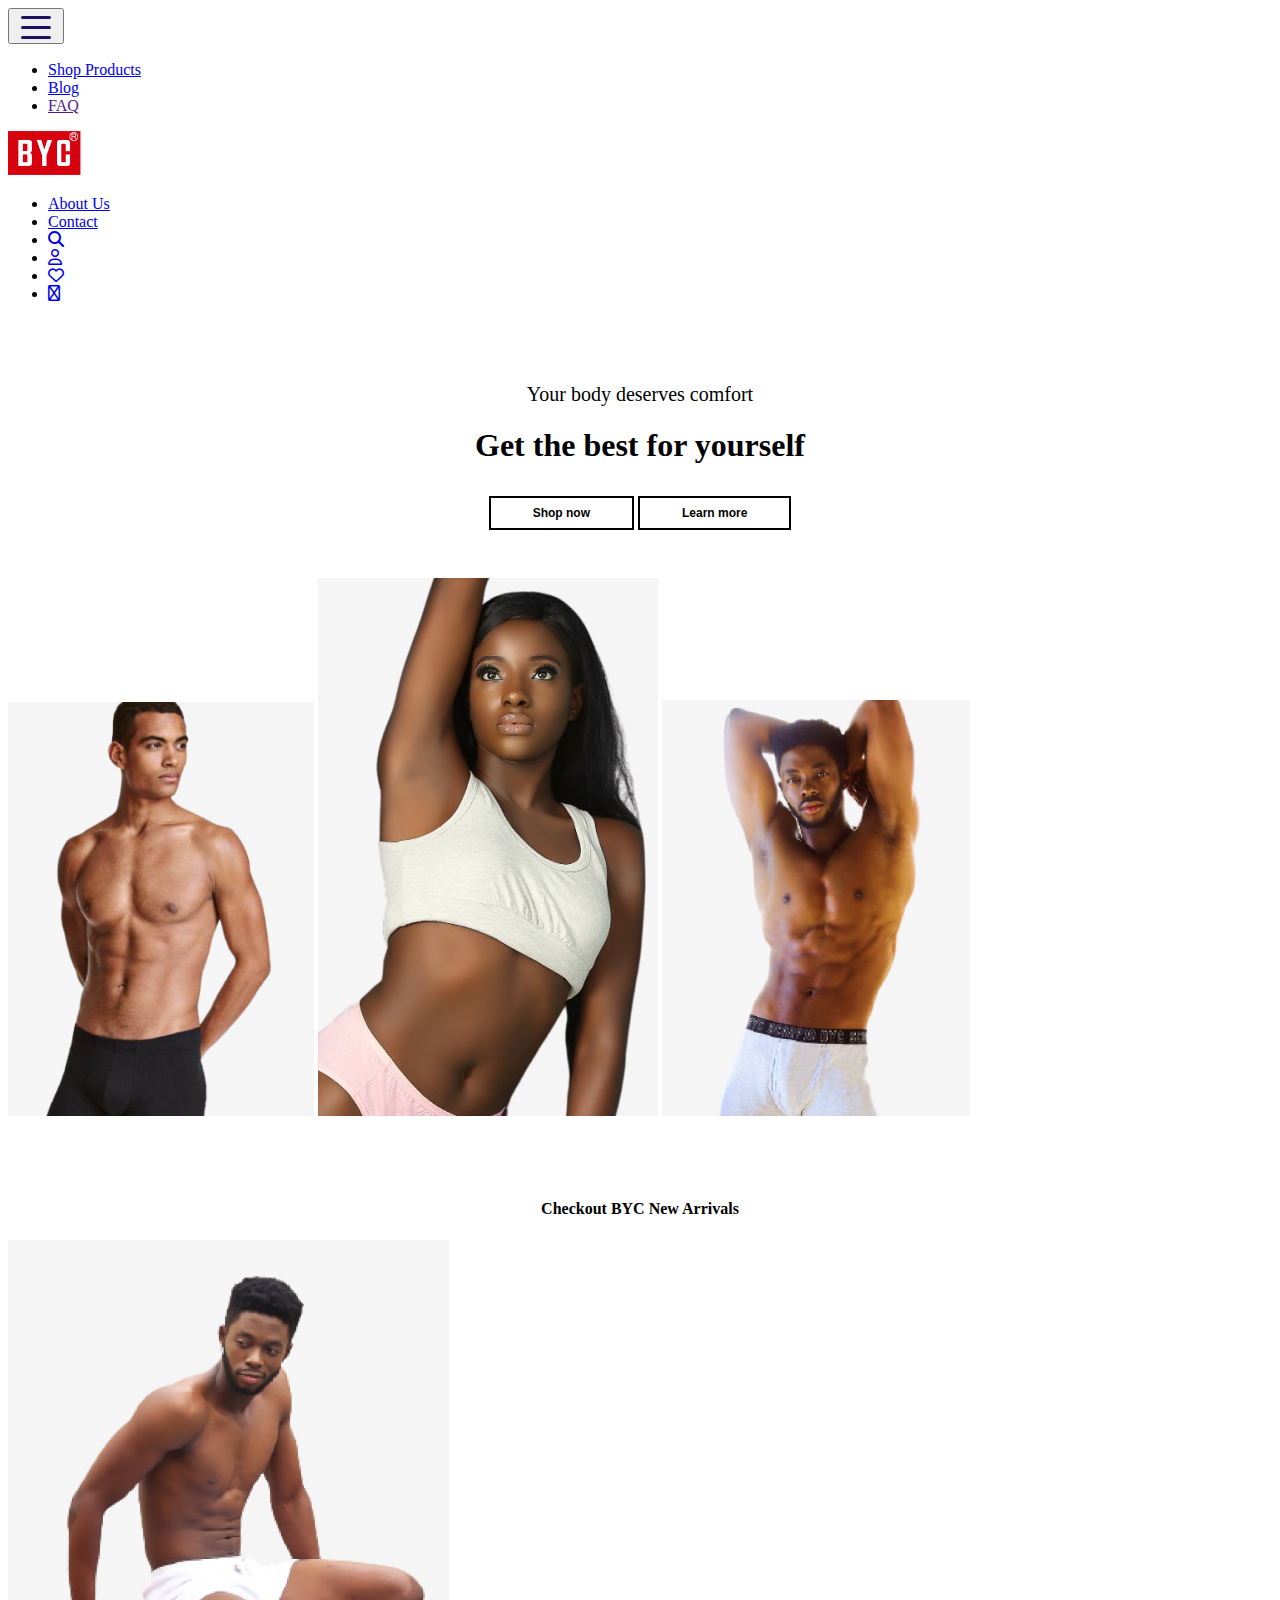
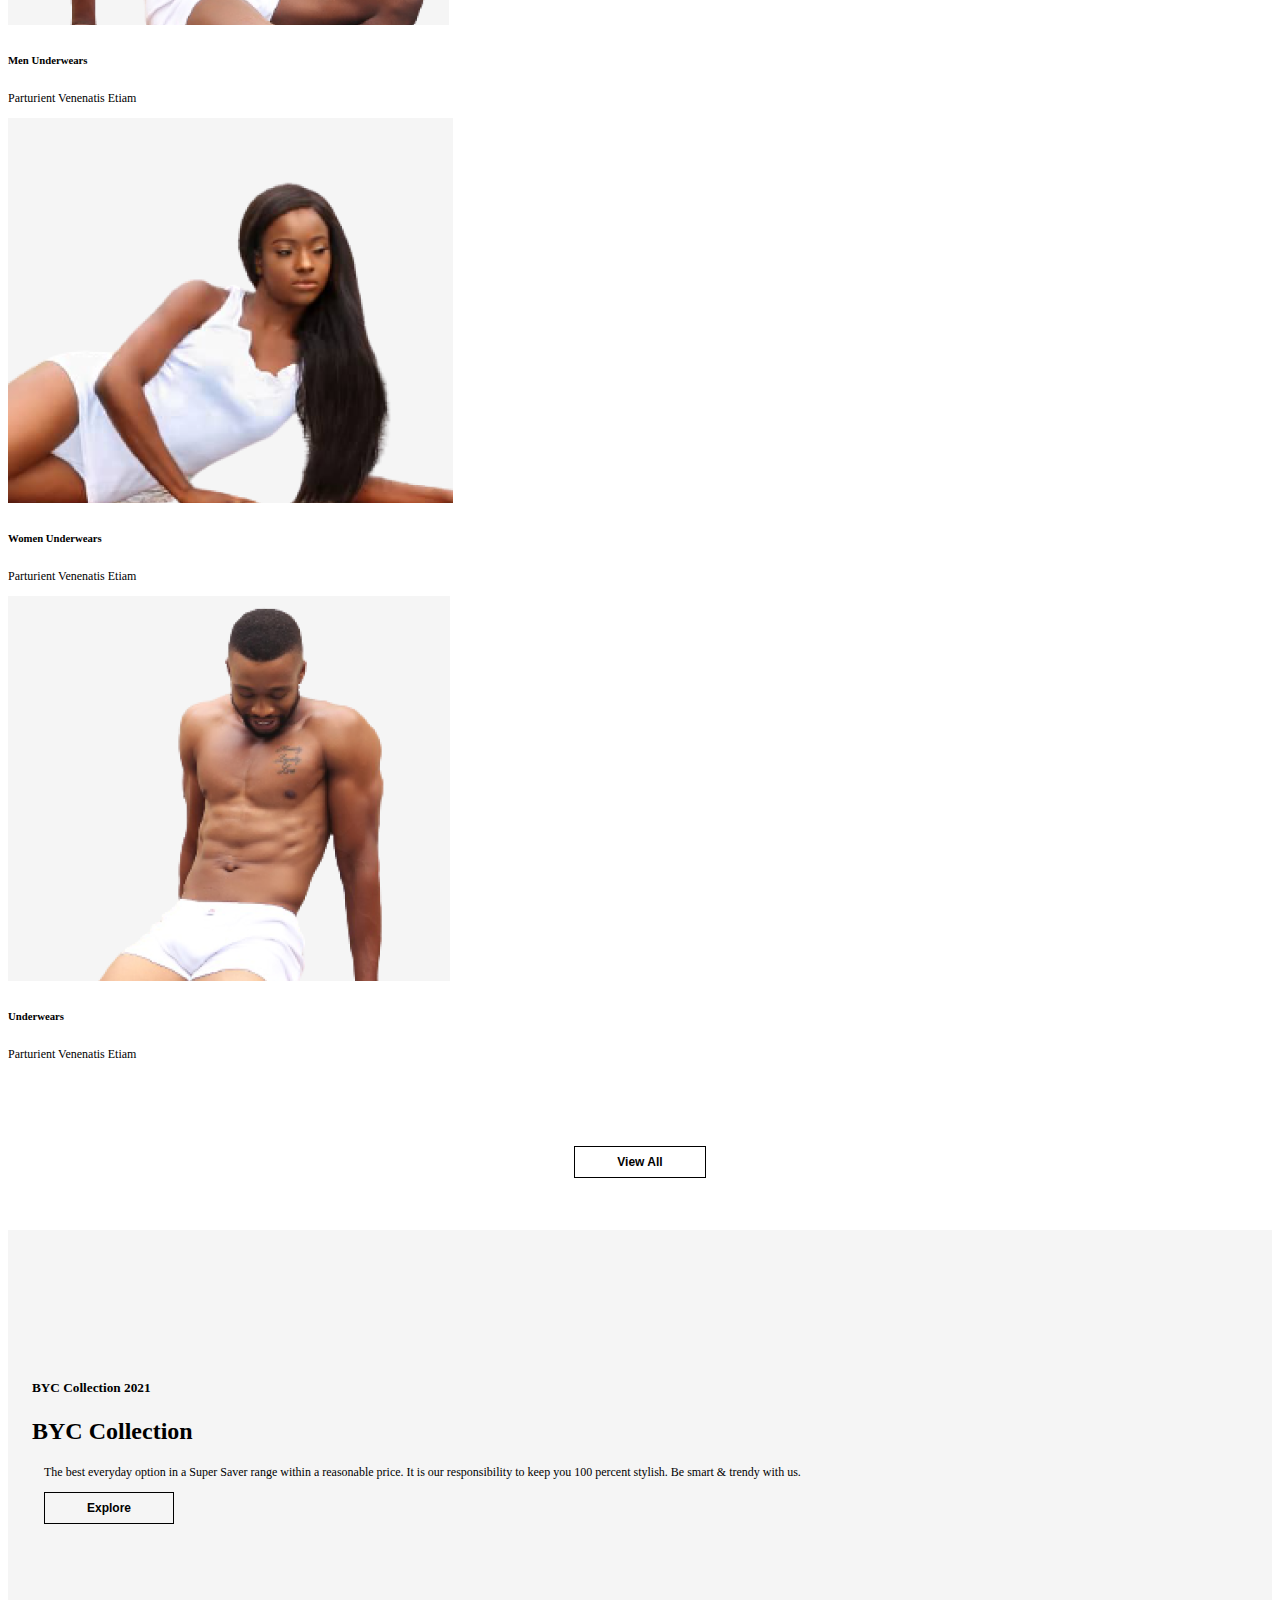
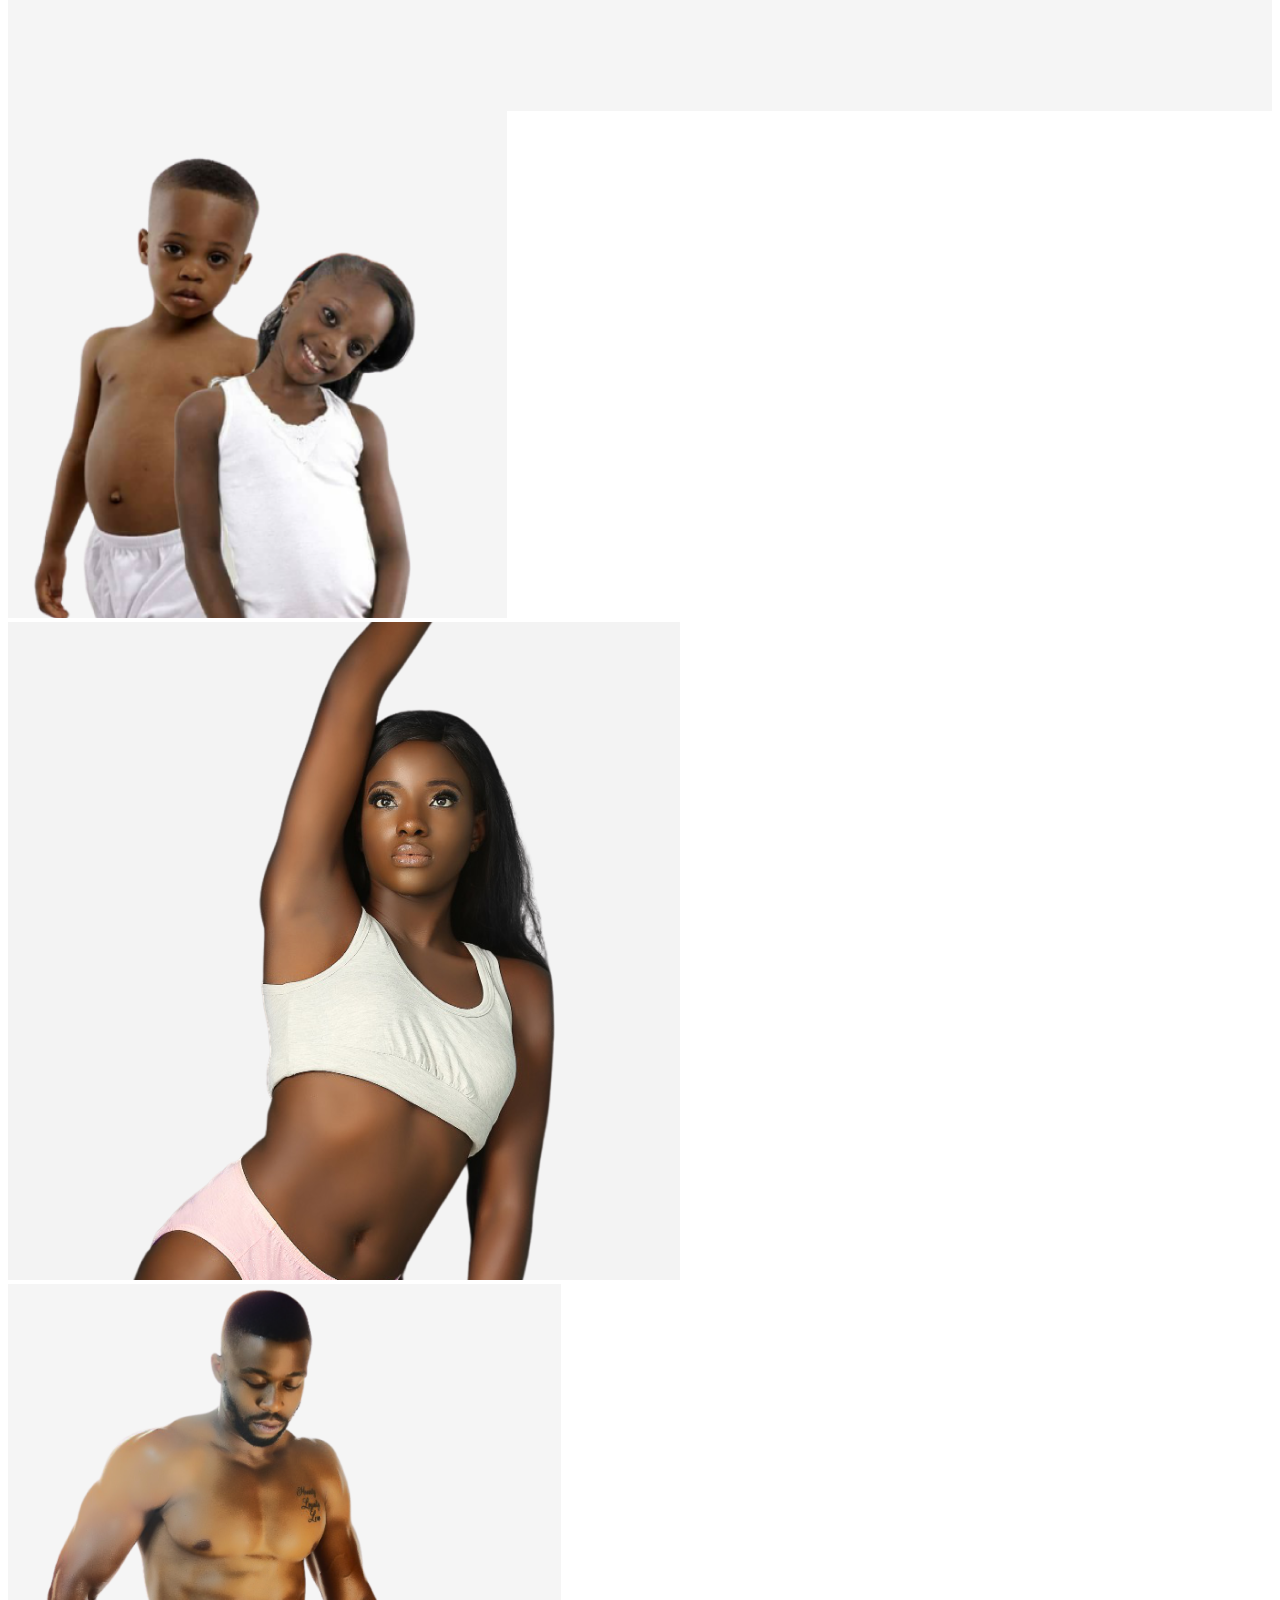
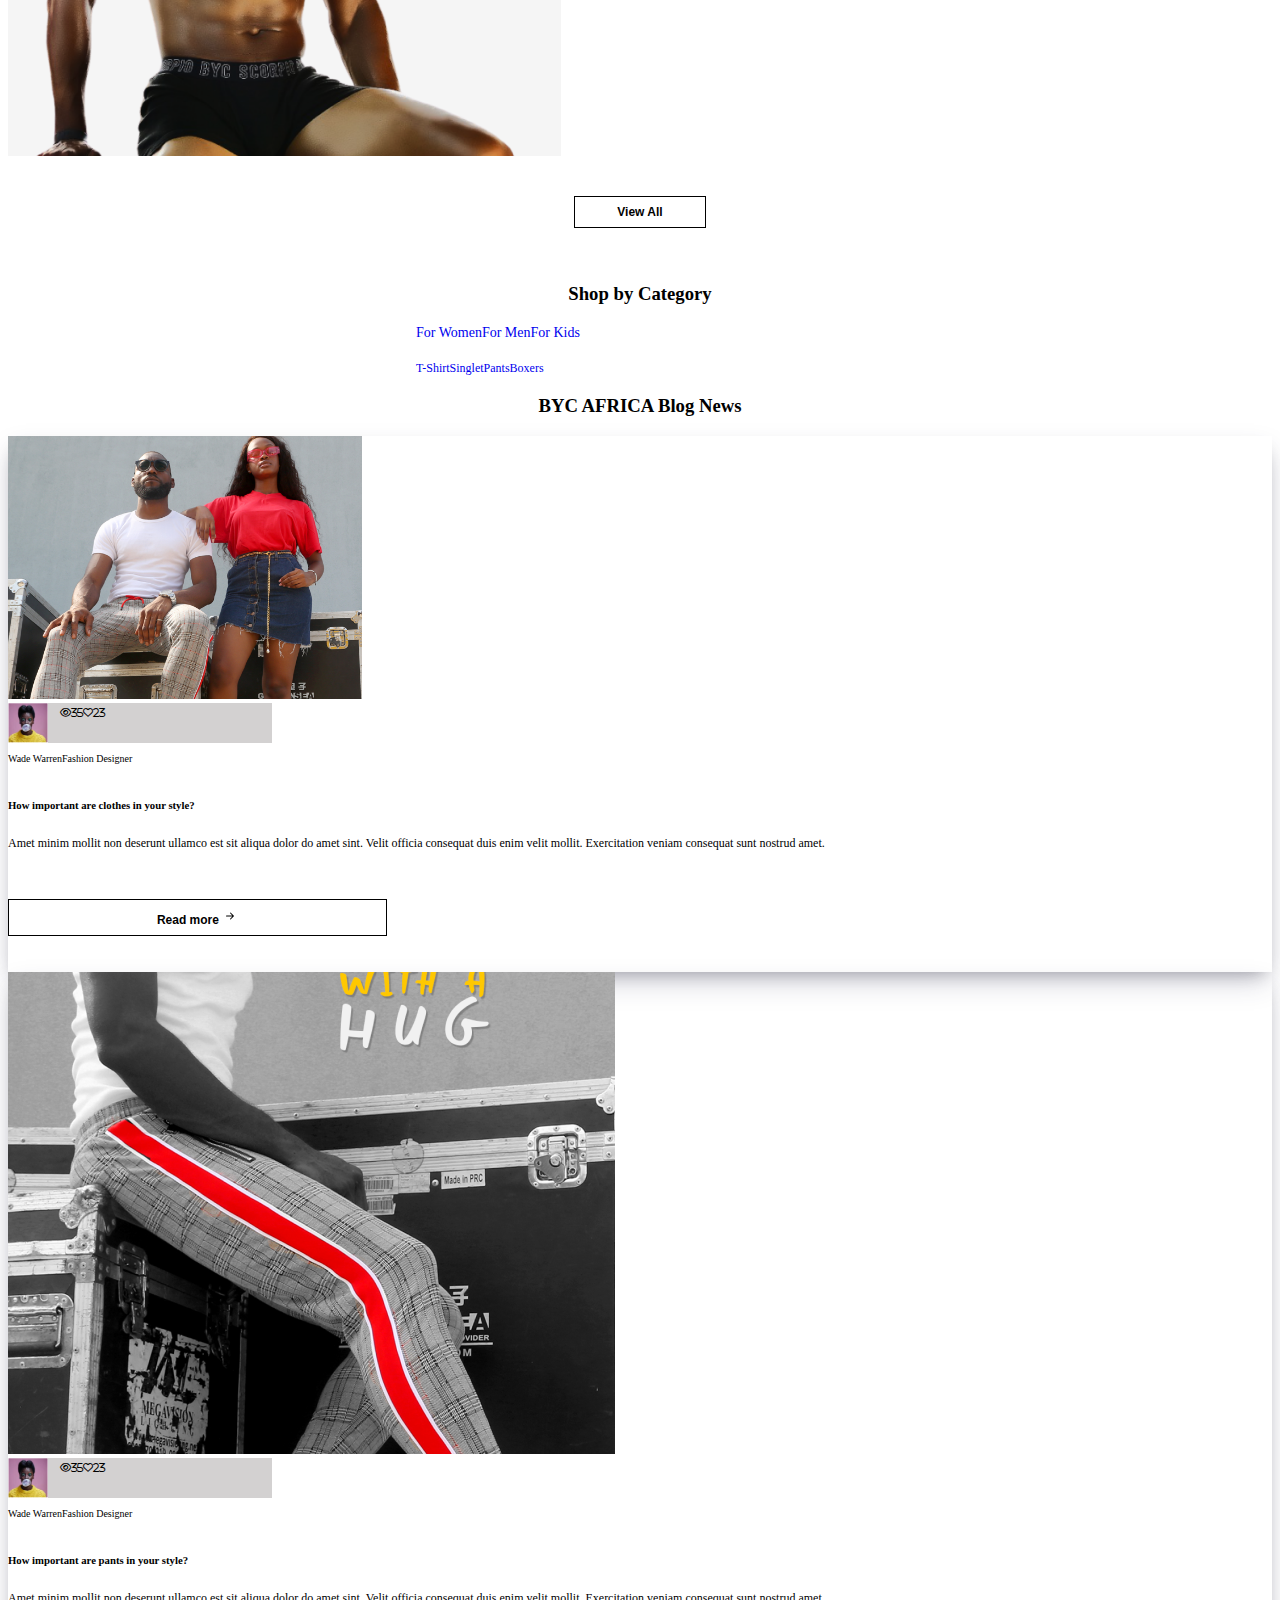
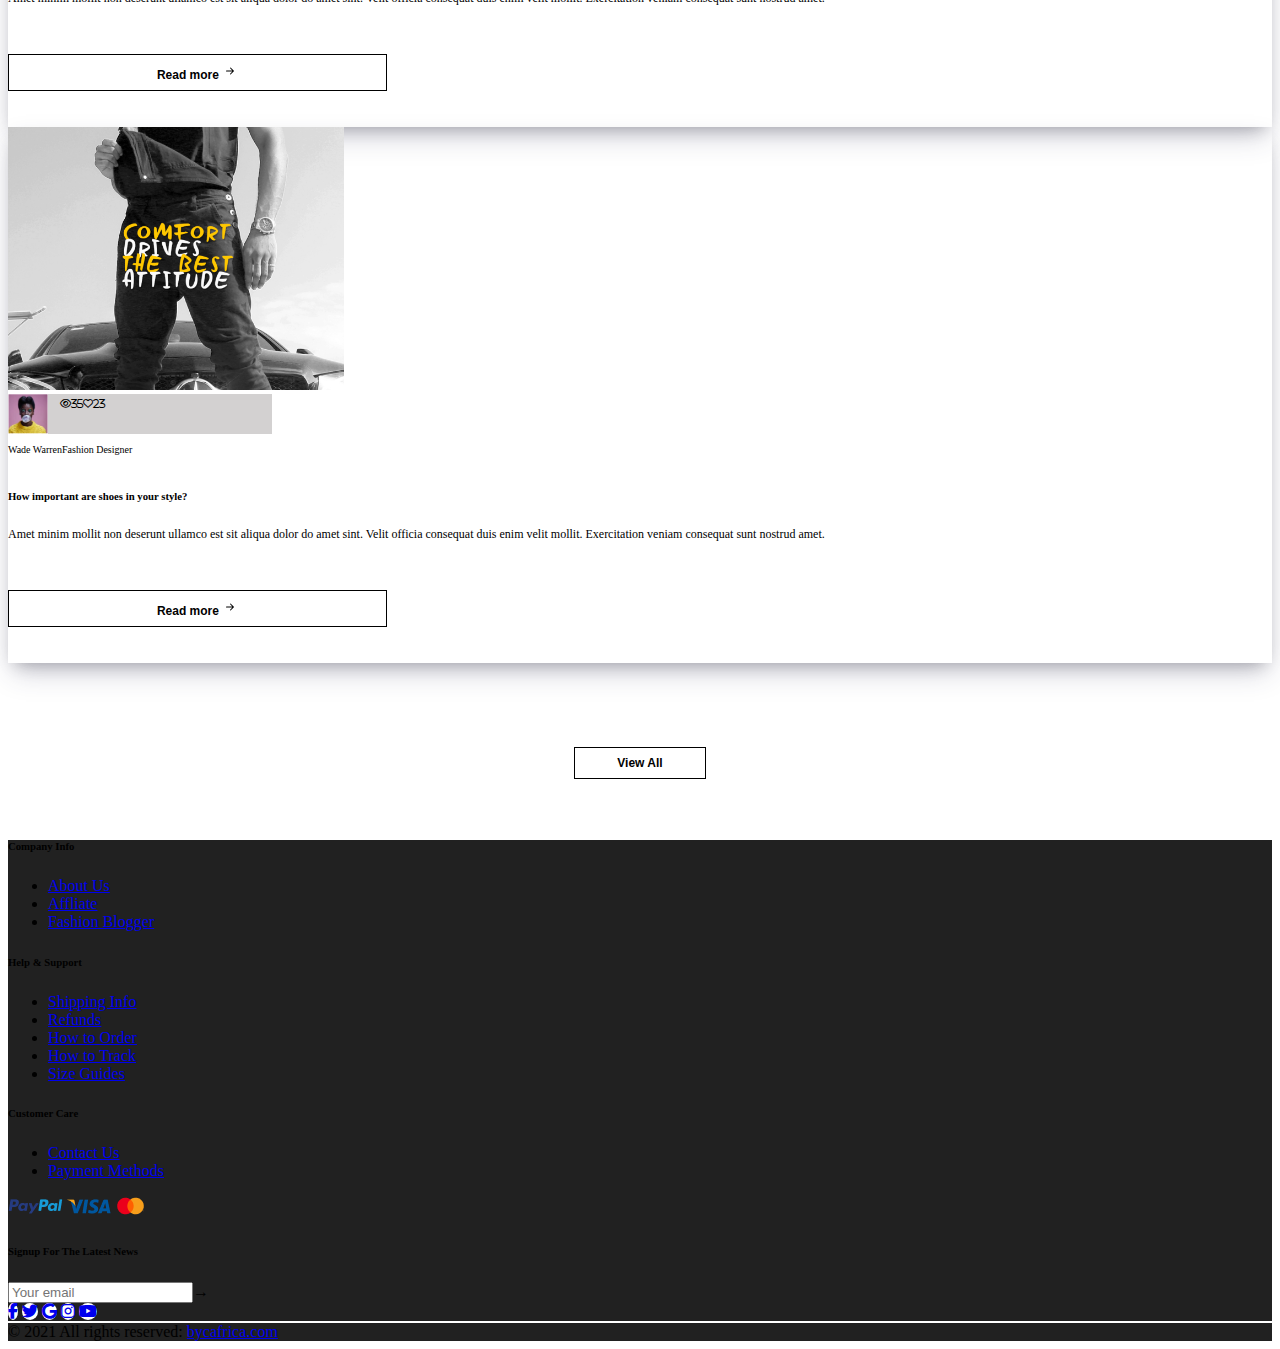
<file: index.html>
<!DOCTYPE html>
<html lang="en">
<head>
    <meta charset="UTF-8">
    <meta name="viewport" content="width=device-width, initial-scale=1.0">
    <title>Document</title>

    <link rel="stylesheet" href="style.css">

    <link rel="stylesheet" href="https://cdnjs.cloudflare.com/ajax/libs/font-awesome/6.4.2/css/all.min.css"/>

    <link rel="stylesheet" href="https://cdn.jsdelivr.net/npm/bootstrap@4.6.2/dist/css/bootstrap.min.css" integrity="sha384-xOolHFLEh07PJGoPkLv1IbcEPTNtaed2xpHsD9ESMhqIYd0nLMwNLD69Npy4HI+N" crossorigin="anonymous">
</head>
<body>
    <section class="sticky-nav">
        <div class="row">
            <div class="col-sm-12 col-md-12 col-lg-1"></div>
            <div class="col-sm-12 col-md-12 col-lg-10">
                <nav class="navbar sticky-top navbar-expand-lg navbar-light mt-3">
                    <!-- <a class="navbar-brand" href="#"><img src="./assets/white logo.png" alt=""></a> -->
                    <a class="navbar-brand joey" href="index.html"><img src="./BYC LOGO JPG FILE 1.png" alt=""></a>
                    <button class="navbar-toggler second-button" type="button" data-toggle="collapse" data-target="#navbarSupportedContent20" aria-controls="navbarSupportedContent20" aria-expanded="false" aria-label="Toggle navigation">
                      <div class="animated-icon2"><span></span><span></span><span></span></div>
                    </button>
                    <div class="collapse navbar-collapse"   id="navbarSupportedContent20">
                      <ul class="navbar-nav  mr-auto ">
                        <li class="nav-item  active mr-2 ">
                            <a class="nav-link text-dark" href="All products.html">Shop Products<span class="sr-only">(current)</span></a>
                        </li>
                        <li class="nav-item active  mr-2">
                            <a class="nav-link text-dark" href="blog.html">Blog<span class="sr-only">(current)</span></a>
                        </li>
                        <li class="nav-item active mr-2">
                            <a class="nav-link text-dark" href="">FAQ<span class="sr-only">(current)</span></a>
                        </li>
                      </ul>
                      <a class="navbar-brand" href="index.html"><img src="./BYC LOGO JPG FILE 1.png" alt="" class="zaza"></a>
                      

                      <ul class="navbar-nav ml-auto">
                         <li class="nav-item active mr-1">
                            <a class="nav-link text-dark " href="aboutUs.html">About Us<span class="sr-only">(current)</span></a>
                          </li>
                          <li class="nav-item active mr-4">
                              <a class="nav-link text-dark" href="contact.html">Contact<span class="sr-only">(current)</span></a>
                            </li>
                            <li class="nav-item mr-1">   
                              <a class="nav-link text-dark" href="#"> <i class="fa fa-search" aria-hidden="true"></i><span class="sr-only">(current)</span></a>
                          </li>  
                          <li class="nav-item mr-1">   
                            <a class="nav-link text-dark" href="user.html"><i class="fa-regular fa-user"></i><span class="sr-only">(current)</span></a>
                         </li>  
                          <li class="nav-item">   
                              <a class="nav-link text-dark" href="#"> <i class="fa-regular fa-heart fa-beat"></i><span class="sr-only">(current)</span></a>
                          </li>  
                          <li class="nav-item evian">   
                            <a class="nav-link text-dark" href="#"> <i class="fa-regular fa-cart-shopping fa-beat"></i><span class="sr-only">(current)</span></a>
                         </li>  
                      </ul>
                    </div>
                </nav>
            </div>
            <div class="col-sm-12 col-md-12 col-lg-1"></div>
        </div>
    </section>   
    <section>
        <div class="row">
            <div class="col-sm-12 col-md-12 col-lg-1"></div>
            <div class="col-sm-12 col-md-12 col-lg-10">
                <div class="hero-text">
                    <p>Your body deserves comfort</p>
                    <h1>Get the best for yourself</h1>
                </div>
                <div class="btn-section">
                    <button class="btn-sign5 mr-3" type="submit">Shop now</button>
                    <button class="btn-sign4" type="submit">Learn more</button>
                </div>
            </div>
            <div class="col-sm-12 col-md-12 col-lg-1"></div>   
        </div>
        <div class="row">
            <div class="col-sm-12 col-md-12 col-lg-1"></div>
            <div class="col-sm-12 col-md-12 col-lg-10">
                <div class="hero-image">
                    <img src="./feature-image 1.png" alt="" class="maza mr-3">
                    <img src="./4678a9e7-449b-4846-ba69-00fd4b1128b3.png" alt="" class="maza mr-3">
                    <img src="./5281089e-6e1e-4f0a-9121-78d9967a1f24.png" alt="" class="maza ">
                </div>
            </div>
            <div class="col-sm-12 col-md-12 col-lg-1"></div>
        </div>
    </section>
    <section>
        <div class="row">
            <div class="col-sm-12 col-md-12 col-lg-1"></div>
            <div class="col-sm-12 col-md-12 col-lg-10">
                <h4>Checkout BYC New Arrivals</h4>
              <div class="card-group">
                <div class="card mr-3">
                  <img src="./4bd19a40-7167-4eeb-9281-317bafc9751c.png" class="card-img-top" alt="...">
                  <div class="card-body">
                    <h6 class="card-title dd">Men Underwears</h6>
                    <p class="card-text">Parturient Venenatis Etiam</p>
                  </div>
                </div>
                <div class="card mr-3">
                  <img src="./e5c2e1a0-cfcd-419e-abb7-9c540d39956d.png" class="card-img-top" alt="...">
                  <div class="card-body">
                    <h6 class="card-title">Women Underwears</h6>
                    <p class="card-text">Parturient Venenatis Etiam</p>
                  </div>
                </div>
                <div class="card">
                  <img src="./4bd19a40-7167-4eeb-9281-317bafc9751c1.png" class="card-img-top" alt="...">
                  <div class="card-body">
                    <h6 class="card-title">Underwears</h6>
                    <p class="card-text">Parturient Venenatis Etiam</p>
                  </div>
                </div>
               </div>
               <div class="btn-section1">
                <button class="btn-sign3" type="submit">View All</button>
               </div>
            </div>
            <div class="col-sm-12 col-md-12 col-lg-1"></div>
        </div>
    </section>

    <section>
        <div class="row">
            <div class="col-sm-12 col-md-12 col-lg-1"></div>
            <div class="col-sm-12 col-md-12 col-lg-10">
                <div class="row row-cols-1 row-cols-md-2 g-4">
                    <div class="col">
                      <div class="card">
                        
                        <div class="card-body back mb-3">
                          <h5 class="card-title">BYC Collection 2021</h5>
                          <h2 class="card-title">BYC Collection</h2>
                          <p class="card-text">The best everyday option in a Super Saver range within a reasonable price. It is our responsibility to keep you
                            100 percent stylish. Be smart & trendy with us.</p>
                         <button class="btn-sign2" type="submit">Explore</button>
                        </div>
                      </div>
                    </div>
                    <div class="col">
                      <div class="card">
                        <img src="./IMG_6056.png" class="card-img-top mb-3" alt="..." height="507">
                      </div>
                    </div>
                    <div class="col">
                      <div class="card">
                        <img src="./Frame 167.png" class="card-img-top mb-3" alt="...">
                      </div>
                    </div>
                    <div class="col">
                      <div class="card">
                        <img src="./d756a0dc-12e0-4371-ace3-9373643d1031.png" class="card-img-top" alt="..." height="472">
                      </div>
                    </div>
                  </div>
                
                <div class="btn-section1">
                    <button class="btn-sign3" type="submit">View All</button>
                </div>
            </div>
            <div class="col-sm-12 col-md-12 col-lg-1"></div> 
        </div>
    </section>

    <div class="row">
        <div class="col-sm-12 col-md-12 col-lg-1"></div> 
        <div class="col-sm-12 col-md-12 col-lg-10">

            <h3>Shop by Category</h3>
           <div class="shop mt-4">
            <ul>
                <li class="nav-item text-center active">
                    <a class="nav-links mr-2  text-dark" href="#">For Women</a>
                </li>
                <li class="nav-item text-center active">
                    <a class="nav-links mr-3 ml-2 text-dark" href="#">For Men</a>
                </li>
                <li class="nav-item text-center active">
                    <a class="nav-links ml-2 text-dark" href="#">For Kids</a>
                </li>
            </ul>
           </div>

           <div class="shop1 mt-4 mb-5">
            <ul>
                <li class="nav-item text-center active">
                    <a class="nav-links mr-4 text-dark" href="#">T-Shirt</a>
                </li>
                <li class="nav-item text-center active">
                    <a class="nav-links mr-4 ml-2 text-dark" href="#">Singlet</a>
                </li>
                <li class="nav-item text-center active">
                    <a class="nav-links mr-4 text-dark" href="#">Pants</a>
                </li>
                <li class="nav-item text-center active">
                    <a class="nav-links mr-4 text-dark" href="#">Boxers</a>
                </li>
            </ul>
           </div>
        </div> 
        <div class="col-sm-12 col-md-12 col-lg-1"></div> 
    </div>

    <section>
        <div class="row">
            <div class="col-sm-12 col-md-12 col-lg-1"></div> 
            <div class="col-sm-12 col-md-12 col-lg-10">
                <h3 class="mt-4 mb-5">BYC AFRICA Blog News</h3>
                <div class="card-group">
                    <div class="card shadow mr-3">
                      <img src="./IMG_7316.png" class="card-img-top" alt="..." height="263">
                      <div class="card-body">
                        <div class="comment">
                          <img src="./gum.png" alt="" height="40em">
                          <div class="box">
                            <a class="nav-link ml-5 text-dark" href="#"><i class="fa-regular fa-eye fa-beat">35</i><span class="sr-only">(current)</span></a>
                              <a class="nav-link text-dark" href="#"> <i class="fa-regular fa-heart fa-beat">23</i><span class="sr-only">(current)</span></a>
                          </div>
                        </div>
                        <div class="cardtext">
                            <p class="mr-2">Wade Warren</p>
                            <p>Fashion Designer</p>
                         </div>
                        <h6 class="card-title pr-5">How important are clothes
                            in your style?</h6>
                        <p class="card-text pr-3">Amet minim mollit non deserunt ullamco est sit aliqua dolor do amet sint. Velit officia consequat duis enim velit mollit. Exercitation veniam consequat sunt nostrud amet.</p>
                      </div>
                      <button class="btn-sign1 ml-4" type="submit">Read more<i class="bi bi-arrow-right-short"></i>
                        <svg xmlns="http://www.w3.org/2000/svg" width="16" height="16" fill="currentColor" class="bi bi-arrow-right-short" viewBox="0 0 16 16">
                            <path fill-rule="evenodd" d="M4 8a.5.5 0 0 1 .5-.5h5.793L8.146 5.354a.5.5 0 1 1 .708-.708l3 3a.5.5 0 0 1 0 .708l-3 3a.5.5 0 0 1-.708-.708L10.293 8.5H4.5A.5.5 0 0 1 4 8z"/>
                          </svg>
                     </button>
                    </div>

                    <div class="card shadow mr-3">
                      <img src="./IMG_7320.png" class="card-img-top" alt="..." >
                      <div class="card-body">
                        <div class="comment">
                            <img src="./gum.png" alt="" height="40em">
                            <div class="box">
                              <a class="nav-link ml-5 text-dark" href="#"><i class="fa-regular fa-eye fa-beat">35</i><span class="sr-only">(current)</span></a>
                              <a class="nav-link text-dark" href="#"> <i class="fa-regular fa-heart fa-beat">23</i><span class="sr-only">(current)</span></a>
                            </div>
                          </div>
                          <div class="cardtext">
                            <p class="mr-2">Wade Warren</p>
                            <p>Fashion Designer</p>
                         </div>
                        <h6 class="card-title pr-5">How important are pants
                            in your style?</h6>
                        <p class="card-text pr-3">Amet minim mollit non deserunt ullamco est sit aliqua dolor do amet sint. Velit officia consequat duis enim velit mollit. Exercitation veniam consequat sunt nostrud amet.</p>
                      </div>
                      <button class="btn-sign1 ml-4" type="submit">Read more<i class="bi bi-arrow-right-short"></i>
                        <svg xmlns="http://www.w3.org/2000/svg" width="16" height="16" fill="currentColor" class="bi bi-arrow-right-short" viewBox="0 0 16 16">
                            <path fill-rule="evenodd" d="M4 8a.5.5 0 0 1 .5-.5h5.793L8.146 5.354a.5.5 0 1 1 .708-.708l3 3a.5.5 0 0 1 0 .708l-3 3a.5.5 0 0 1-.708-.708L10.293 8.5H4.5A.5.5 0 0 1 4 8z"/>
                          </svg>
                     </button>
                    </div>

                    <div class="card shadow">
                      <img src="./IMG_7322.png" class="card-img-top" alt="..." height="263">
                      <div class="card-body">
                        <div class="comment">
                            <img src="./gum.png" alt="" height="40em">
                            <div class="box">
                                <a class="nav-link ml-5 text-dark" href="#"><i class="fa-regular fa-eye fa-beat">35</i><span class="sr-only">(current)</span></a>
                                <a class="nav-link text-dark" href="#"> <i class="fa-regular fa-heart fa-beat">23</i><span class="sr-only">(current)</span></a>
                            </div>
                        </div>
                        <div class="cardtext">
                            <p class="mr-2">Wade Warren</p>
                            <p>Fashion Designer</p>
                         </div>
                        <h6 class="card-title pr-5">How important are shoes
                            in your style?</h6>
                        <p class="card-text pr-3">Amet minim mollit non deserunt ullamco est sit aliqua dolor do amet sint. Velit officia consequat duis enim velit mollit. Exercitation veniam consequat sunt nostrud amet.</p>
                      </div>
                      <button class="btn-sign1 ml-4" type="submit">Read more<i class="bi bi-arrow-right-short"></i>
                           <svg xmlns="http://www.w3.org/2000/svg" width="16" height="16" fill="currentColor" class="bi bi-arrow-right-short" viewBox="0 0 16 16">
                            <path fill-rule="evenodd" d="M4 8a.5.5 0 0 1 .5-.5h5.793L8.146 5.354a.5.5 0 1 1 .708-.708l3 3a.5.5 0 0 1 0 .708l-3 3a.5.5 0 0 1-.708-.708L10.293 8.5H4.5A.5.5 0 0 1 4 8z"/>
                          </svg>
                     </button>
                    </div>
                   </div> 
                   <div class="btn-section1">
                    <button class="btn-sign3" type="submit">View All</button>
                   </div>
            </div> 
            <div class="col-sm-12 col-md-12 col-lg-1"></div> 
        </div>
    </section>
 
    <section class="footer">
         <div class="row">
            <div class="col-sm-12 col-md-12 col-lg-1"></div> 
            <div class="col-sm-12 col-md-12 col-lg-10">
                <div class="row mt-5">
                    <!--Grid column-->
                    <div class="col-lg-2 col-md-2 mb-4 mb-md-0">
                      <h6 class="text-light">Company Info</h6>
              
                      <ul class="list-unstyled mb-0">
                        <li>
                          <a href="#!" class="text-light mb-1">About Us</a>
                        </li>
                        <li>
                          <a href="#!" class="text-light mb-1">Affliate</a>
                        </li>
                        <li>
                          <a href="#!" class="text-light mb-1">Fashion Blogger</a>
                        </li>
                      </ul>
                    </div>
                    <!--Grid column-->
              
                    <!--Grid column-->
                    <div class="col-lg-2 col-md-2 mb-4 mb-md-0">
                      <h6 class="text-light">Help & Support</h6>
              
                      <ul class="list-unstyled">
                        <li>
                          <a href="#!" class="text-light mb-2">Shipping Info</a>
                        </li>
                        <li>
                          <a href="#!" class="text-light">Refunds</a>
                        </li>
                        <li>
                          <a href="#!" class="text-light">How to Order</a>
                        </li>
                        <li>
                          <a href="#!" class="text-light">How to Track</a>
                        </li>
                        <li>
                          <a href="#!" class="text-light">Size Guides</a>
                        </li>
                      </ul>
                    </div>
                    <!--Grid column-->
              
                    <!--Grid column-->
                    <div class="col-lg-3 col-md-3 mb-4  mt-4mb-md-0">
                      <h6 class="text-light">Customer Care</h6>
              
                      <ul class="list-unstyled text-light mb-0">
                        <li>
                          <a href="contact.html" class="text-light">Contact Us</a>
                        </li>
                        <li>
                          <a href="#!" class="text-light">Payment Methods</a>
                        </li>
                      </ul>
                      <a class="navbar-brand" href="#"><img src="./PayPal.png" alt=""></a>
                     <a class="navbar-brand" href="#"><img src="./Visa.png" alt=""></a>
                     <a class="navbar-brand" href="#"><img src="./MasterCard.png" alt=""></a>
                    </div>
                    <!--Grid column-->
                    <div class="col-lg-3 offset-lg-1 col-md-3 mb-4 mb-md-0">
                      <h6 class="text-light">Signup For The Latest News</h6>
                      <div>
                        <input type="email" class="form-control mt-4" id="exampleInputEmail1" aria-describedby="emailHelp" placeholder="Your email"><span>&#8594;</span>
                      </div>
                      
                    </div>
                    
                    <!--Grid column-->
                    
                    <!--Grid column-->
                  </div>

                <footer class="text-center text-white">
                    <!-- Grid container -->
                    <div class="container p-4 pb-0">
                      <!-- Section: Social media -->
                      <section class="mb-4">
                        <!-- Facebook -->
                        <a class="btn facebook btn-outline btn-floating m-1" href="#!" role="button"
                          ><i class="fab fa-facebook-f"></i
                        ></a>
                  
                        <!-- Twitter -->
                        <a class="btn twitter btn-outline  btn-floating m-1" href="#!" role="button"
                          ><i class="fab fa-twitter"></i
                        ></a>
                  
                        <!-- Google -->
                        <a class="btn btn-outline bg-light btn-floating m-1" href="#!" role="button"
                          ><i class="fab fa-google"></i
                        ></a>
                  
                        <!-- Instagram -->
                        <a class="btn btn-outline bg-light btn-floating m-1" href="#!" role="button"
                          ><i class="fab fa-instagram"></i
                        ></a>
                  
                        <!-- Youtube -->
                        <a class="btn youtube btn-outline  btn-floating m-1" href="#!" role="button"
                          ><i class="fab fa-youtube"></i
                        ></a>
                      </section>

                      <!-- Section: Social media -->
                      <div class="line mb-0">
                      </div>
                    </div>
                    <!-- Grid container -->
                 
                    <!-- Copyright -->
                    <div class="text-center mt-0 p-3" style="background-color: rgba(33, 33, 33, 0.2);">
                      © 2021 All rights reserved:
                      <a class="text-white" href="https://bycafrica.com/">bycafrica.com</a>
                    </div>
                    <!-- Copyright -->
                  </footer>
            </div> 
            <div class="col-sm-12 col-md-12 col-lg-1"></div> 
         </div>
    </section>
   
    
   
























































































































































































































































































    <script src="https://cdn.jsdelivr.net/npm/jquery@3.5.1/dist/jquery.slim.min.js" integrity="sha384-DfXdz2htPH0lsSSs5nCTpuj/zy4C+OGpamoFVy38MVBnE+IbbVYUew+OrCXaRkfj" crossorigin="anonymous"></script>
    <script src="https://cdn.jsdelivr.net/npm/bootstrap@4.6.2/dist/js/bootstrap.bundle.min.js" integrity="sha384-Fy6S3B9q64WdZWQUiU+q4/2Lc9npb8tCaSX9FK7E8HnRr0Jz8D6OP9dO5Vg3Q9ct" crossorigin="anonymous"></script>



    <script>
        $(document).ready(function () {

        $('.first-button').on('click', function () {

        $('.animated-icon1').toggleClass('open');
        });
        $('.second-button').on('click', function () {

        $('.animated-icon2').toggleClass('open');
        });
        $('.third-button').on('click', function () {

        $('.animated-icon3').toggleClass('open');
        });
        });
    </script>
</body>
</html>
</file>
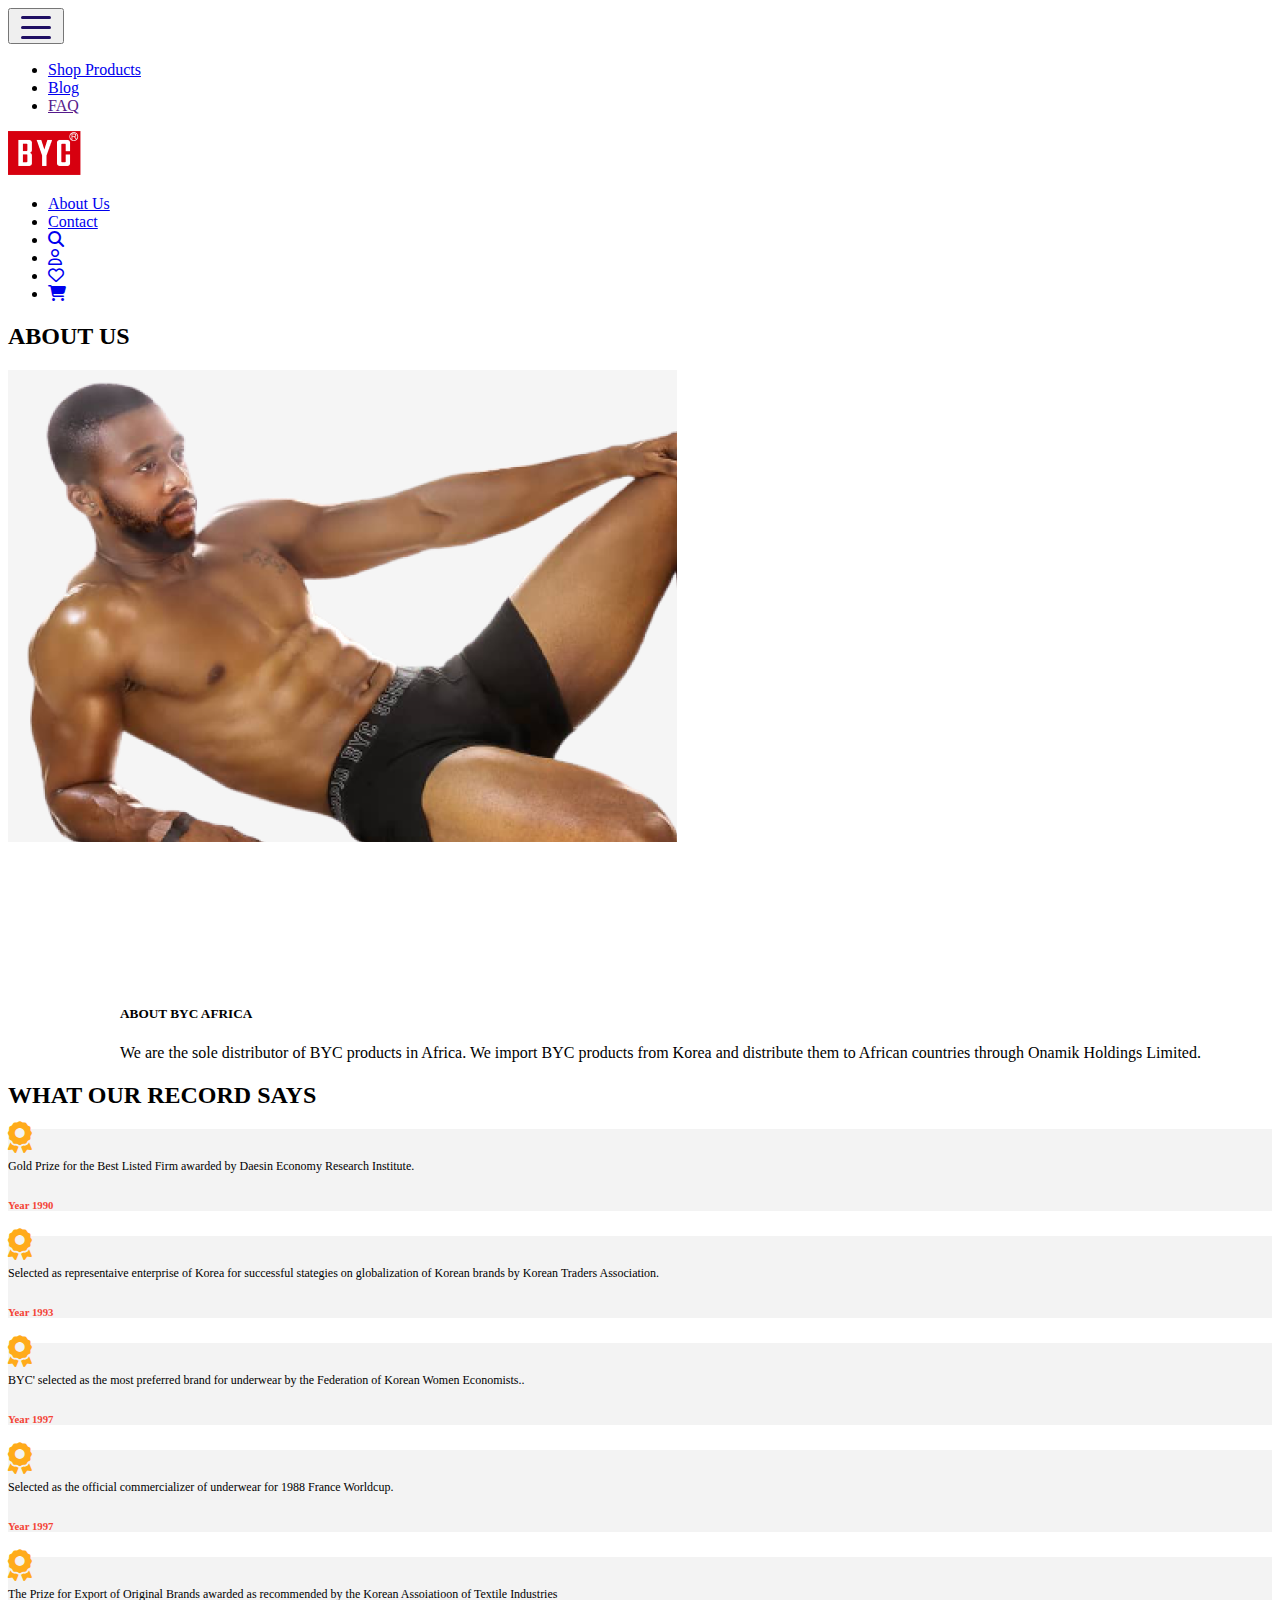
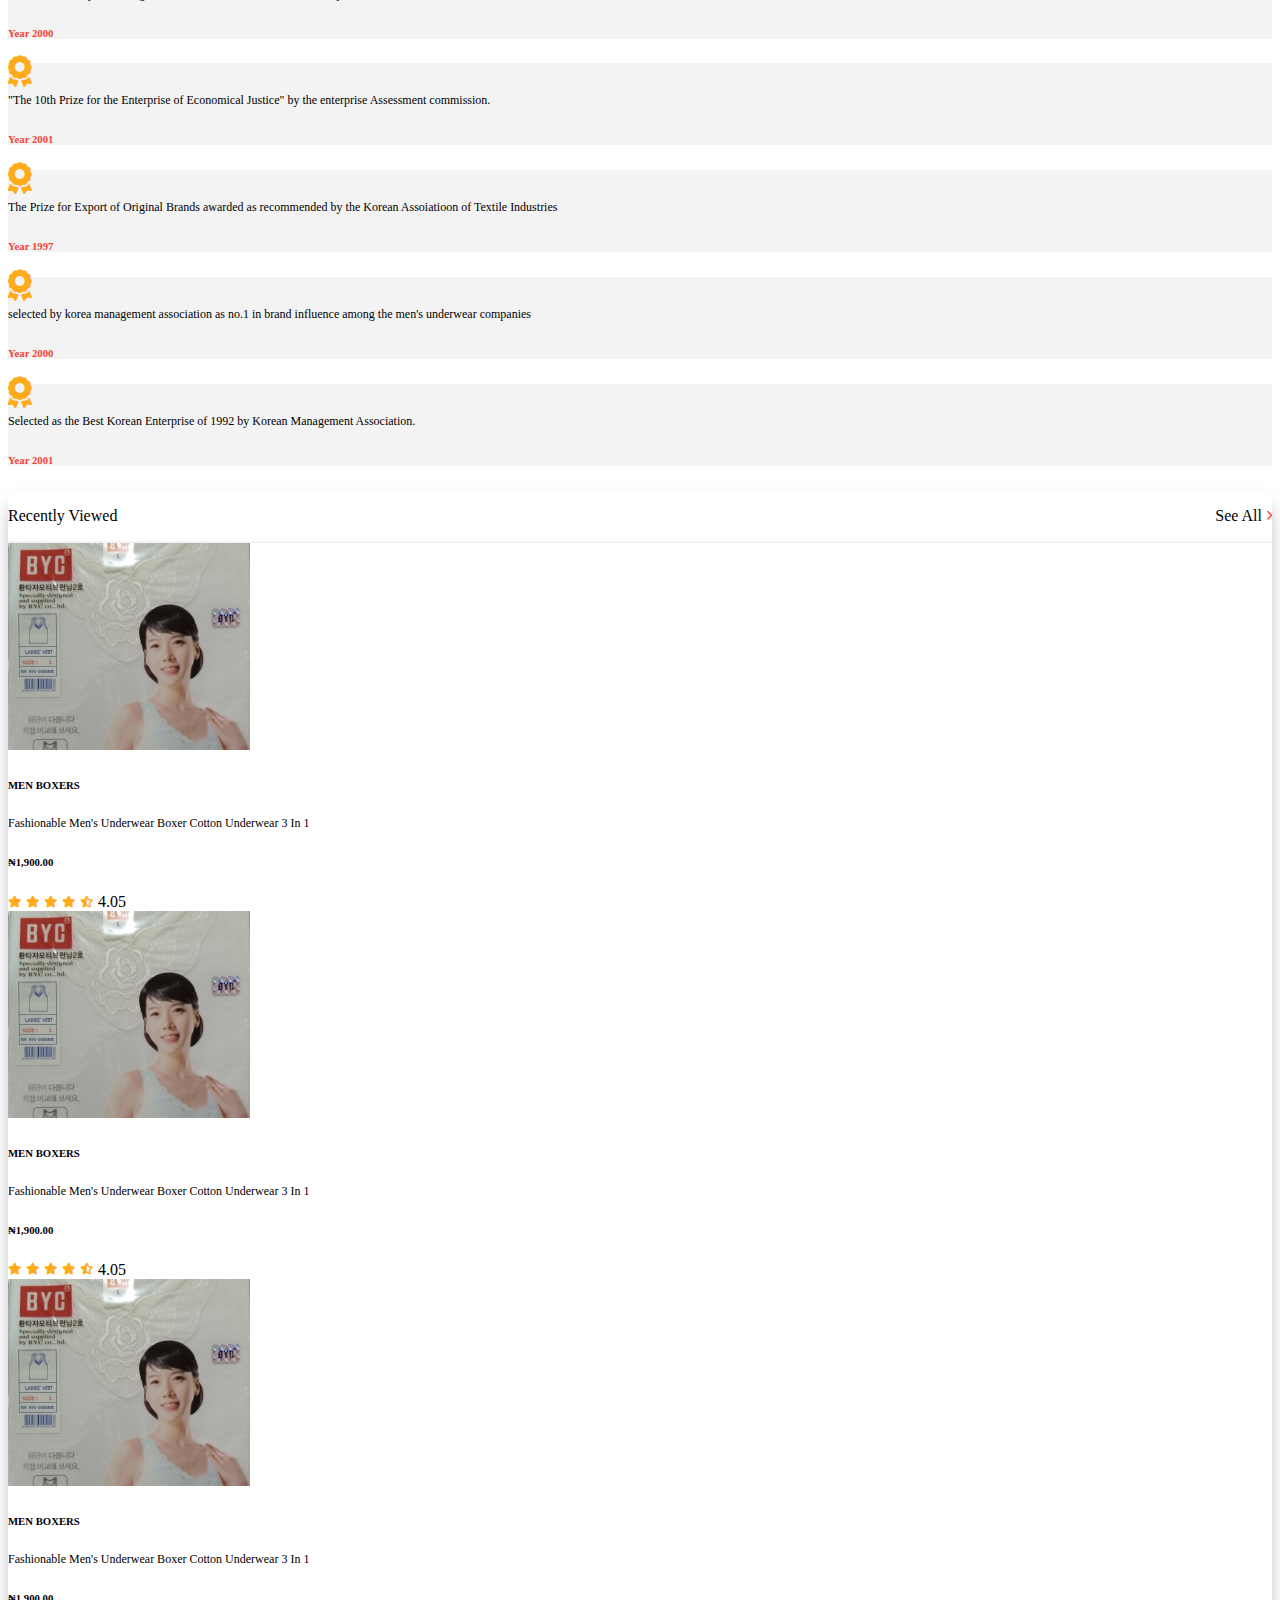
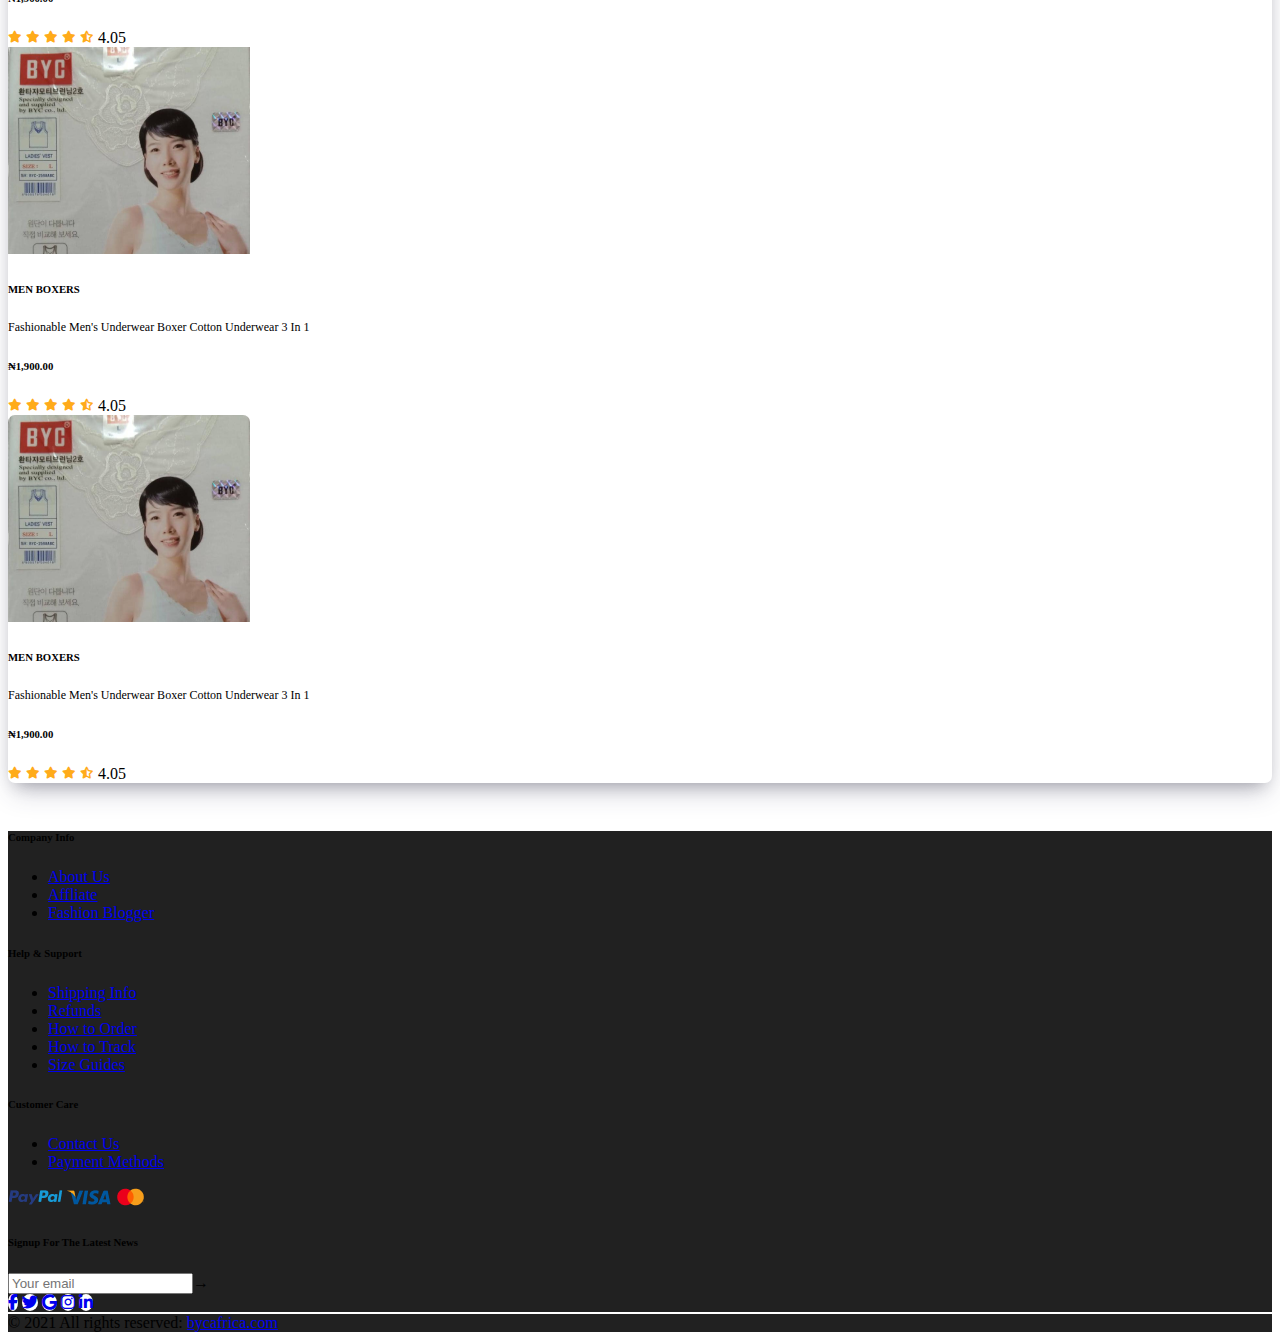
<file: aboutUs.html>
<!DOCTYPE html>
<html lang="en">
<head>
    <meta charset="UTF-8">
    <meta name="viewport" content="width=device-width, initial-scale=1.0">
    <title>Document</title>

    <link rel="stylesheet" href="style.css">

    <link rel="stylesheet" href="https://cdnjs.cloudflare.com/ajax/libs/font-awesome/6.4.2/css/all.min.css"/>

    <link rel="stylesheet" href="https://cdn.jsdelivr.net/npm/bootstrap@4.6.2/dist/css/bootstrap.min.css" integrity="sha384-xOolHFLEh07PJGoPkLv1IbcEPTNtaed2xpHsD9ESMhqIYd0nLMwNLD69Npy4HI+N" crossorigin="anonymous">
</head>
<body>
    <section class="sticky-nav">
        <div class="row">
            
            <div class="col-sm-12 col-md-12 col-lg-12">
                <nav class="navbar sticky-top navbar-expand-lg navbar-light mt-3">
                    <!-- <a class="navbar-brand" href="#"><img src="./assets/white logo.png" alt=""></a> -->
                    <a class="navbar-brand joey" href="index.html"><img src="./BYC LOGO JPG FILE 1.png" alt=""></a>
                    <button class="navbar-toggler second-button" type="button" data-toggle="collapse" data-target="#navbarSupportedContent20" aria-controls="navbarSupportedContent20" aria-expanded="false" aria-label="Toggle navigation">
                      <div class="animated-icon2"><span></span><span></span><span></span></div>
                    </button>
                    <div class="collapse navbar-collapse"   id="navbarSupportedContent20">
                      <ul class="navbar-nav  mr-auto ">
                        <li class="nav-item  active mr-2 ">
                            <a class="nav-link text-dark" href="#">Shop Products<span class="sr-only">(current)</span></a>
                        </li>
                        <li class="nav-item active  mr-2">
                            <a class="nav-link text-dark" href="blog.html">Blog<span class="sr-only">(current)</span></a>
                        </li>
                        <li class="nav-item active mr-2">
                            <a class="nav-link text-dark" href="">FAQ<span class="sr-only">(current)</span></a>
                        </li>
                      </ul>
                      <a class="navbar-brand" href="index.html"><img src="./BYC LOGO JPG FILE 1.png" alt="" class="zaza"></a>

                      <ul class="navbar-nav ml-auto">
                         <li class="nav-item active mr-1">
                            <a class="nav-link text-dark " href="aboutUs.html">About Us<span class="sr-only">(current)</span></a>
                          </li>
                          <li class="nav-item active mr-4">
                              <a class="nav-link text-dark" href="contact.html">Contact<span class="sr-only">(current)</span></a>
                            </li>
                            <li class="nav-item mr-1">   
                              <a class="nav-link text-dark" href="#"> <i class="fa fa-search" aria-hidden="true"></i><span class="sr-only">(current)</span></a>
                          </li>  
                          <li class="nav-item mr-1">   
                            <a class="nav-link text-dark" href="#"><i class="fa-regular fa-user"></i><span class="sr-only">(current)</span></a>
                         </li>  
                          <li class="nav-item">   
                              <a class="nav-link text-dark" href="#"> <i class="fa-regular fa-heart fa-beat"></i><span class="sr-only">(current)</span></a>
                          </li>  
                          <li class="nav-item">   
                            <a class="nav-link text-dark" href="#"> <i class="fa-solid fa-cart-shopping fa-beat"></i><span class="sr-only">(current)</span></a>
                         </li>  
                      </ul>
                    </div>
                </nav>
            </div>
            
        </div>
    </section>  
    <h2 class="text-center mt-5 mr-5">ABOUT US</h2>

    <div class="row">
        <div class="col-sm-12 col-md-12 col-lg-12">
            <div class="row">
                <div class="col-sm-12 col-md-12 col-lg-6">
                    <img src="./flex-guy.png" class="card-img-top mb-3 mt-5" alt=".." height="">
                </div>
                <div class="col-sm-12 col-md-12 col-lg-6">
                    <div class="text-section1">
                        <h5>ABOUT BYC AFRICA</h5>
                            <p>We are the sole distributor of BYC products in Africa. We import BYC products from Korea and distribute them to African countries through Onamik Holdings Limited.</p>
                    </div>
                </div>
            </div>
        </div>
    </div>

    <h2 class="text-center mt-5 mr-5">WHAT OUR RECORD SAYS</h2>

    <div class="row">
        <div class="col-sm-12 col-md-12 col-lg-12">
            <div class="row row-cols-1 row-cols-md-3 g-4 mt-5">
                <div class="col mb-2">
                  <div class="dashboard h-100">
                    <i class="fa-solid fa-award fa-2xl ml-4 mt-5" style="color: #ffab1a;"></i>
                    <div class="card-body">
                      <p class="card-text mb-5">Gold Prize for the Best Listed Firm awarded
                        by Daesin Economy Research Institute.</p>
                        <h6 class="">Year 1990</h6>
                    </div>
                  </div>
                </div>
                <div class="col mb-2">
                  <div class="dashboard h-100">
                    <i class="fa-solid fa-award fa-2xl ml-4 mt-5" style="color: #ffab1a;"></i>
                    <div class="card-body">
                      <p class="card-text mb-4">Selected as representaive enterprise of Korea for 
                        successful stategies on globalization of Korean brands 
                        by Korean Traders Association.</p>
                        <h6 class="card-title">Year 1993</h6>
                    </div>
                  </div>
                </div>
                <div class="col mb-2">
                  <div class="dashboard h-100">
                    <i class="fa-solid fa-award fa-2xl ml-4 mt-5" style="color: #ffab1a;"></i>
                    <div class="card-body">
                      <p class="card-text mb-5">BYC' selected as the most preferred brand for 
                        underwear by the Federation of Korean Women 
                        Economists..</p>
                      <h6 class="card-title">Year 1997</h6>
                    </div>
                  </div>
                </div>
                <div class="col mb-2">
                  <div class="dashboard h-100">
                    <i class="fa-solid fa-award fa-2xl ml-4 mt-5" style="color: #ffab1a;"></i>
                    <div class="card-body">
                      <p class="card-text">Selected as the official commercializer of underwear for 
                        1988 France Worldcup.</p>
                      <h6 class="card-title">Year 1997</h6>
                    </div>
                  </div>
                </div>
                <div class="col mb-2">
                    <div class="dashboard h-100">
                        <i class="fa-solid fa-award fa-2xl ml-4 mt-5" style="color: #ffab1a;"></i>
                      <div class="card-body">
                        <p class="card-text">The Prize for Export of Original Brands awarded as 
                            recommended by the Korean Assoiatioon of Textile 
                            Industries</p>
                        <h6 class="card-title">Year 2000</h6>
                      </div>
                    </div>
                  </div>
                  <div class="col mb-2">
                    <div class="dashboard h-100">
                     <i class="fa-solid fa-award fa-2xl ml-4 mt-5" style="color: #ffab1a;"></i>
                      <div class="card-body">  
                        <p class="card-text">"The 10th Prize for the Enterprise of Economical
                            Justice" by the enterprise Assessment commission.</p>
                        <h6 class="card-title">Year 2001</h6>
                      </div>
                    </div>
                  </div>
                  <div class="col mb-2">
                    <div class="dashboard h-100">
                      <i class="fa-solid fa-award fa-2xl ml-4 mt-5" style="color: #ffab1a;"></i>
                      <div class="card-body">
                        <p class="card-text">The Prize for Export of Original Brands awarded as 
                            recommended by the Korean Assoiatioon of Textile 
                            Industries</p>
                        <h6 class="card-title">Year 1997</h6>
                      </div>
                    </div>
                  </div>
                  <div class="col mb-2">
                      <div class="dashboard h-100">
                          <i class="fa-solid fa-award fa-2xl ml-4 mt-5" style="color: #ffab1a;"></i>
                        <div class="card-body">
                          <p class="card-text">selected by korea management association as no.1 
                            in brand influence among the men's underwear 
                            companies</p>
                          <h6 class="card-title">Year 2000</h6>
                        </div>
                      </div>
                    </div>
                    <div class="col mb-2">
                      <div class="dashboard w-80 h-100">
                       <i class="fa-solid fa-award fa-2xl ml-4 mt-5" style="color: #ffab1a;"></i>
                        <div class="card-body">  
                          <p class="card-text">Selected as the Best Korean Enterprise of 1992 by 
                            Korean Management Association.</p>
                          <h6 class="card-title">Year 2001</h6>
                        </div>
                      </div>
                    </div>
              </div>
        </div>
    </div>
    
    <section>
         <div class="row">
            <div class="col-sm-12 col-md-12 col-lg-12">
                <div class="view-box mb-5 mt-5 p-3">
                    <div class="recent p-2">
                        <p>Recently Viewed</p>
                        <p class="text-danger para">See All <i class="fa-solid fa-chevron-right fa-2xs" style="color: #f44336;"></i></p>
                    </div>
                    
                    <div class="line1 mb-3"></div>
                    <div class="card-group">
                        <div class="card mr-3">
                          <img src="../image 17.png" class="card-img-top" alt="...">
                          <div class="card-body">
                            <h6 class="card-title">MEN BOXERS</h6>
                            <p class="card-text">Fashionable Men's Underwear Boxer Cotton Underwear 3 In 1</p>
                            <h6>₦1,900.00</h6>
                            <i class="fa-solid fa-star fa-xs" style="color: #ffab1a;"></i>
                              <i class="fa-solid fa-star fa-xs" style="color: #ffab1a;"></i>
                              <i class="fa-solid fa-star fa-xs" style="color: #ffab1a;"></i>
                              <i class="fa-solid fa-star fa-xs" style="color: #ffab1a;"></i>
                              <i class="fa-solid fa-star-half-stroke fa-xs" style="color: #ffab1a;"></i>  4.05
                          </div>
                        </div>
                        <div class="card mr-3">
                          <img src="./image 17.png" class="card-img-top" alt="...">
                          <div class="card-body">
                            <h6 class="">MEN BOXERS</h6>
                            <p class="card-text">Fashionable Men's Underwear Boxer Cotton Underwear 3 In 1</p>
                            <h6>₦1,900.00</h6>
                            <i class="fa-solid fa-star fa-xs" style="color: #ffab1a;"></i>
                              <i class="fa-solid fa-star fa-xs" style="color: #ffab1a;"></i>
                              <i class="fa-solid fa-star fa-xs" style="color: #ffab1a;"></i>
                              <i class="fa-solid fa-star fa-xs" style="color: #ffab1a;"></i>
                              <i class="fa-solid fa-star-half-stroke fa-xs" style="color: #ffab1a;"></i> 4.05
                          </div>
                        </div>
                        <div class="card mr-3">
                          <img src="./image 17.png" class="card-img-top" alt="...">
                          <div class="card-body">
                            <h6 class="card-title">MEN BOXERS</h6>
                            <p class="card-text">Fashionable Men's Underwear Boxer Cotton Underwear 3 In 1</p>
                            <h6>₦1,900.00</h6>
                            <i class="fa-solid fa-star fa-xs" style="color: #ffab1a;"></i>
                              <i class="fa-solid fa-star fa-xs" style="color: #ffab1a;"></i>
                              <i class="fa-solid fa-star fa-xs" style="color: #ffab1a;"></i>
                              <i class="fa-solid fa-star fa-xs" style="color: #ffab1a;"></i>
                              <i class="fa-solid fa-star-half-stroke fa-xs" style="color: #ffab1a;"></i> 4.05
                          </div>
                        </div>
                        <div class="card mr-3">
                            <img src="./image 17.png" class="card-img-top" alt="...">
                            <div class="card-body">
                              <h6 class="card-title">MEN BOXERS</h6>
                              <p class="card-text">Fashionable Men's Underwear Boxer Cotton Underwear 3 In 1</p>
                              <h6>₦1,900.00</h6>
                              <i class="fa-solid fa-star fa-xs" style="color: #ffab1a;"></i>
                              <i class="fa-solid fa-star fa-xs" style="color: #ffab1a;"></i>
                              <i class="fa-solid fa-star fa-xs" style="color: #ffab1a;"></i>
                              <i class="fa-solid fa-star fa-xs" style="color: #ffab1a;"></i>
                              <i class="fa-solid fa-star-half-stroke fa-xs" style="color: #ffab1a;"></i>  4.05
                            </div>
                          </div>
                          
                          <div class="card mr-3">
                            <img src="./image 17.png" class="card-img-top1" alt="...">
                            <div class="card-body">
                              <h6 class="card-title">MEN BOXERS</h6>
                              <p class="card-text">Fashionable Men's Underwear Boxer Cotton Underwear 3 In 1</p>
                              <h6>₦1,900.00</h6>
                              <i class="fa-solid fa-star fa-xs" style="color: #ffab1a;"></i>
                              <i class="fa-solid fa-star fa-xs" style="color: #ffab1a;"></i>
                              <i class="fa-solid fa-star fa-xs" style="color: #ffab1a;"></i>
                              <i class="fa-solid fa-star fa-xs" style="color: #ffab1a;"></i>
                              <i class="fa-solid fa-star-half-stroke fa-xs" style="color: #ffab1a;"></i>  4.05
                            </div>
                          </div>
                      </div>
                   
                </div>
            </div>
         </div>
    </section>

    <section class="footer">
        <div class="row">
           <div class="col-sm-12 col-md-12 col-lg-1"></div> 
           <div class="col-sm-12 col-md-12 col-lg-10">
               <div class="row mt-5">
                   <!--Grid column-->
                   <div class="col-lg-2 col-md-2 mb-4 mb-md-0">
                     <h6 class="text-light">Company Info</h6>
             
                     <ul class="list-unstyled mb-0">
                       <li>
                         <a href="#!" class="text-light mb-1">About Us</a>
                       </li>
                       <li>
                         <a href="#!" class="text-light mb-1">Affliate</a>
                       </li>
                       <li>
                         <a href="#!" class="text-light mb-1">Fashion Blogger</a>
                       </li>
                     </ul>
                   </div>
                   <!--Grid column-->
             
                   <!--Grid column-->
                   <div class="col-lg-2 col-md-2 mb-4 mb-md-0">
                     <h6 class="text-light">Help & Support</h6>
             
                     <ul class="list-unstyled">
                       <li>
                         <a href="#!" class="text-light mb-2">Shipping Info</a>
                       </li>
                       <li>
                         <a href="#!" class="text-light">Refunds</a>
                       </li>
                       <li>
                         <a href="#!" class="text-light">How to Order</a>
                       </li>
                       <li>
                         <a href="#!" class="text-light">How to Track</a>
                       </li>
                       <li>
                         <a href="#!" class="text-light">Size Guides</a>
                       </li>
                     </ul>
                   </div>
                   <!--Grid column-->
             
                   <!--Grid column-->
                   <div class="col-lg-3 col-md-3 mb-4  mt-4mb-md-0">
                     <h6 class="text-light">Customer Care</h6>
             
                     <ul class="list-unstyled text-light mb-0">
                       <li>
                         <a href="contact.html" class="text-light">Contact Us</a>
                       </li>
                       <li>
                         <a href="#!" class="text-light">Payment Methods</a>
                       </li>
                     </ul>
                     <a class="navbar-brand" href="#"><img src="./PayPal.png" alt=""></a>
                     <a class="navbar-brand" href="#"><img src="./Visa.png" alt=""></a>
                     <a class="navbar-brand" href="#"><img src="./MasterCard.png" alt=""></a>
                   </div>
                   <!--Grid column-->
                   <div class="col-lg-3 offset-lg-1 col-md-3 mb-4 mb-md-0">
                     <h6 class="text-light">Signup For The Latest News</h6>
                     <div>
                       <input type="email" class="form-control mt-4" id="exampleInputEmail1" aria-describedby="emailHelp" placeholder="Your email"><span>&#8594;</span>
                     </div>
                     
                   </div>
                   
                   <!--Grid column-->
                   
                   <!--Grid column-->
                 </div>

               <footer class="text-center text-white">
                   <!-- Grid container -->
                   <div class="container p-4 pb-0">
                     <!-- Section: Social media -->
                     <section class="mb-4">
                       <!-- Facebook -->
                       <a class="btn btn-outline bg-light btn-floating m-1" href="#!" role="button"
                         ><i class="fab fa-facebook-f"></i
                       ></a>
                 
                       <!-- Twitter -->
                       <a class="btn btn-outline bg-light btn-floating m-1" href="#!" role="button"
                         ><i class="fab fa-twitter"></i
                       ></a>
                 
                       <!-- Google -->
                       <a class="btn btn-outline bg-light btn-floating m-1" href="#!" role="button"
                         ><i class="fab fa-google"></i
                       ></a>
                 
                       <!-- Instagram -->
                       <a class="btn btn-outline bg-light btn-floating m-1" href="#!" role="button"
                         ><i class="fab fa-instagram"></i
                       ></a>
                 
                       <!-- Linkedin -->
                       <a class="btn btn-outline bg-light btn-floating m-1" href="#!" role="button"
                         ><i class="fab fa-linkedin-in"></i
                       ></a>
                     </section>

                     <!-- Section: Social media -->
                     <div class="line mb-0">
                     </div>
                   </div>
                   <!-- Grid container -->
                
                   <!-- Copyright -->
                   <div class="text-center mt-0 p-3" style="background-color: rgba(33, 33, 33, 0.2);">
                     © 2021 All rights reserved:
                     <a class="text-white" href="https://bycafrica.com/">bycafrica.com</a>
                   </div>
                   <!-- Copyright -->
                 </footer>
           </div> 
           <div class="col-sm-12 col-md-12 col-lg-1"></div> 
        </div>
   </section>




































































































    
























































































































































































    <script src="https://cdn.jsdelivr.net/npm/jquery@3.5.1/dist/jquery.slim.min.js" integrity="sha384-DfXdz2htPH0lsSSs5nCTpuj/zy4C+OGpamoFVy38MVBnE+IbbVYUew+OrCXaRkfj" crossorigin="anonymous"></script>
    <script src="https://cdn.jsdelivr.net/npm/bootstrap@4.6.2/dist/js/bootstrap.bundle.min.js" integrity="sha384-Fy6S3B9q64WdZWQUiU+q4/2Lc9npb8tCaSX9FK7E8HnRr0Jz8D6OP9dO5Vg3Q9ct" crossorigin="anonymous"></script>


    <script>
        $(document).ready(function () {

        $('.first-button').on('click', function () {

        $('.animated-icon1').toggleClass('open');
        });
        $('.second-button').on('click', function () {

        $('.animated-icon2').toggleClass('open');
        });
        $('.third-button').on('click', function () {

        $('.animated-icon3').toggleClass('open');
        });
        });
    </script>
</body>
</html>
</file>
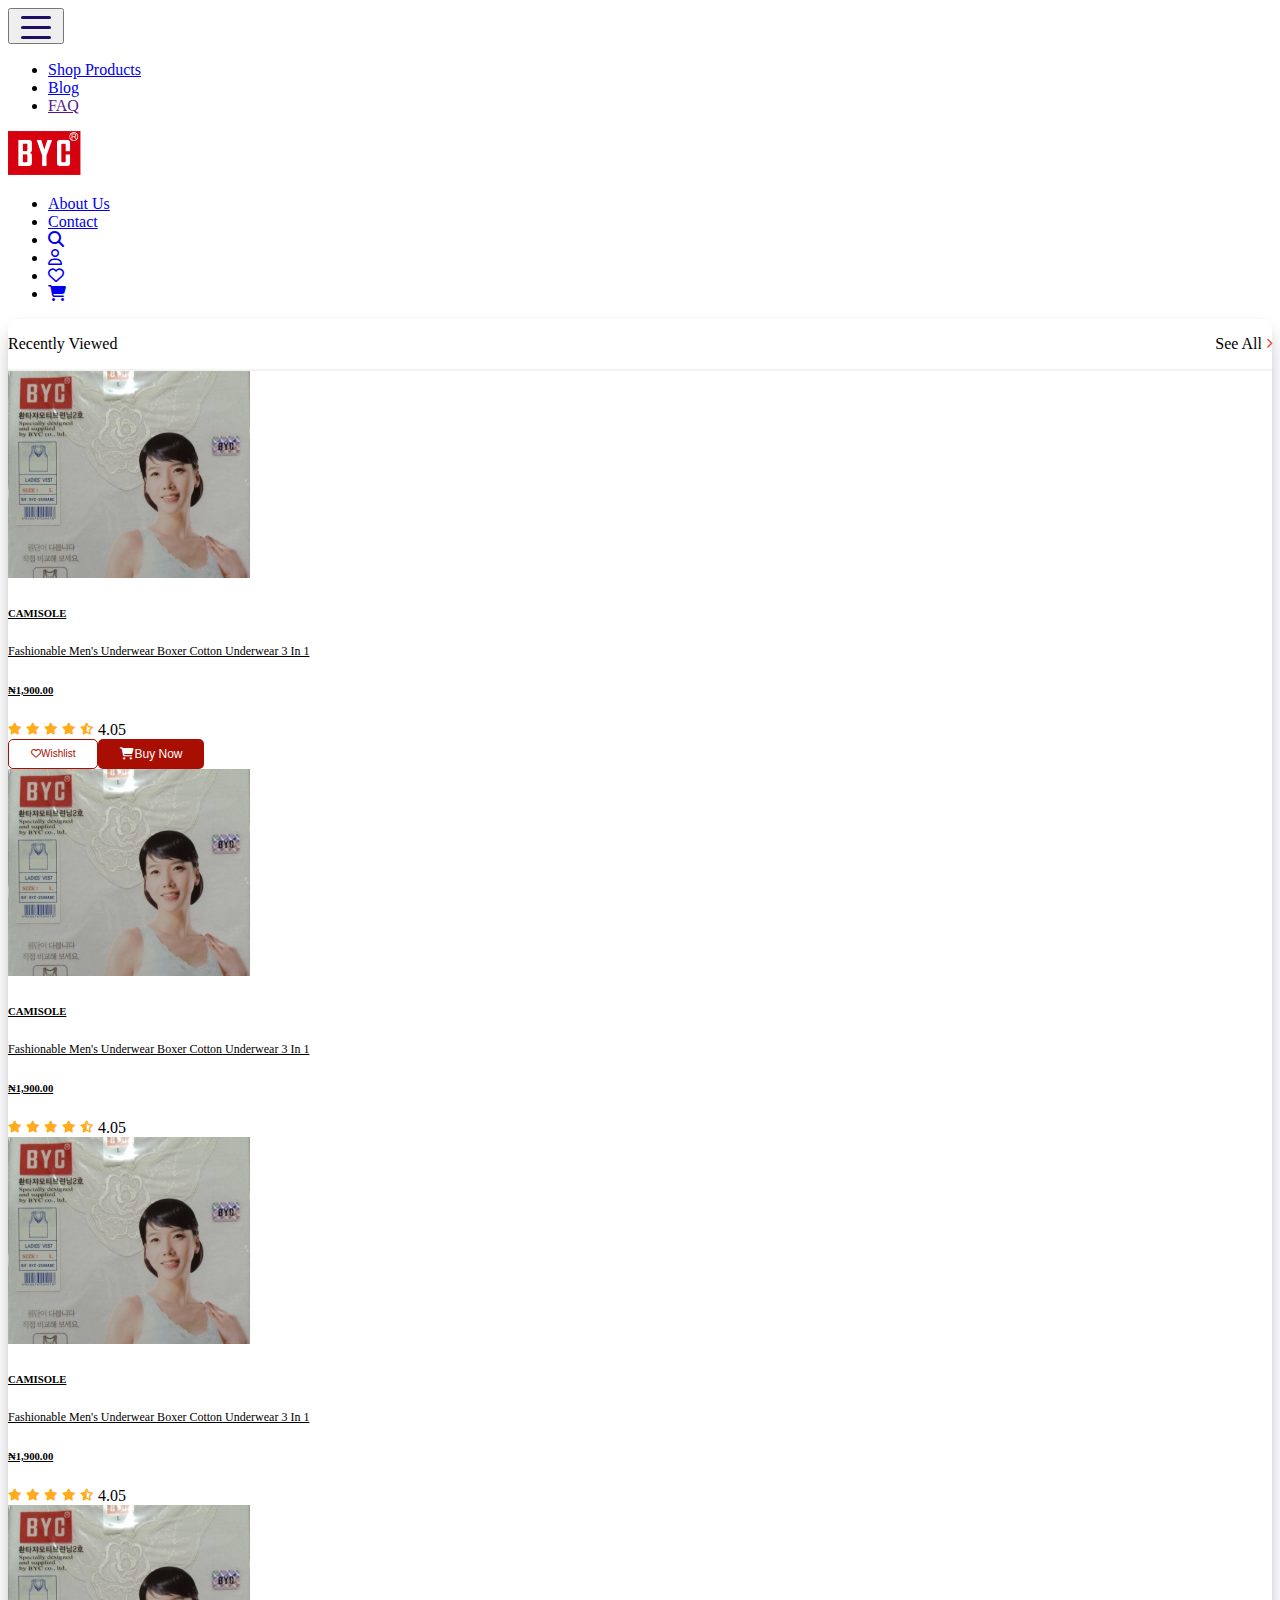
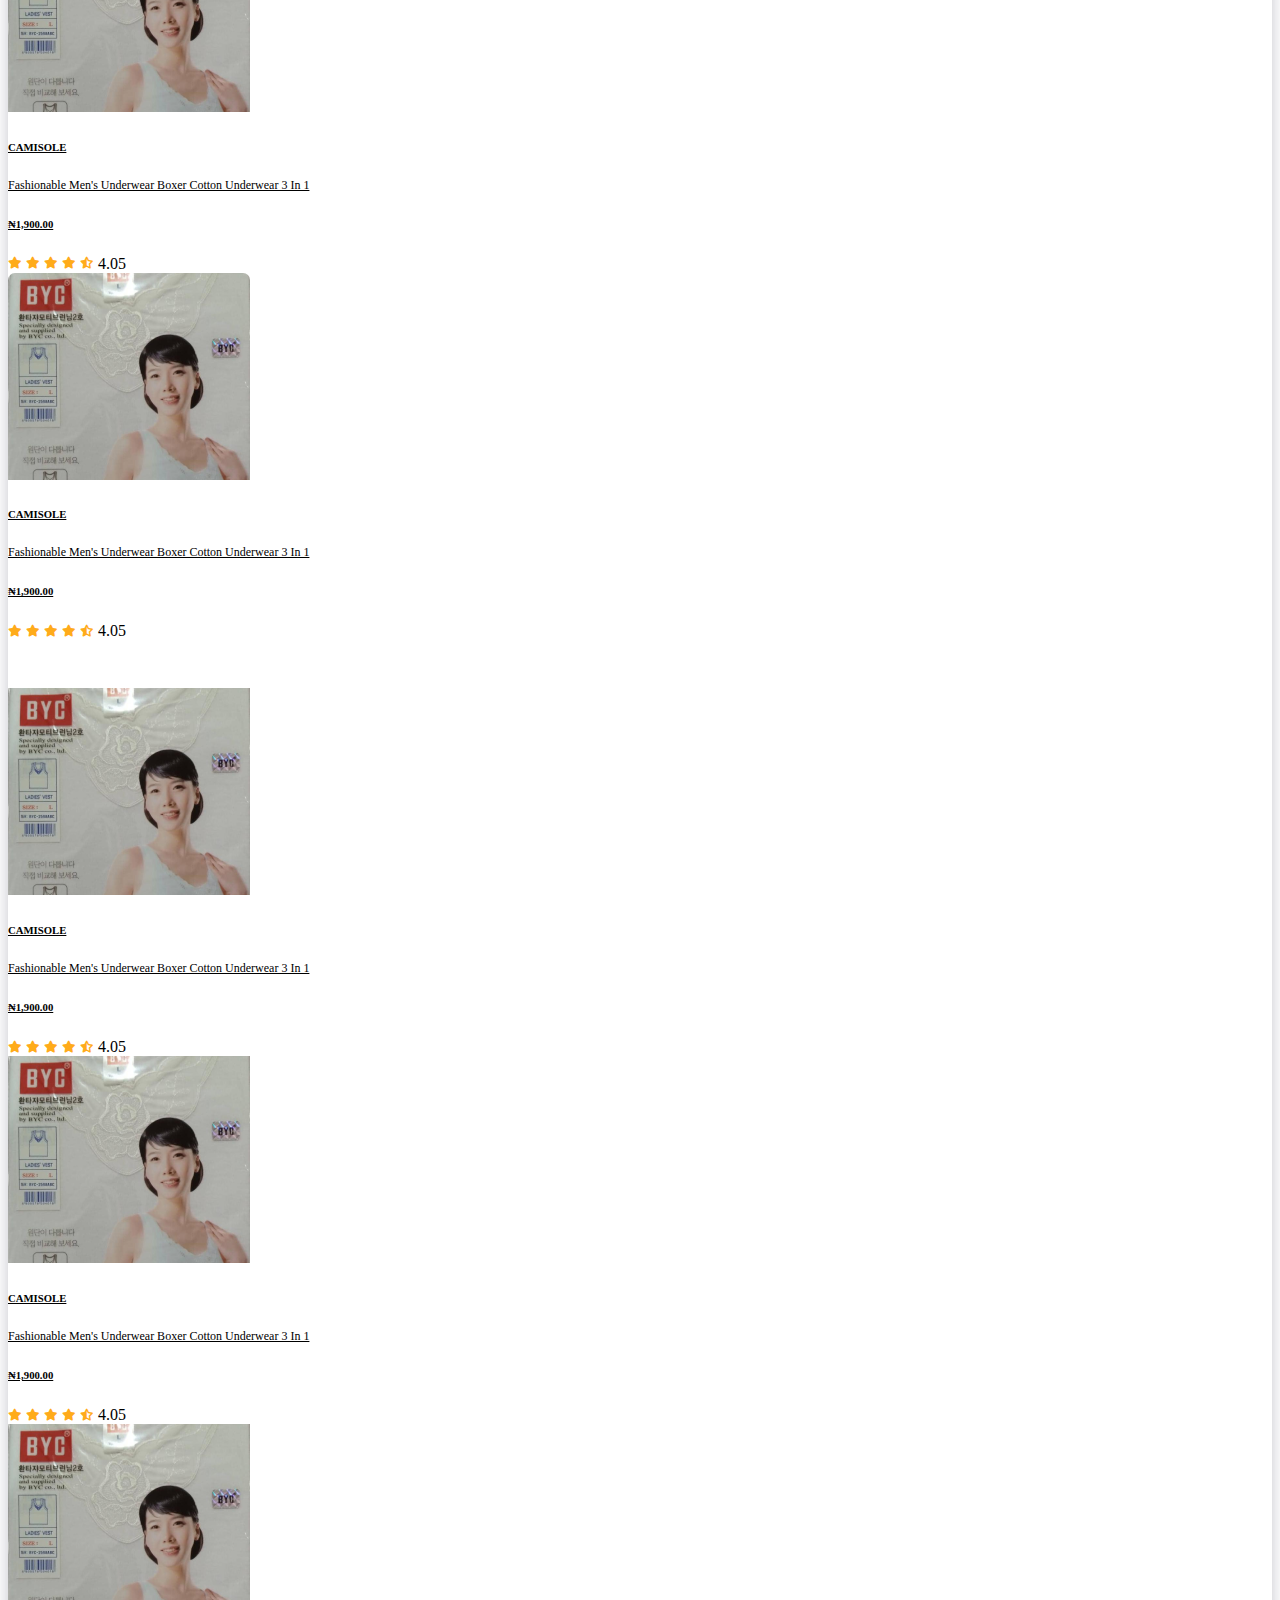
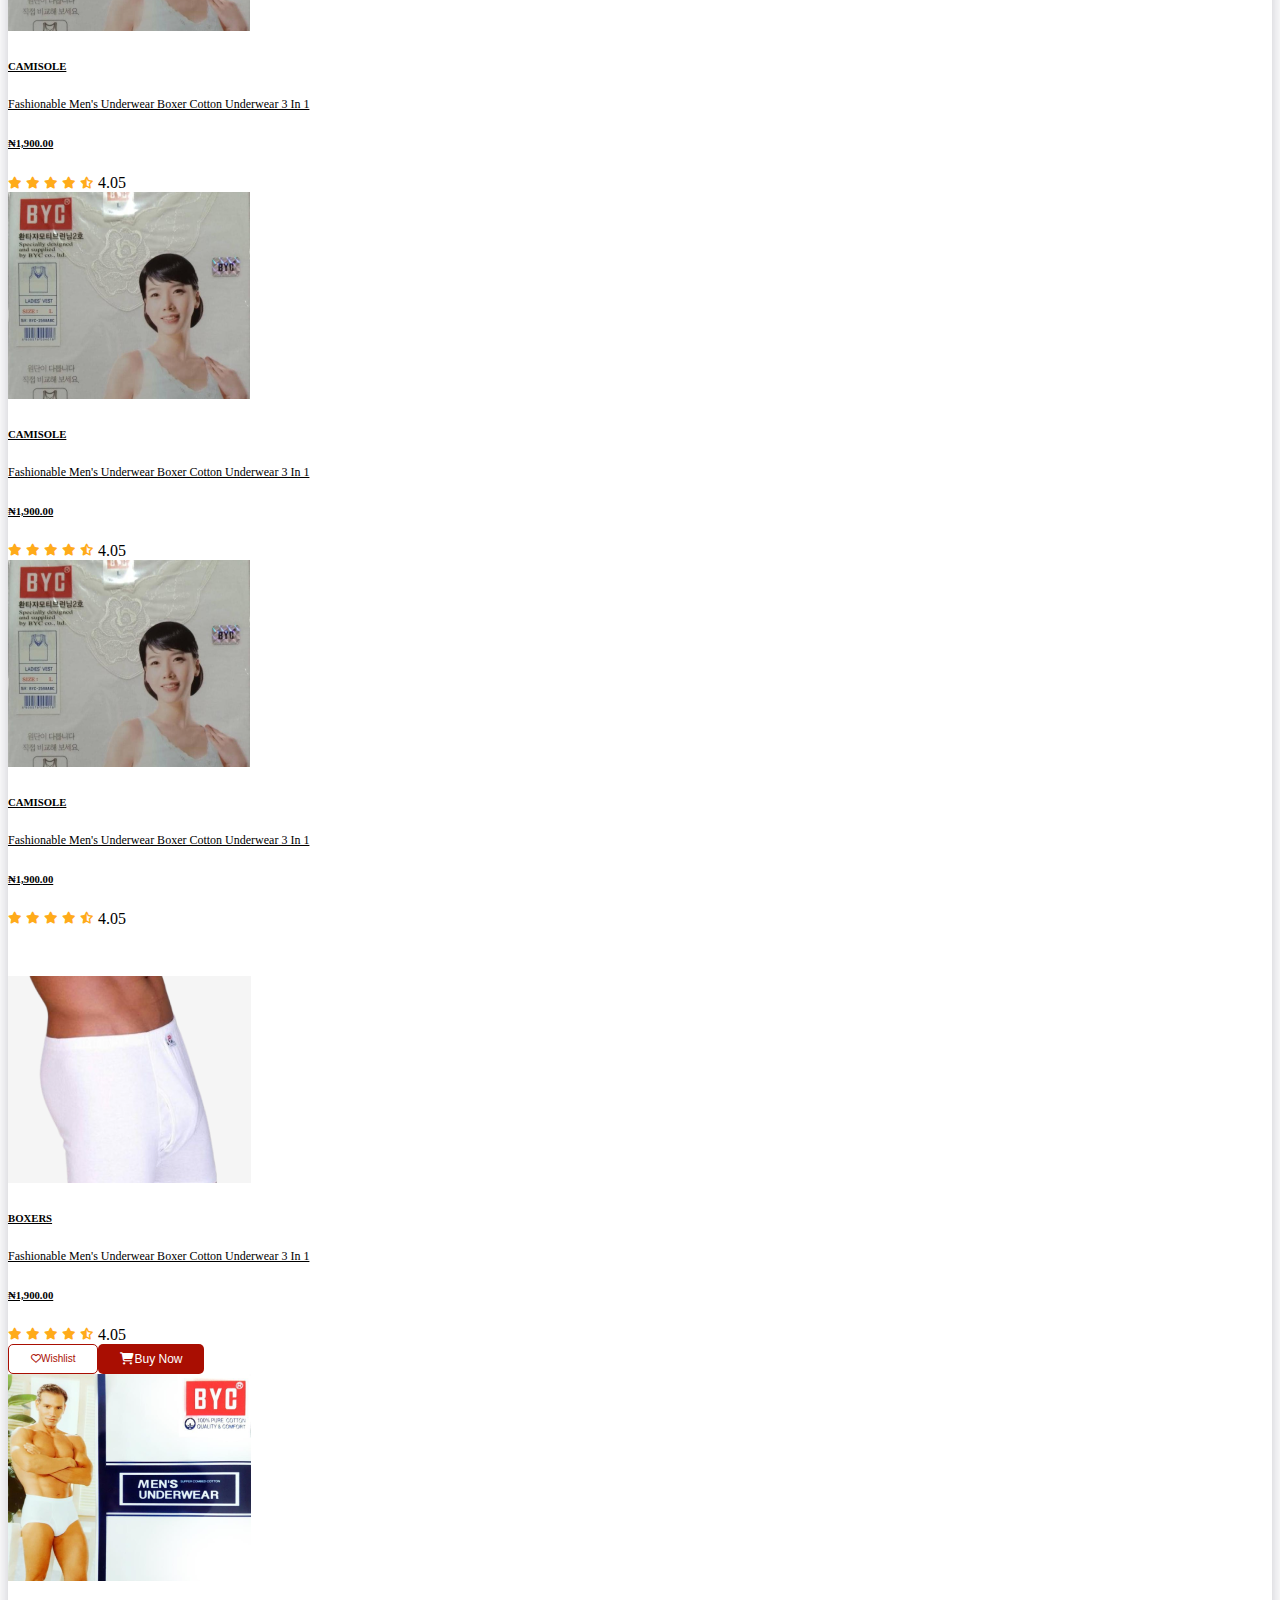
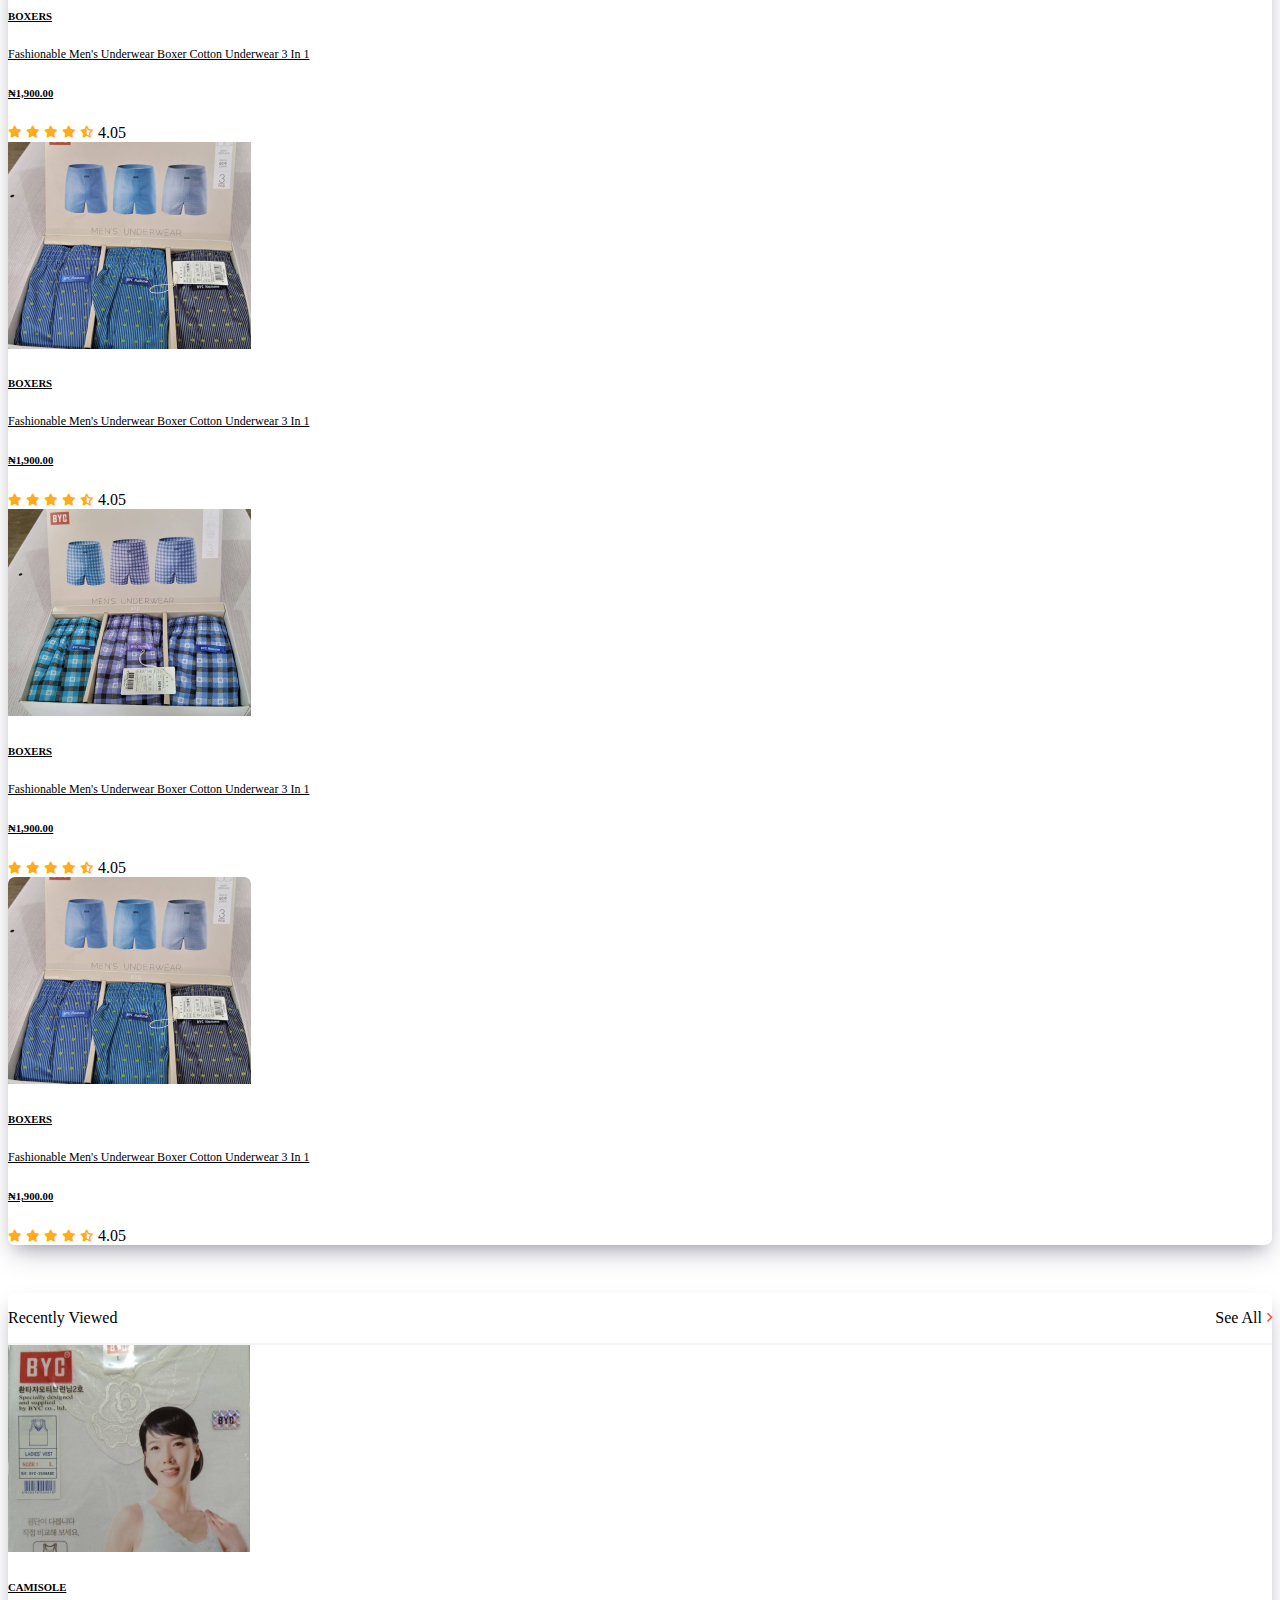
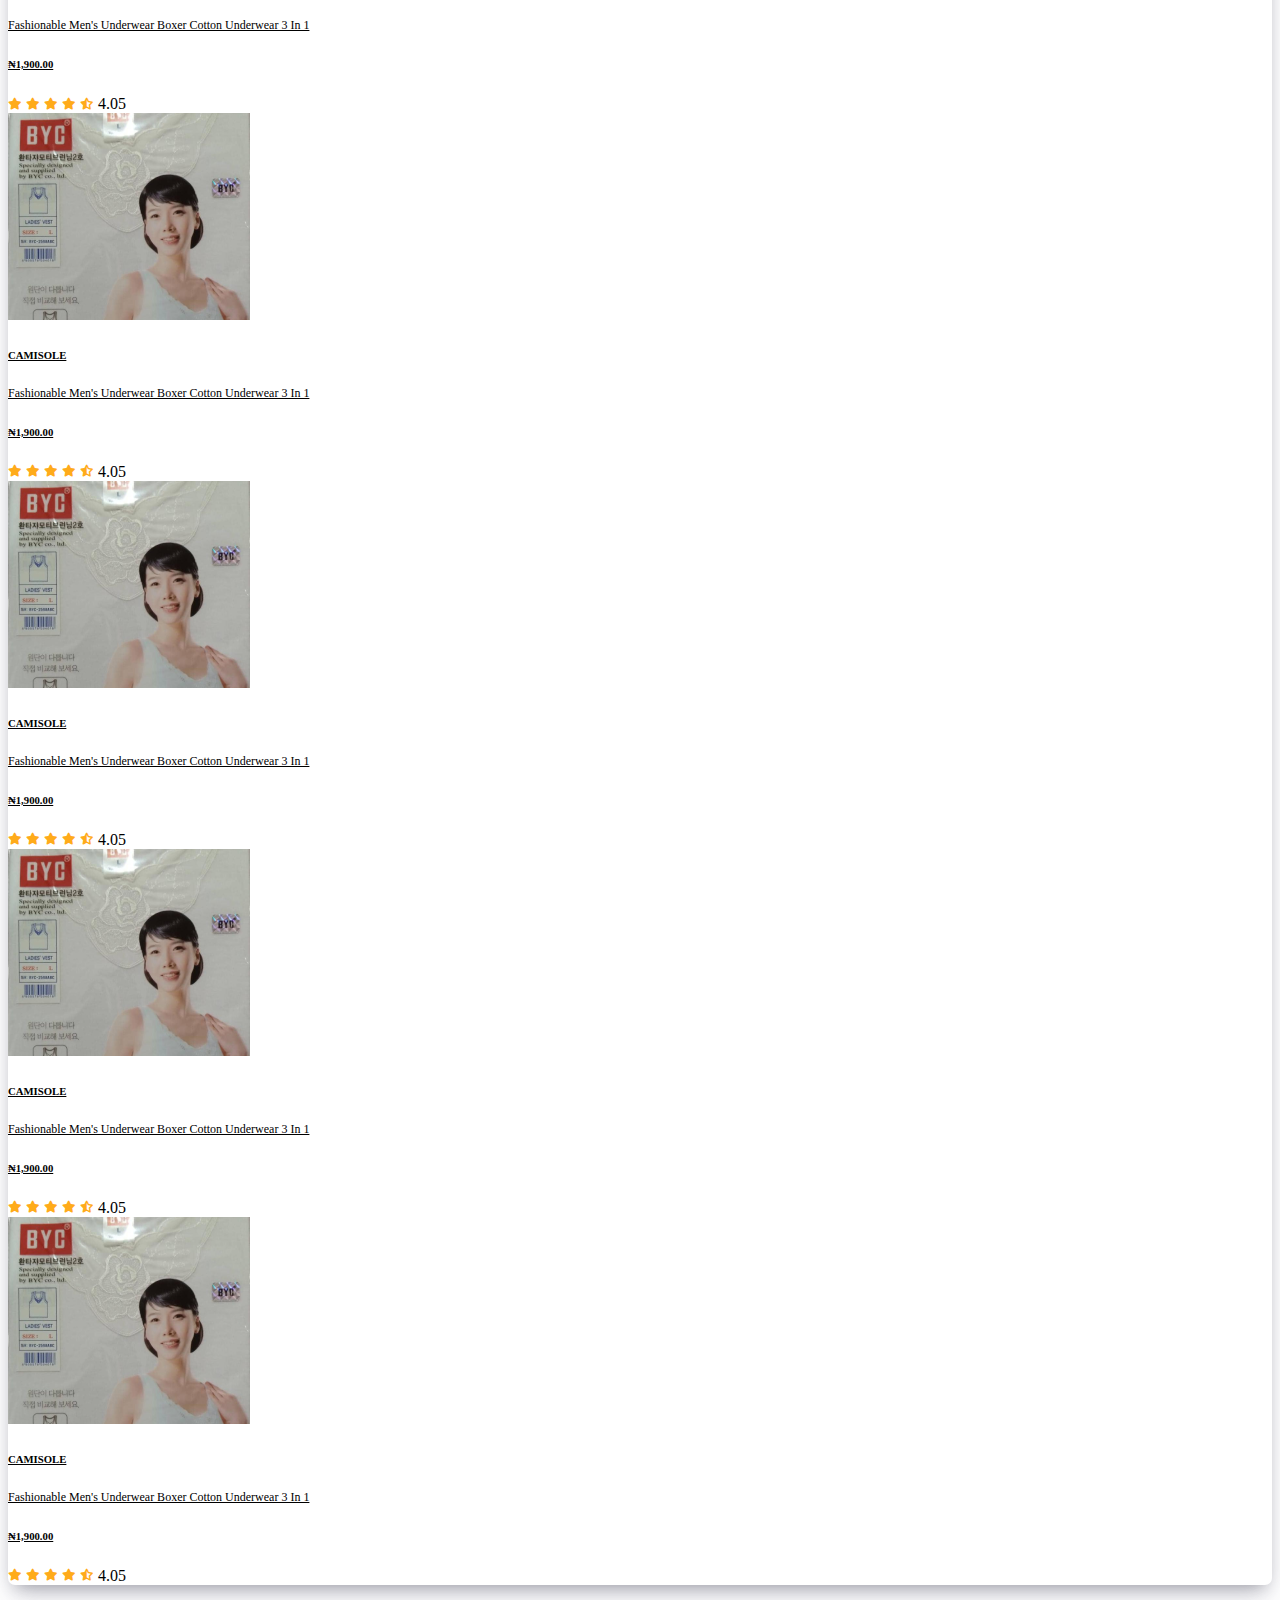
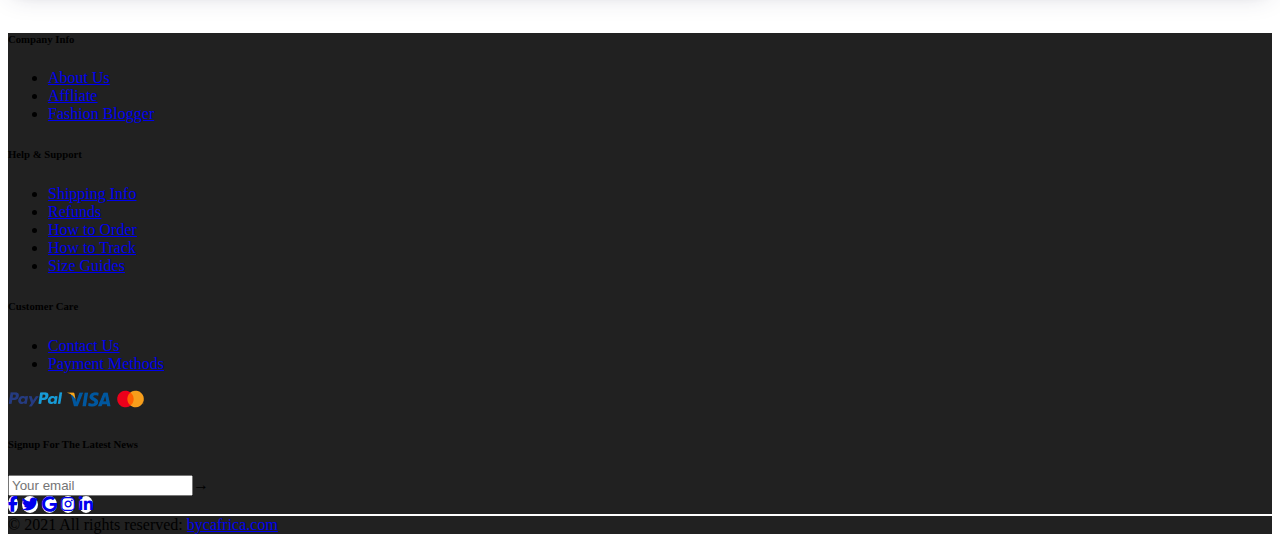
<file: All products.html>
<!DOCTYPE html>
<html lang="en">
<head>
    <meta charset="UTF-8">
    <meta name="viewport" content="width=device-width, initial-scale=1.0">
    <title>Document</title>

    <link rel="stylesheet" href="style.css">

    <link rel="stylesheet" href="https://cdnjs.cloudflare.com/ajax/libs/font-awesome/6.4.2/css/all.min.css"/>

    <link rel="stylesheet" href="https://cdn.jsdelivr.net/npm/bootstrap@4.6.2/dist/css/bootstrap.min.css" integrity="sha384-xOolHFLEh07PJGoPkLv1IbcEPTNtaed2xpHsD9ESMhqIYd0nLMwNLD69Npy4HI+N" crossorigin="anonymous">
</head>
<body>
   
    <section class="sticky-nav">
        <div class="row">
            <div class="col-sm-12 col-md-12 col-lg-12">
                <nav class="navbar  sticky-top navbar-expand-lg navbar-light mt-3">
                    <!-- <a class="navbar-brand" href="#"><img src="./assets/white logo.png" alt=""></a> -->
                    <a class="navbar-brand joey" href="index.html"><img src="./BYC LOGO JPG FILE 1.png" alt=""></a>
                    <button class="navbar-toggler second-button" type="button" data-toggle="collapse" data-target="#navbarSupportedContent20" aria-controls="navbarSupportedContent20" aria-expanded="false" aria-label="Toggle navigation">
                      <div class="animated-icon2"><span></span><span></span><span></span></div>
                    </button>
                    <div class="collapse navbar-collapse"   id="navbarSupportedContent20">
                      <ul class="navbar-nav  mr-auto ">
                        <li class="nav-item  active mr-2 ">
                            <a class="nav-link text-dark" href="#">Shop Products<span class="sr-only">(current)</span></a>
                        </li>
                        <li class="nav-item active  mr-2">
                            <a class="nav-link text-dark" href="blog.html">Blog<span class="sr-only">(current)</span></a>
                        </li>
                        <li class="nav-item active mr-2">
                            <a class="nav-link text-dark" href="">FAQ<span class="sr-only">(current)</span></a>
                        </li>
                      </ul>
                      <a class="navbar-brand" href="index.html"><img src="./BYC LOGO JPG FILE 1.png" alt="" class="zaza ml-5"></a>

                      <ul class="navbar-nav ml-auto">
                         <li class="nav-item active mr-1">
                            <a class="nav-link text-dark " href="aboutUs.html">About Us<span class="sr-only">(current)</span></a>
                          </li>
                          <li class="nav-item active mr-4">
                              <a class="nav-link text-dark" href="#">Contact<span class="sr-only">(current)</span></a>
                            </li>
                            <li class="nav-item mr-1">   
                              <a class="nav-link text-dark" href="#"> <i class="fa fa-search" aria-hidden="true"></i><span class="sr-only">(current)</span></a>
                          </li>  
                          <li class="nav-item mr-1">   
                            <a class="nav-link text-dark" href="user.html"><i class="fa-regular fa-user"></i><span class="sr-only">(current)</span></a>
                         </li>  
                          <li class="nav-item">   
                              <a class="nav-link text-dark" href="#"> <i class="fa-regular fa-heart fa-beat"></i><span class="sr-only">(current)</span></a>
                          </li>  
                          <li class="nav-item">   
                            <a class="nav-link text-dark" href="#"> <i class="fa-solid fa-cart-shopping fa-beat"></i><span class="sr-only">(current)</span></a>
                         </li>  
                      </ul>
                    </div>
                </nav>
            </div>
        </div>
    </section>  

    <section>
        <div class="row">
           <div class="col-sm-12 col-md-12 col-lg-12">
               <div class="view-box mb-2 mt-5 p-3">
                   <div class="recent p-2">
                       <p>Recently Viewed</p>
                       <p class="text-danger para">See All <i class="fa-solid fa-chevron-right fa-2xs" style="color: #f44336;"></i></p>
                   </div>
                   
                   <div class="line1 mb-3"></div>
                   <div class="card-group">
                       <div class="card mr-3">
                         <img src="./image 17.png" class="card-img-top" alt="...">
                         <div class="card-body">
                          <a href="camisole.html">
                            <h6 class="">CAMISOLE</h6>
                           <p class="card-text">Fashionable Men's Underwear Boxer Cotton Underwear 3 In 1</p>
                           <h6>₦1,900.00</h6>
                          </a>
                           <i class="fa-solid fa-star fa-xs" style="color: #ffab1a;"></i>
                             <i class="fa-solid fa-star fa-xs" style="color: #ffab1a;"></i>
                             <i class="fa-solid fa-star fa-xs" style="color: #ffab1a;"></i>
                             <i class="fa-solid fa-star fa-xs" style="color: #ffab1a;"></i>
                             <i class="fa-solid fa-star-half-stroke fa-xs" style="color: #ffab1a;"></i> 4.05
                         </div>
                         <div class="flex-am">
                          <button class="product-btn1 mr-2" type="submit"><i class="fa-regular fa-heart fa-beat mr-2"></i>Wishlist</button>
                          <button class="product-btn " type="submit"><i class="fa-solid fa-cart-shopping mr-2 fa-beat"></i>Buy Now</button>
                         </div>
                       </div>
                       <div class="card mr-3">
                         <img src="./image 17.png" class="card-img-top" alt="...">
                         <div class="card-body">
                          <a href="camisole.html">
                            <h6 class="">CAMISOLE</h6>
                           <p class="card-text">Fashionable Men's Underwear Boxer Cotton Underwear 3 In 1</p>
                           <h6>₦1,900.00</h6>
                          </a>
                           <i class="fa-solid fa-star fa-xs" style="color: #ffab1a;"></i>
                             <i class="fa-solid fa-star fa-xs" style="color: #ffab1a;"></i>
                             <i class="fa-solid fa-star fa-xs" style="color: #ffab1a;"></i>
                             <i class="fa-solid fa-star fa-xs" style="color: #ffab1a;"></i>
                             <i class="fa-solid fa-star-half-stroke fa-xs" style="color: #ffab1a;"></i> 4.05
                         </div>
                       </div>
                      
                         <div class="card mr-3">
                           <img src="./image 17.png" class="card-img-top" alt="...">
                           <div class="card-body">
                            <a href="camisole.html">
                              <h6 class="">CAMISOLE</h6>
                             <p class="card-text">Fashionable Men's Underwear Boxer Cotton Underwear 3 In 1</p>
                             <h6>₦1,900.00</h6>
                            </a>
                             <i class="fa-solid fa-star fa-xs" style="color: #ffab1a;"></i>
                             <i class="fa-solid fa-star fa-xs" style="color: #ffab1a;"></i>
                             <i class="fa-solid fa-star fa-xs" style="color: #ffab1a;"></i>
                             <i class="fa-solid fa-star fa-xs" style="color: #ffab1a;"></i>
                             <i class="fa-solid fa-star-half-stroke fa-xs" style="color: #ffab1a;"></i>  4.05
                           </div>
                         </div>
                         <div class="card mr-3">
                            <img src="./image 17.png" class="card-img-top" alt="...">
                            <div class="card-body">
                              <a href="camisole.html">
                                <h6 class="">CAMISOLE</h6>
                               <p class="card-text">Fashionable Men's Underwear Boxer Cotton Underwear 3 In 1</p>
                               <h6>₦1,900.00</h6>
                              </a>
                              <i class="fa-solid fa-star fa-xs" style="color: #ffab1a;"></i>
                              <i class="fa-solid fa-star fa-xs" style="color: #ffab1a;"></i>
                              <i class="fa-solid fa-star fa-xs" style="color: #ffab1a;"></i>
                              <i class="fa-solid fa-star fa-xs" style="color: #ffab1a;"></i>
                              <i class="fa-solid fa-star-half-stroke fa-xs" style="color: #ffab1a;"></i>  4.05
                            </div>
                          </div>
                          
                         <div class="card mr-3">
                           <img src="./image 17.png" class="card-img-top1" alt="...">
                           <div class="card-body">
                            <a href="camisole.html">
                              <h6 class="">CAMISOLE</h6>
                             <p class="card-text">Fashionable Men's Underwear Boxer Cotton Underwear 3 In 1</p>
                             <h6>₦1,900.00</h6>
                            </a>
                             <i class="fa-solid fa-star fa-xs" style="color: #ffab1a;"></i>
                             <i class="fa-solid fa-star fa-xs" style="color: #ffab1a;"></i>
                             <i class="fa-solid fa-star fa-xs" style="color: #ffab1a;"></i>
                             <i class="fa-solid fa-star fa-xs" style="color: #ffab1a;"></i>
                             <i class="fa-solid fa-star-half-stroke fa-xs" style="color: #ffab1a;"></i>  4.05
                           </div>
                         </div>
                     </div>
                    
                     <div class="card-group">
                        <div class="card mr-3">
                          <img src="../image 17.png" class="card-img-top" alt="...">
                          <div class="card-body">
                            <a href="camisole.html">
                              <h6 class="">CAMISOLE</h6>
                             <p class="card-text">Fashionable Men's Underwear Boxer Cotton Underwear 3 In 1</p>
                             <h6>₦1,900.00</h6>
                            </a>
                            <i class="fa-solid fa-star fa-xs" style="color: #ffab1a;"></i>
                              <i class="fa-solid fa-star fa-xs" style="color: #ffab1a;"></i>
                              <i class="fa-solid fa-star fa-xs" style="color: #ffab1a;"></i>
                              <i class="fa-solid fa-star fa-xs" style="color: #ffab1a;"></i>
                              <i class="fa-solid fa-star-half-stroke fa-xs" style="color: #ffab1a;"></i>  4.05
                          </div>
                        </div>
                        <div class="card mr-3">
                          <img src="./image 17.png" class="card-img-top" alt="...">
                          <div class="card-body">
                            <a href="camisole.html">
                              <h6 class="">CAMISOLE</h6>
                             <p class="card-text">Fashionable Men's Underwear Boxer Cotton Underwear 3 In 1</p>
                             <h6>₦1,900.00</h6>
                            </a>
                            <i class="fa-solid fa-star fa-xs" style="color: #ffab1a;"></i>
                              <i class="fa-solid fa-star fa-xs" style="color: #ffab1a;"></i>
                              <i class="fa-solid fa-star fa-xs" style="color: #ffab1a;"></i>
                              <i class="fa-solid fa-star fa-xs" style="color: #ffab1a;"></i>
                              <i class="fa-solid fa-star-half-stroke fa-xs" style="color: #ffab1a;"></i> 4.05
                          </div>
                        </div>
                        <div class="card mr-3">
                          <img src="./image 17.png" class="card-img-top" alt="...">
                          <div class="card-body">
                            <a href="camisole.html">
                              <h6 class="">CAMISOLE</h6>
                             <p class="card-text">Fashionable Men's Underwear Boxer Cotton Underwear 3 In 1</p>
                             <h6>₦1,900.00</h6>
                            </a>
                            <i class="fa-solid fa-star fa-xs" style="color: #ffab1a;"></i>
                              <i class="fa-solid fa-star fa-xs" style="color: #ffab1a;"></i>
                              <i class="fa-solid fa-star fa-xs" style="color: #ffab1a;"></i>
                              <i class="fa-solid fa-star fa-xs" style="color: #ffab1a;"></i>
                              <i class="fa-solid fa-star-half-stroke fa-xs" style="color: #ffab1a;"></i> 4.05
                          </div>
                        </div>
                       
                          <div class="card mr-3">
                            <img src="./image 17.png" class="card-img-top" alt="...">
                            <div class="card-body">
                              <a href="camisole.html">
                                <h6 class="">CAMISOLE</h6>
                               <p class="card-text">Fashionable Men's Underwear Boxer Cotton Underwear 3 In 1</p>
                               <h6>₦1,900.00</h6>
                              </a>
                              <i class="fa-solid fa-star fa-xs" style="color: #ffab1a;"></i>
                              <i class="fa-solid fa-star fa-xs" style="color: #ffab1a;"></i>
                              <i class="fa-solid fa-star fa-xs" style="color: #ffab1a;"></i>
                              <i class="fa-solid fa-star fa-xs" style="color: #ffab1a;"></i>
                              <i class="fa-solid fa-star-half-stroke fa-xs" style="color: #ffab1a;"></i>  4.05
                            </div>
                          </div>
                          <div class="card mr-3">
                             <img src="./image 17.png" class="card-img-top" alt="...">
                             <div class="card-body">
                              <a href="">
                                <h6 class="">CAMISOLE</h6>
                               <p class="card-text">Fashionable Men's Underwear Boxer Cotton Underwear 3 In 1</p>
                               <h6>₦1,900.00</h6>
                              </a>
                               <i class="fa-solid fa-star fa-xs" style="color: #ffab1a;"></i>
                               <i class="fa-solid fa-star fa-xs" style="color: #ffab1a;"></i>
                               <i class="fa-solid fa-star fa-xs" style="color: #ffab1a;"></i>
                               <i class="fa-solid fa-star fa-xs" style="color: #ffab1a;"></i>
                               <i class="fa-solid fa-star-half-stroke fa-xs" style="color: #ffab1a;"></i>  4.05
                             </div>
                           </div>
                           
                          
                      </div>

                      <div class="card-group">
                        <div class="card mr-3">
                          <img src="../image 15.png" class="card-img-top" alt="...">
                          <div class="card-body">
                            <a href="camisole.html">
                              <h6 class="">BOXERS</h6>
                             <p class="card-text">Fashionable Men's Underwear Boxer Cotton Underwear 3 In 1</p>
                             <h6>₦1,900.00</h6>
                            </a>
                            <i class="fa-solid fa-star fa-xs" style="color: #ffab1a;"></i>
                              <i class="fa-solid fa-star fa-xs" style="color: #ffab1a;"></i>
                              <i class="fa-solid fa-star fa-xs" style="color: #ffab1a;"></i>
                              <i class="fa-solid fa-star fa-xs" style="color: #ffab1a;"></i>
                              <i class="fa-solid fa-star-half-stroke fa-xs" style="color: #ffab1a;"></i>  4.05
                          </div>
                          <div class="flex-am">
                            <button class="product-btn1 mr-2" type="submit"><i class="fa-regular fa-heart fa-beat mr-2"></i>Wishlist</button>
                            <button class="product-btn " type="submit"><i class="fa-solid fa-cart-shopping mr-2 fa-beat"></i>Buy Now</button>
                          </div>
                        </div>
                        <div class="card mr-3">
                          <img src="./image 18.png" class="card-img-top" alt="...">
                          <div class="card-body">
                            <a href="camisole.html">
                              <h6 class="">BOXERS</h6>
                             <p class="card-text">Fashionable Men's Underwear Boxer Cotton Underwear 3 In 1</p>
                             <h6>₦1,900.00</h6>
                            </a>
                            <i class="fa-solid fa-star fa-xs" style="color: #ffab1a;"></i>
                              <i class="fa-solid fa-star fa-xs" style="color: #ffab1a;"></i>
                              <i class="fa-solid fa-star fa-xs" style="color: #ffab1a;"></i>
                              <i class="fa-solid fa-star fa-xs" style="color: #ffab1a;"></i>
                              <i class="fa-solid fa-star-half-stroke fa-xs" style="color: #ffab1a;"></i> 4.05
                          </div>
                        </div>
                        <div class="card mr-3">
                          <img src="./image 19.png" class="card-img-top" alt="...">
                          <div class="card-body">
                            <a href="camisole.html">
                              <h6 class="">BOXERS</h6>
                             <p class="card-text">Fashionable Men's Underwear Boxer Cotton Underwear 3 In 1</p>
                             <h6>₦1,900.00</h6>
                            </a>
                            <i class="fa-solid fa-star fa-xs" style="color: #ffab1a;"></i>
                              <i class="fa-solid fa-star fa-xs" style="color: #ffab1a;"></i>
                              <i class="fa-solid fa-star fa-xs" style="color: #ffab1a;"></i>
                              <i class="fa-solid fa-star fa-xs" style="color: #ffab1a;"></i>
                              <i class="fa-solid fa-star-half-stroke fa-xs" style="color: #ffab1a;"></i> 4.05
                          </div>
                        </div>
                       
                          <div class="card mr-3">
                            <img src="./image 20.png" class="card-img-top" alt="...">
                            <div class="card-body">
                              <a href="camisole.html">
                                <h6 class="">BOXERS</h6>
                               <p class="card-text">Fashionable Men's Underwear Boxer Cotton Underwear 3 In 1</p>
                               <h6>₦1,900.00</h6>
                              </a>
                              <i class="fa-solid fa-star fa-xs" style="color: #ffab1a;"></i>
                              <i class="fa-solid fa-star fa-xs" style="color: #ffab1a;"></i>
                              <i class="fa-solid fa-star fa-xs" style="color: #ffab1a;"></i>
                              <i class="fa-solid fa-star fa-xs" style="color: #ffab1a;"></i>
                              <i class="fa-solid fa-star-half-stroke fa-xs" style="color: #ffab1a;"></i>  4.05
                            </div>
                          </div>
             
                          <div class="card mr-3">
                            <img src="./image 19.png" class="card-img-top1" alt="...">
                            <div class="card-body">
                              <a href="camisole.html">
                                <h6 class="">BOXERS</h6>
                               <p class="card-text">Fashionable Men's Underwear Boxer Cotton Underwear 3 In 1</p>
                               <h6>₦1,900.00</h6>
                              </a>
                              <i class="fa-solid fa-star fa-xs" style="color: #ffab1a;"></i>
                              <i class="fa-solid fa-star fa-xs" style="color: #ffab1a;"></i>
                              <i class="fa-solid fa-star fa-xs" style="color: #ffab1a;"></i>
                              <i class="fa-solid fa-star fa-xs" style="color: #ffab1a;"></i>
                              <i class="fa-solid fa-star-half-stroke fa-xs" style="color: #ffab1a;"></i>  4.05
                            </div>
                          </div>
                      </div>
               </div>
           </div>
        </div>
   </section>

   <section>
    <div class="row">
       <div class="col-sm-12 col-md-12 col-lg-12">
           <div class="view-box mb-5 mt-5 p-3">
               <div class="recent p-2">
                   <p>Recently Viewed</p>
                   <p class="text-danger para">See All <i class="fa-solid fa-chevron-right fa-2xs" style="color: #f44336;"></i></p>
               </div>
               
               <div class="line1 mb-3"></div>
               
                
                 <div class="card-group">
                    <div class="card mr-3">
                      <img src="../image 17.png" class="card-img-top" alt="...">
                      <div class="card-body">
                        <a href="camisole.html">
                          <h6 class="">CAMISOLE</h6>
                         <p class="card-text">Fashionable Men's Underwear Boxer Cotton Underwear 3 In 1</p>
                         <h6>₦1,900.00</h6>
                        </a>
                        <i class="fa-solid fa-star fa-xs" style="color: #ffab1a;"></i>
                          <i class="fa-solid fa-star fa-xs" style="color: #ffab1a;"></i>
                          <i class="fa-solid fa-star fa-xs" style="color: #ffab1a;"></i>
                          <i class="fa-solid fa-star fa-xs" style="color: #ffab1a;"></i>
                          <i class="fa-solid fa-star-half-stroke fa-xs" style="color: #ffab1a;"></i>  4.05
                      </div>
                    </div>
                    <div class="card mr-3">
                      <img src="./image 17.png" class="card-img-top" alt="...">
                      <div class="card-body">
                        <a href="">
                          <h6 class="camisole.html">CAMISOLE</h6>
                         <p class="card-text">Fashionable Men's Underwear Boxer Cotton Underwear 3 In 1</p>
                         <h6>₦1,900.00</h6>
                        </a>
                        <i class="fa-solid fa-star fa-xs" style="color: #ffab1a;"></i>
                          <i class="fa-solid fa-star fa-xs" style="color: #ffab1a;"></i>
                          <i class="fa-solid fa-star fa-xs" style="color: #ffab1a;"></i>
                          <i class="fa-solid fa-star fa-xs" style="color: #ffab1a;"></i>
                          <i class="fa-solid fa-star-half-stroke fa-xs" style="color: #ffab1a;"></i> 4.05
                      </div>
                    </div>
                    <div class="card mr-3">
                      <img src="./image 17.png" class="card-img-top" alt="...">
                      <div class="card-body">
                        <a href="">
                          <h6 class="camisole.html">CAMISOLE</h6>
                         <p class="card-text">Fashionable Men's Underwear Boxer Cotton Underwear 3 In 1</p>
                         <h6>₦1,900.00</h6>
                        </a>
                        <i class="fa-solid fa-star fa-xs" style="color: #ffab1a;"></i>
                          <i class="fa-solid fa-star fa-xs" style="color: #ffab1a;"></i>
                          <i class="fa-solid fa-star fa-xs" style="color: #ffab1a;"></i>
                          <i class="fa-solid fa-star fa-xs" style="color: #ffab1a;"></i>
                          <i class="fa-solid fa-star-half-stroke fa-xs" style="color: #ffab1a;"></i> 4.05
                      </div>
                    </div>
                   
                      <div class="card mr-3">
                        <img src="./image 17.png" class="card-img-top" alt="...">
                        <div class="card-body">
                          <a href="camisole.html">
                            <h6 class="">CAMISOLE</h6>
                           <p class="card-text">Fashionable Men's Underwear Boxer Cotton Underwear 3 In 1</p>
                           <h6>₦1,900.00</h6>
                          </a>
                          <i class="fa-solid fa-star fa-xs" style="color: #ffab1a;"></i>
                          <i class="fa-solid fa-star fa-xs" style="color: #ffab1a;"></i>
                          <i class="fa-solid fa-star fa-xs" style="color: #ffab1a;"></i>
                          <i class="fa-solid fa-star fa-xs" style="color: #ffab1a;"></i>
                          <i class="fa-solid fa-star-half-stroke fa-xs" style="color: #ffab1a;"></i>  4.05
                        </div>
                      </div>
                      <div class="card mr-3">
                         <img src="./image 17.png" class="card-img-top" alt="...">
                         <div class="card-body">
                          <a href="camisole.html">
                            <h6 class="">CAMISOLE</h6>
                           <p class="card-text">Fashionable Men's Underwear Boxer Cotton Underwear 3 In 1</p>
                           <h6>₦1,900.00</h6>
                          </a>
                           <i class="fa-solid fa-star fa-xs" style="color: #ffab1a;"></i>
                           <i class="fa-solid fa-star fa-xs" style="color: #ffab1a;"></i>
                           <i class="fa-solid fa-star fa-xs" style="color: #ffab1a;"></i>
                           <i class="fa-solid fa-star fa-xs" style="color: #ffab1a;"></i>
                           <i class="fa-solid fa-star-half-stroke fa-xs" style="color: #ffab1a;"></i>  4.05
                         </div>
                       </div>
                       
                      
                  </div>

                  
           </div>
       </div>
    </div>
</section>




























    <section class="footer">
        <div class="row">
           <div class="col-sm-12 col-md-12 col-lg-1"></div> 
           <div class="col-sm-12 col-md-12 col-lg-10">
               <div class="row mt-5">
                   <!--Grid column-->
                   <div class="col-lg-2 col-md-2 mb-4 mb-md-0">
                     <h6 class="text-light">Company Info</h6>
             
                     <ul class="list-unstyled mb-0">
                       <li>
                         <a href="#!" class="text-light mb-1">About Us</a>
                       </li>
                       <li>
                         <a href="#!" class="text-light mb-1">Affliate</a>
                       </li>
                       <li>
                         <a href="#!" class="text-light mb-1">Fashion Blogger</a>
                       </li>
                     </ul>
                   </div>
                   <!--Grid column-->
             
                   <!--Grid column-->
                   <div class="col-lg-2 col-md-2 mb-4 mb-md-0">
                     <h6 class="text-light">Help & Support</h6>
             
                     <ul class="list-unstyled">
                       <li>
                         <a href="#!" class="text-light mb-2">Shipping Info</a>
                       </li>
                       <li>
                         <a href="#!" class="text-light">Refunds</a>
                       </li>
                       <li>
                         <a href="#!" class="text-light">How to Order</a>
                       </li>
                       <li>
                         <a href="#!" class="text-light">How to Track</a>
                       </li>
                       <li>
                         <a href="#!" class="text-light">Size Guides</a>
                       </li>
                     </ul>
                   </div>
                   <!--Grid column-->
             
                   <!--Grid column-->
                   <div class="col-lg-3 col-md-3 mb-4  mt-4mb-md-0">
                     <h6 class="text-light">Customer Care</h6>
             
                     <ul class="list-unstyled text-light mb-0">
                       <li>
                         <a href="contact.html" class="text-light">Contact Us</a>
                       </li>
                       <li>
                         <a href="#!" class="text-light">Payment Methods</a>
                       </li>
                     </ul>
                     <a class="navbar-brand" href="#"><img src="./PayPal.png" alt=""></a>
                     <a class="navbar-brand" href="#"><img src="./Visa.png" alt=""></a>
                     <a class="navbar-brand" href="#"><img src="./MasterCard.png" alt=""></a>
                   </div>
                   <!--Grid column-->
                   <div class="col-lg-3 offset-lg-1 col-md-3 mb-4 mb-md-0">
                     <h6 class="text-light">Signup For The Latest News</h6>
                     <div>
                       <input type="email" class="form-control mt-4" id="exampleInputEmail1" aria-describedby="emailHelp" placeholder="Your email"><span>&#8594;</span>
                     </div>
                     
                   </div>
                   
                   <!--Grid column-->
                   
                   <!--Grid column-->
                 </div>

               <footer class="text-center text-white">
                   <!-- Grid container -->
                   <div class="container p-4 pb-0">
                     <!-- Section: Social media -->
                     <section class="mb-4">
                       <!-- Facebook -->
                       <a class="btn btn-outline bg-light btn-floating m-1" href="#!" role="button"
                         ><i class="fab fa-facebook-f"></i
                       ></a>
                 
                       <!-- Twitter -->
                       <a class="btn btn-outline bg-light btn-floating m-1" href="#!" role="button"
                         ><i class="fab fa-twitter"></i
                       ></a>
                 
                       <!-- Google -->
                       <a class="btn btn-outline bg-light btn-floating m-1" href="#!" role="button"
                         ><i class="fab fa-google"></i
                       ></a>
                 
                       <!-- Instagram -->
                       <a class="btn btn-outline bg-light btn-floating m-1" href="#!" role="button"
                         ><i class="fab fa-instagram"></i
                       ></a>
                 
                       <!-- Linkedin -->
                       <a class="btn btn-outline bg-light btn-floating m-1" href="#!" role="button"
                         ><i class="fab fa-linkedin-in"></i
                       ></a>
                     </section>

                     <!-- Section: Social media -->
                     <div class="line mb-0">
                     </div>
                   </div>
                   <!-- Grid container -->
                
                   <!-- Copyright -->
                   <div class="text-center mt-0 p-3" style="background-color: rgba(33, 33, 33, 0.2);">
                     © 2021 All rights reserved:
                     <a class="text-white" href="https://bycafrica.com/">bycafrica.com</a>
                   </div>
                   <!-- Copyright -->
                 </footer>
           </div> 
           <div class="col-sm-12 col-md-12 col-lg-1"></div> 
        </div>
   </section>

   <script src="https://cdn.jsdelivr.net/npm/jquery@3.5.1/dist/jquery.slim.min.js" integrity="sha384-DfXdz2htPH0lsSSs5nCTpuj/zy4C+OGpamoFVy38MVBnE+IbbVYUew+OrCXaRkfj" crossorigin="anonymous"></script>
    <script src="https://cdn.jsdelivr.net/npm/bootstrap@4.6.2/dist/js/bootstrap.bundle.min.js" integrity="sha384-Fy6S3B9q64WdZWQUiU+q4/2Lc9npb8tCaSX9FK7E8HnRr0Jz8D6OP9dO5Vg3Q9ct" crossorigin="anonymous"></script>


    <script>
        $(document).ready(function () {

        $('.first-button').on('click', function () {

        $('.animated-icon1').toggleClass('open');
        });
        $('.second-button').on('click', function () {

        $('.animated-icon2').toggleClass('open');
        });
        $('.third-button').on('click', function () {

        $('.animated-icon3').toggleClass('open');
        });
        });
    </script>
</body>
</html>
</file>
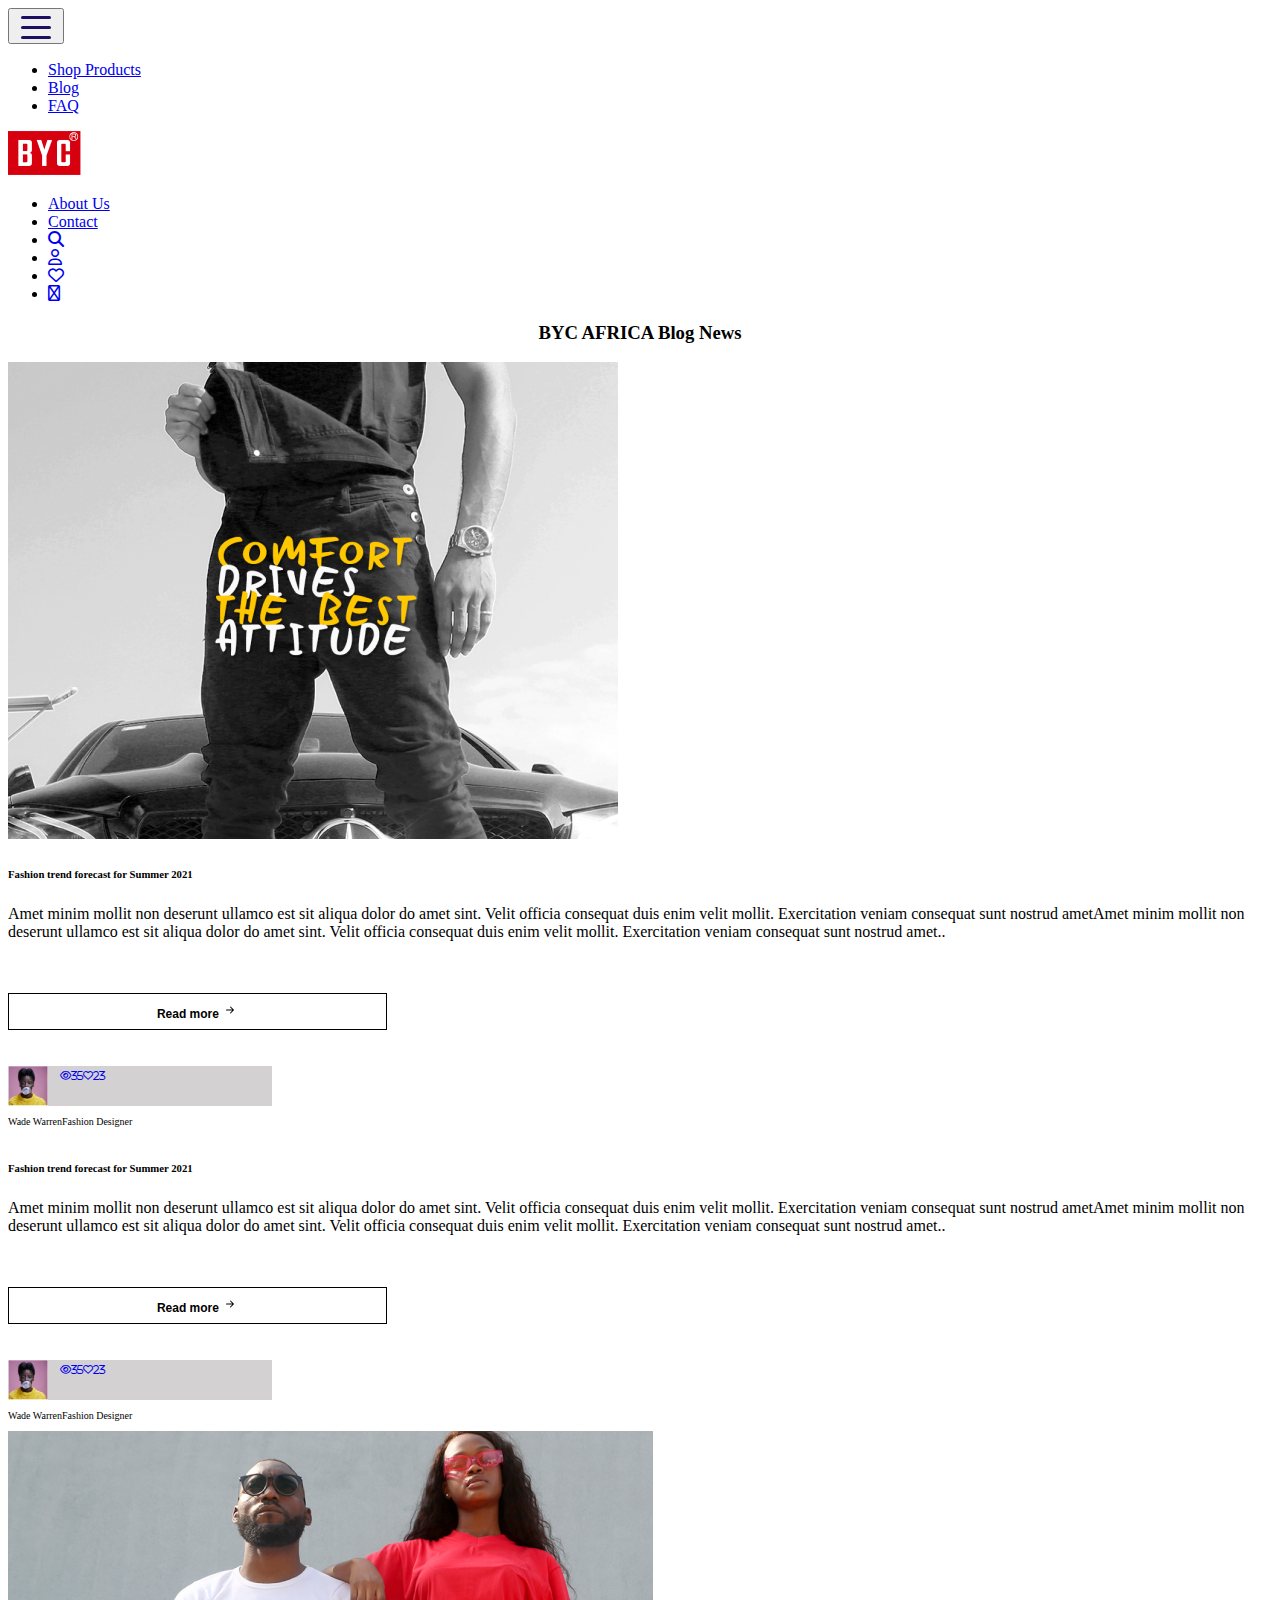
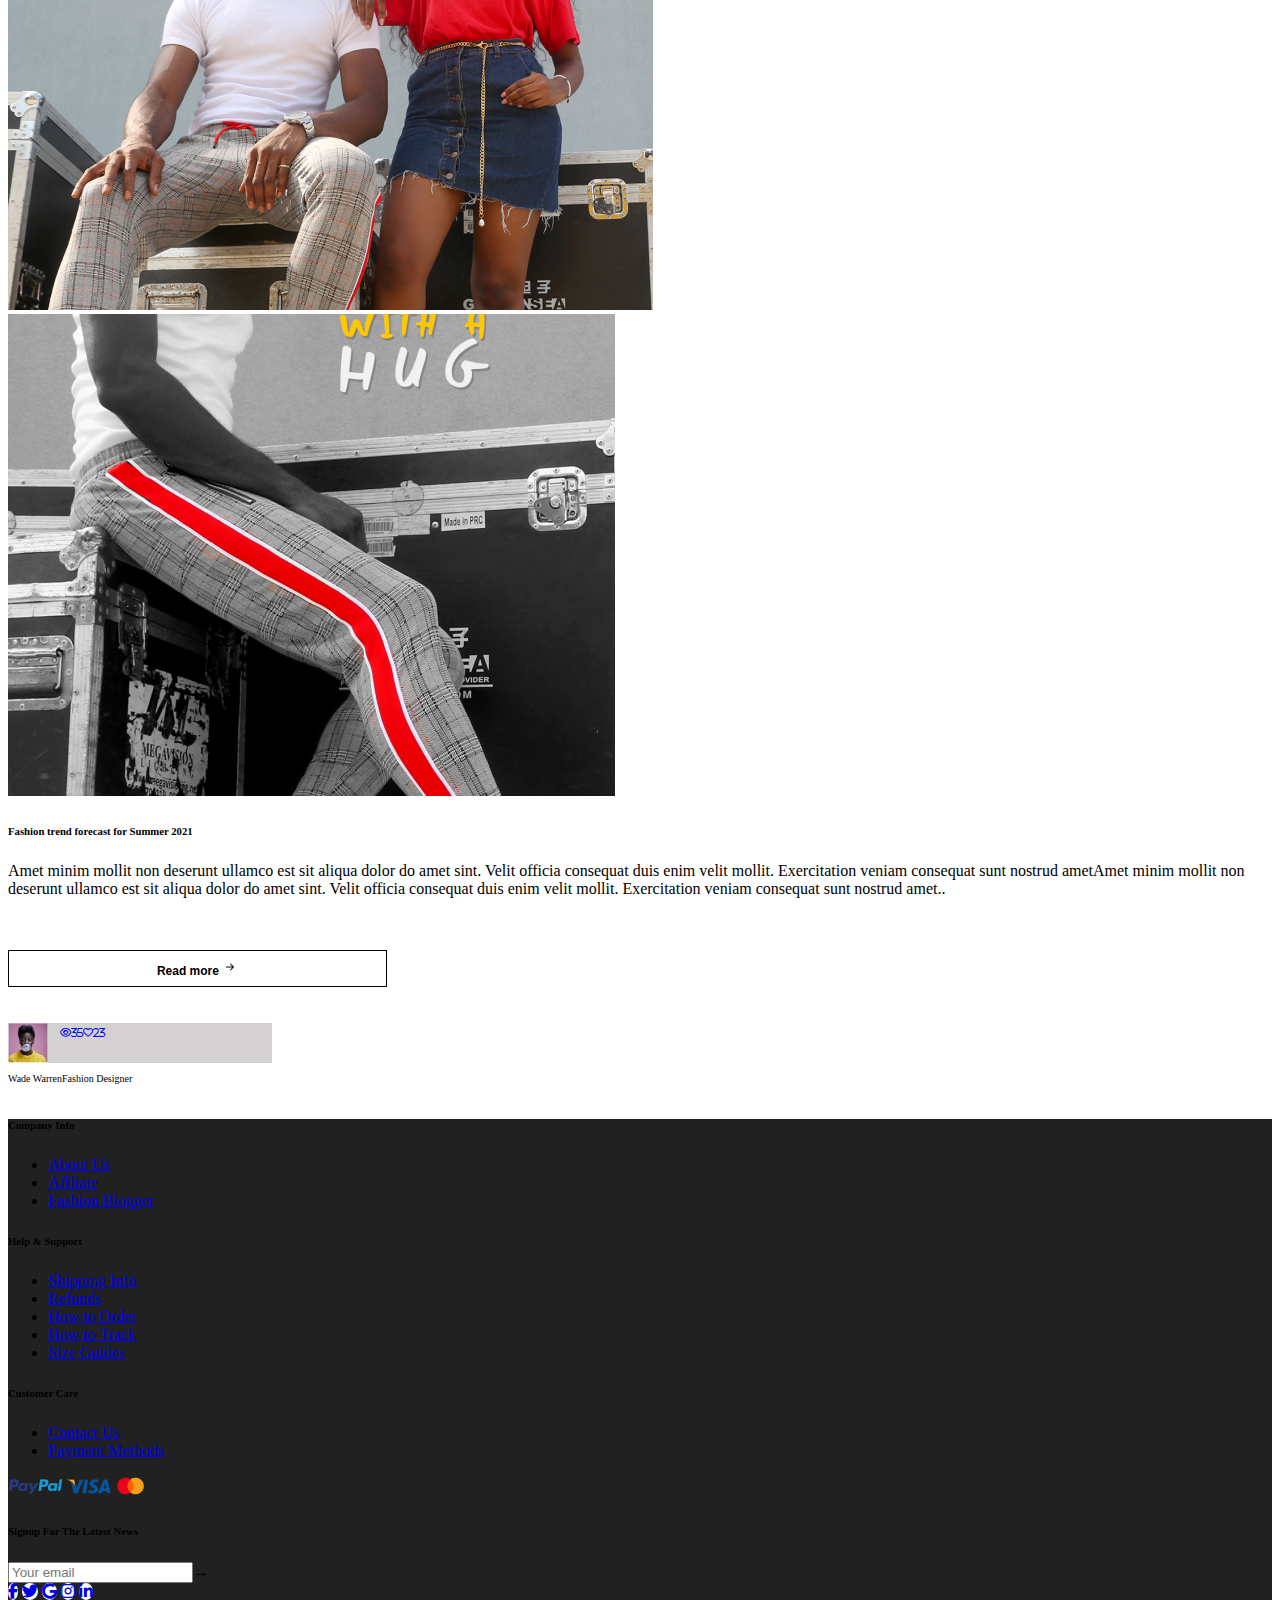
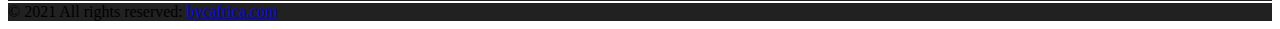
<file: blog.html>
<!DOCTYPE html>
<html lang="en">
<head>
    <meta charset="UTF-8">
    <meta name="viewport" content="width=device-width, initial-scale=1.0">
    <title>Document</title>

    <link rel="stylesheet" href="style.css">

    <link rel="stylesheet" href="https://cdnjs.cloudflare.com/ajax/libs/font-awesome/6.4.2/css/all.min.css"/>

    <link rel="stylesheet" href="https://cdn.jsdelivr.net/npm/bootstrap@4.6.2/dist/css/bootstrap.min.css" integrity="sha384-xOolHFLEh07PJGoPkLv1IbcEPTNtaed2xpHsD9ESMhqIYd0nLMwNLD69Npy4HI+N" crossorigin="anonymous">
</head>
<body>
    <section class="sticky-nav">
        <div class="row">
            
            <div class="col-sm-12 col-md-12 col-lg-12">
                <nav class="navbar sticky-top navbar-expand-lg navbar-light mt-3">
                    <!-- <a class="navbar-brand" href="#"><img src="./assets/white logo.png" alt=""></a> -->
                    <a class="navbar-brand joey" href="index.html"><img src="./BYC LOGO JPG FILE 1.png" alt=""></a>
                    <button class="navbar-toggler second-button" type="button" data-toggle="collapse" data-target="#navbarSupportedContent20" aria-controls="navbarSupportedContent20" aria-expanded="false" aria-label="Toggle navigation">
                      <div class="animated-icon2"><span></span><span></span><span></span></div>
                    </button>
                    <div class="collapse navbar-collapse"   id="navbarSupportedContent20">
                      <ul class="navbar-nav  mr-auto ">
                        <li class="nav-item  active mr-2 ">
                            <a class="nav-link text-dark" href="#">Shop Products<span class="sr-only">(current)</span></a>
                        </li>
                        <li class="nav-item active  mr-2">
                            <a class="nav-link text-dark" href="#">Blog<span class="sr-only">(current)</span></a>
                        </li>
                        <li class="nav-item active mr-2">
                            <a class="nav-link text-dark" href="blog1.html">FAQ<span class="sr-only">(current)</span></a>
                        </li>
                      </ul>
                      <a class="navbar-brand" href="index.html"><img src="./BYC LOGO JPG FILE 1.png" alt="" class="zaza ml-5"></a>

                      <ul class="navbar-nav ml-auto">
                         <li class="nav-item active mr-1">
                            <a class="nav-link text-dark " href="aboutUs.html">About Us<span class="sr-only">(current)</span></a>
                          </li>
                          <li class="nav-item active mr-4">
                              <a class="nav-link text-dark" href="contact.html">Contact<span class="sr-only">(current)</span></a>
                            </li>
                            <li class="nav-item mr-1">   
                              <a class="nav-link text-dark" href="#"> <i class="fa fa-search" aria-hidden="true"></i><span class="sr-only">(current)</span></a>
                          </li>  
                          <li class="nav-item mr-1">   
                            <a class="nav-link text-dark" href="user"><i class="fa-regular fa-user"></i><span class="sr-only">(current)</span></a>
                         </li>  
                          <li class="nav-item">   
                              <a class="nav-link text-dark" href="#"> <i class="fa-regular fa-heart fa-beat"></i><span class="sr-only">(current)</span></a>
                          </li>  
                          <li class="nav-item">   
                            <a class="nav-link text-dark" href="#"> <i class="fa-regular fa-cart-shopping fa-beat"></i><span class="sr-only">(current)</span></a>
                         </li>  
                      </ul>
                    </div>
                </nav>
            </div>
            
        </div>
    </section>  
    
    <section>
        <div class="row">
            <div class="col-sm-12 col-md-12 col-lg-1"></div> 
            <div class="col-sm-12 col-md-12 col-lg-10">
                <h3 class="mb-5 mt-5">BYC AFRICA Blog News</h3>
                <div class="row">
                    <div class="col-sm-12 col-md-12 col-lg-6 mb-5">
                        <img src="./IMG_7322.png" class="card-img-top mb-3" alt=".." height="">
                    </div>
                    <div class="col-sm-12 col-md-12 col-lg-6 mb-5">
                        <div class="text-section">
                            <h6>Fashion trend forecast for  Summer 2021</h6>
                            <p>Amet minim mollit non deserunt ullamco est sit aliqua dolor do amet sint. Velit officia consequat duis enim velit mollit. Exercitation veniam consequat sunt nostrud ametAmet minim mollit non deserunt ullamco est sit aliqua dolor do amet sint. Velit officia consequat duis enim velit mollit. Exercitation veniam consequat sunt nostrud amet..</p>
                            <button class="btn-sign1" type="submit">Read more<i class="bi bi-arrow-right-short"></i>
                                <svg xmlns="http://www.w3.org/2000/svg" width="16" height="16" fill="currentColor" class="bi bi-arrow-right-short" viewBox="0 0 16 16">
                                 <path fill-rule="evenodd" d="M4 8a.5.5 0 0 1 .5-.5h5.793L8.146 5.354a.5.5 0 1 1 .708-.708l3 3a.5.5 0 0 1 0 .708l-3 3a.5.5 0 0 1-.708-.708L10.293 8.5H4.5A.5.5 0 0 1 4 8z"/>
                               </svg>
                          </button>
                          <div class="comment">
                            <img src="./gum.png" alt="" height="40em">
                            <div class="box">
                                <a class="nav-link ml-3 text-dark" href="#"><i class="fa-regular fa-eye fa-beat">35</i><span class="sr-only">(current)</span></a>
                                <a class="nav-link text-dark" href="#"> <i class="fa-regular fa-heart fa-beat">23</i><span class="sr-only">(current)</span></a>
                            </div>
                        </div>
                        <div class="cardtext">
                            <p class="mr-4 mt-3">Wade Warren</p>
                            <p class="mt-3">Fashion Designer</p>
                         </div>
                        </div>
                    </div>
                </div>
            </div>
            <div class="col-sm-12 col-md-12 col-lg-1"></div> 
        </div>

        <div class="row">
            <div class="col-sm-12 col-md-12 col-lg-1"></div> 
            <div class="col-sm-12 col-md-12 col-lg-10">
                <div class="row">
                    <div class="col-sm-12 col-md-12 col-lg-6 mb-5">
                        <div class="text-section">
                            <h6>Fashion trend forecast for  Summer 2021</h6>
                            <p>Amet minim mollit non deserunt ullamco est sit aliqua dolor do amet sint. Velit officia consequat duis enim velit mollit. Exercitation veniam consequat sunt nostrud ametAmet minim mollit non deserunt ullamco est sit aliqua dolor do amet sint. Velit officia consequat duis enim velit mollit. Exercitation veniam consequat sunt nostrud amet..</p>
                            <button class="btn-sign1" type="submit">Read more<i class="bi bi-arrow-right-short"></i>
                                <svg xmlns="http://www.w3.org/2000/svg" width="16" height="16" fill="currentColor" class="bi bi-arrow-right-short" viewBox="0 0 16 16">
                                 <path fill-rule="evenodd" d="M4 8a.5.5 0 0 1 .5-.5h5.793L8.146 5.354a.5.5 0 1 1 .708-.708l3 3a.5.5 0 0 1 0 .708l-3 3a.5.5 0 0 1-.708-.708L10.293 8.5H4.5A.5.5 0 0 1 4 8z"/>
                               </svg>
                          </button>
                          <div class="comment">
                            <img src="./gum.png" alt="" height="40em">
                            <div class="box">
                                <a class="nav-link ml-3 text-dark" href="#"><i class="fa-regular fa-eye fa-beat">35</i><span class="sr-only">(current)</span></a>
                                <a class="nav-link text-dark" href="#"> <i class="fa-regular fa-heart fa-beat">23</i><span class="sr-only">(current)</span></a>
                            </div>
                        </div>
                        <div class="cardtext">
                            <p class="mr-4 mt-3">Wade Warren</p>
                            <p class="mt-3">Fashion Designer</p>
                         </div>
                        </div>
                    </div>
                    <div class="col-sm-12 col-md-12 col-lg-6 mb-5">
                        <img src="./IMG_7316.png" class="card-img-top mb-3" alt=".." height="">
                    </div>
                </div>
            </div>
            <div class="col-sm-12 col-md-12 col-lg-1"></div> 
        </div>

        <div class="row">
            <div class="col-sm-12 col-md-12 col-lg-1"></div> 
            <div class="col-sm-12 col-md-12 col-lg-10">
                <div class="row">
                    <div class="col-sm-12 col-md-12 col-lg-6 mb-5">
                        <img src="./IMG_7320.png" class="card-img-top mb-3" alt=".." height="">
                    </div>
                    <div class="col-sm-12 col-md-12 col-lg-6 mb-5">
                        <div class="text-section">
                            <h6>Fashion trend forecast for  Summer 2021</h6>
                            <p>Amet minim mollit non deserunt ullamco est sit aliqua dolor do amet sint. Velit officia consequat duis enim velit mollit. Exercitation veniam consequat sunt nostrud ametAmet minim mollit non deserunt ullamco est sit aliqua dolor do amet sint. Velit officia consequat duis enim velit mollit. Exercitation veniam consequat sunt nostrud amet..</p>
                            <button class="btn-sign1" type="submit">Read more<i class="bi bi-arrow-right-short"></i>
                                <svg xmlns="http://www.w3.org/2000/svg" width="16" height="16" fill="currentColor" class="bi bi-arrow-right-short" viewBox="0 0 16 16">
                                 <path fill-rule="evenodd" d="M4 8a.5.5 0 0 1 .5-.5h5.793L8.146 5.354a.5.5 0 1 1 .708-.708l3 3a.5.5 0 0 1 0 .708l-3 3a.5.5 0 0 1-.708-.708L10.293 8.5H4.5A.5.5 0 0 1 4 8z"/>
                               </svg>
                          </button>
                          <div class="comment">
                            <img src="./gum.png" alt="" height="40em">
                            <div class="box">
                                <a class="nav-link ml-3 text-dark" href="#"><i class="fa-regular fa-eye fa-beat">35</i><span class="sr-only">(current)</span></a>
                                <a class="nav-link text-dark" href="#"> <i class="fa-regular fa-heart fa-beat">23</i><span class="sr-only">(current)</span></a>
                            </div>
                        </div>
                        <div class="cardtext">
                            <p class="mr-4 mt-3">Wade Warren</p>
                            <p class="mt-3">Fashion Designer</p>
                         </div>
                        </div>
                    </div>
                </div>
            </div>
            <div class="col-sm-12 col-md-12 col-lg-1"></div> 
        </div>
    </section>

    <section class="footer">
        <div class="row">
           <div class="col-sm-12 col-md-12 col-lg-1"></div> 
           <div class="col-sm-12 col-md-12 col-lg-10">
               <div class="row mt-5">
                   <!--Grid column-->
                   <div class="col-lg-2 col-md-2 mb-4 mb-md-0">
                     <h6 class="text-light">Company Info</h6>
             
                     <ul class="list-unstyled mb-0">
                       <li>
                         <a href="#!" class="text-light mb-1">About Us</a>
                       </li>
                       <li>
                         <a href="#!" class="text-light mb-1">Affliate</a>
                       </li>
                       <li>
                         <a href="#!" class="text-light mb-1">Fashion Blogger</a>
                       </li>
                     </ul>
                   </div>
                   <!--Grid column-->
             
                   <!--Grid column-->
                   <div class="col-lg-2 col-md-2 mb-4 mb-md-0">
                     <h6 class="text-light">Help & Support</h6>
             
                     <ul class="list-unstyled">
                       <li>
                         <a href="#!" class="text-light mb-2">Shipping Info</a>
                       </li>
                       <li>
                         <a href="#!" class="text-light">Refunds</a>
                       </li>
                       <li>
                         <a href="#!" class="text-light">How to Order</a>
                       </li>
                       <li>
                         <a href="#!" class="text-light">How to Track</a>
                       </li>
                       <li>
                         <a href="#!" class="text-light">Size Guides</a>
                       </li>
                     </ul>
                   </div>
                   <!--Grid column-->
             
                   <!--Grid column-->
                   <div class="col-lg-3 col-md-3 mb-4  mt-4mb-md-0">
                     <h6 class="text-light">Customer Care</h6>
             
                     <ul class="list-unstyled text-light mb-0">
                       <li>
                         <a href="contact.html" class="text-light">Contact Us</a>
                       </li>
                       <li>
                         <a href="#!" class="text-light">Payment Methods</a>
                       </li>
                     </ul>
                     <a class="navbar-brand" href="#"><img src="./PayPal.png" alt=""></a>
                     <a class="navbar-brand" href="#"><img src="./Visa.png" alt=""></a>
                     <a class="navbar-brand" href="#"><img src="./MasterCard.png" alt=""></a>
                   </div>
                   <!--Grid column-->
                   <div class="col-lg-3 offset-lg-1 col-md-3 mb-4 mb-md-0">
                     <h6 class="text-light">Signup For The Latest News</h6>
                     <div>
                       <input type="email" class="form-control mt-4" id="exampleInputEmail1" aria-describedby="emailHelp" placeholder="Your email"><span>&#8594;</span>
                     </div>
                     
                   </div>
                   
                   <!--Grid column-->
                   
                   <!--Grid column-->
                 </div>

               <footer class="text-center text-white">
                   <!-- Grid container -->
                   <div class="container p-4 pb-0">
                     <!-- Section: Social media -->
                     <section class="mb-4">
                       <!-- Facebook -->
                       <a class="btn btn-outline bg-light btn-floating m-1" href="#!" role="button"
                         ><i class="fab fa-facebook-f"></i
                       ></a>
                 
                       <!-- Twitter -->
                       <a class="btn btn-outline bg-light btn-floating m-1" href="#!" role="button"
                         ><i class="fab fa-twitter"></i
                       ></a>
                 
                       <!-- Google -->
                       <a class="btn btn-outline bg-light btn-floating m-1" href="#!" role="button"
                         ><i class="fab fa-google"></i
                       ></a>
                 
                       <!-- Instagram -->
                       <a class="btn btn-outline bg-light btn-floating m-1" href="#!" role="button"
                         ><i class="fab fa-instagram"></i
                       ></a>
                 
                       <!-- Linkedin -->
                       <a class="btn btn-outline bg-light btn-floating m-1" href="#!" role="button"
                         ><i class="fab fa-linkedin-in"></i
                       ></a>
                     </section>

                     <!-- Section: Social media -->
                     <div class="line mb-0">
                     </div>
                   </div>
                   <!-- Grid container -->
                
                   <!-- Copyright -->
                   <div class="text-center mt-0 p-3" style="background-color: rgba(33, 33, 33, 0.2);">
                     © 2021 All rights reserved:
                     <a class="text-white" href="https://bycafrica.com/">bycafrica.com</a>
                   </div>
                   <!-- Copyright -->
                 </footer>
           </div> 
           <div class="col-sm-12 col-md-12 col-lg-1"></div> 
        </div>
   </section>












































    <script src="https://cdn.jsdelivr.net/npm/jquery@3.5.1/dist/jquery.slim.min.js" integrity="sha384-DfXdz2htPH0lsSSs5nCTpuj/zy4C+OGpamoFVy38MVBnE+IbbVYUew+OrCXaRkfj" crossorigin="anonymous"></script>
    <script src="https://cdn.jsdelivr.net/npm/bootstrap@4.6.2/dist/js/bootstrap.bundle.min.js" integrity="sha384-Fy6S3B9q64WdZWQUiU+q4/2Lc9npb8tCaSX9FK7E8HnRr0Jz8D6OP9dO5Vg3Q9ct" crossorigin="anonymous"></script>

    <script>
        $(document).ready(function () {

        $('.first-button').on('click', function () {

        $('.animated-icon1').toggleClass('open');
        });
        $('.second-button').on('click', function () {

        $('.animated-icon2').toggleClass('open');
        });
        $('.third-button').on('click', function () {

        $('.animated-icon3').toggleClass('open');
        });
        });
    </script>
</body>
</html>
</file>
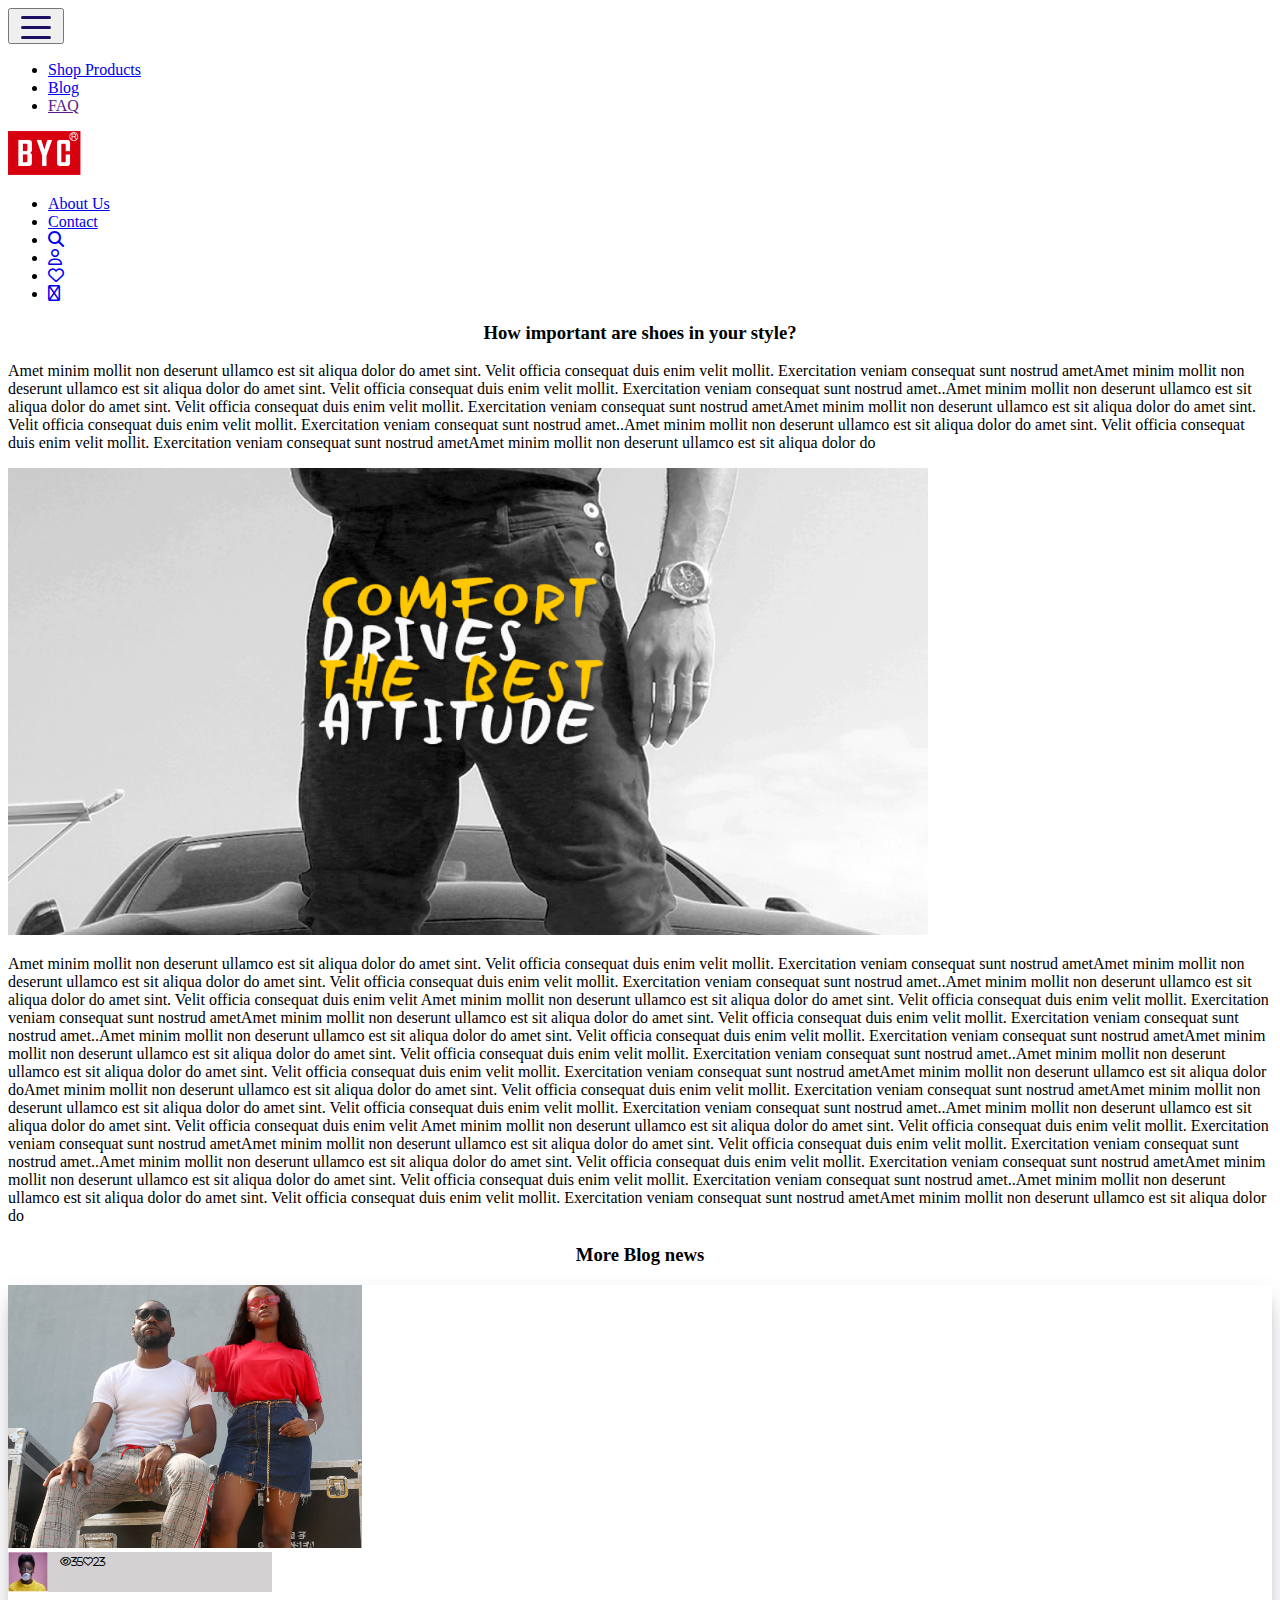
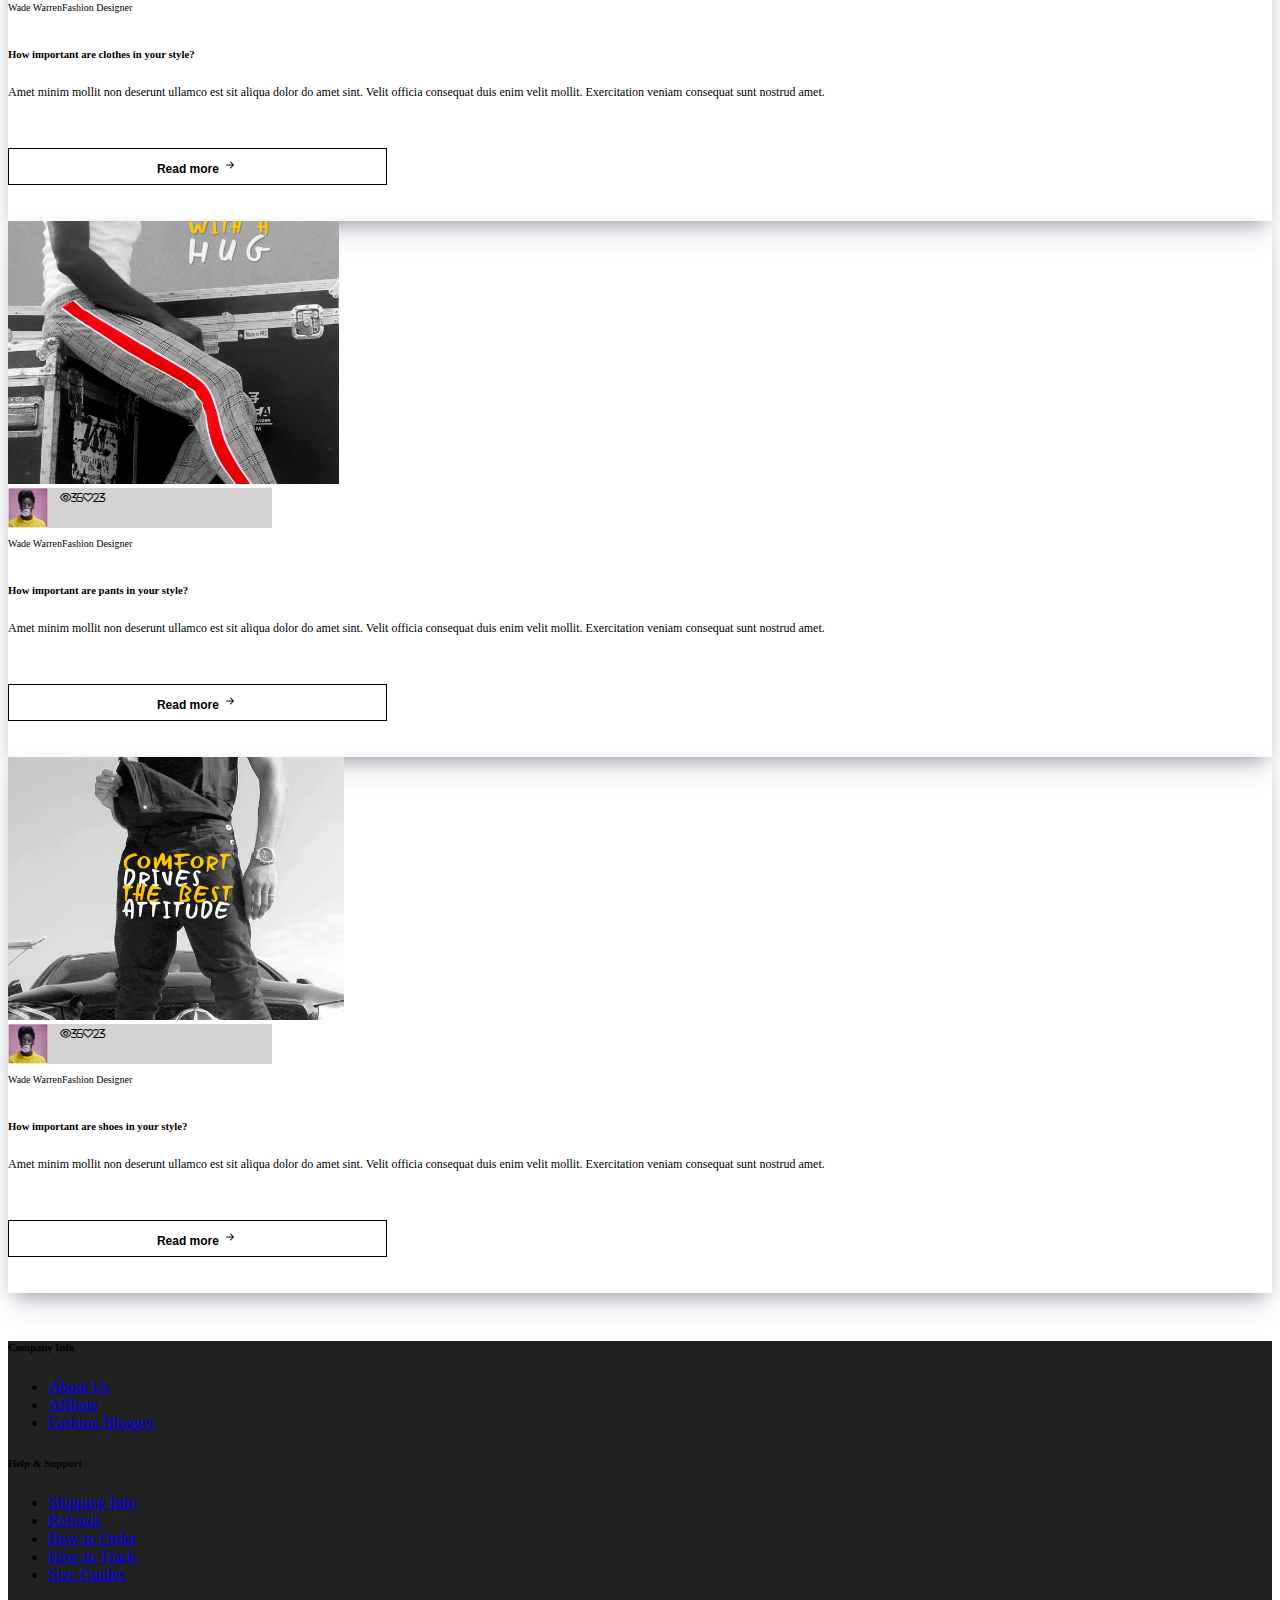
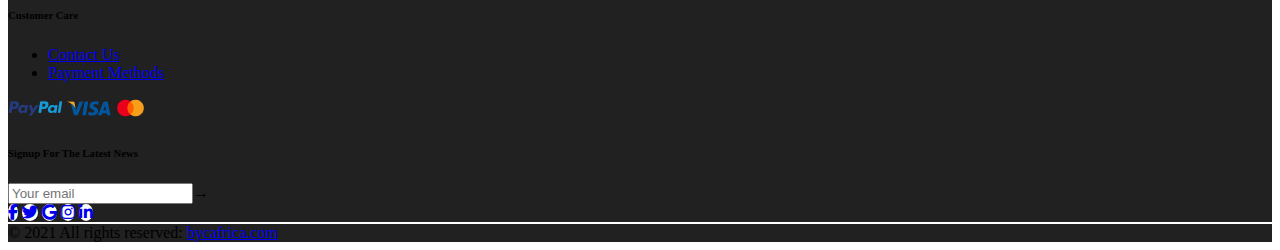
<file: blog1.html>
<!DOCTYPE html>
<html lang="en">
<head>
    <meta charset="UTF-8">
    <meta name="viewport" content="width=device-width, initial-scale=1.0">
    <title>Document</title>

    <link rel="stylesheet" href="style.css">

    
    <link rel="stylesheet" href="https://cdnjs.cloudflare.com/ajax/libs/font-awesome/6.4.2/css/all.min.css"/>


    <link rel="stylesheet" href="https://cdn.jsdelivr.net/npm/bootstrap@4.6.2/dist/css/bootstrap.min.css" integrity="sha384-xOolHFLEh07PJGoPkLv1IbcEPTNtaed2xpHsD9ESMhqIYd0nLMwNLD69Npy4HI+N" crossorigin="anonymous">
</head>
<body>
    <section class="sticky-nav">
        <div class="row">
            
            <div class="col-sm-12 col-md-12 col-lg-12">
                <nav class="navbar sticky-top navbar-expand-lg navbar-light mt-3">
                    <!-- <a class="navbar-brand" href="#"><img src="./assets/white logo.png" alt=""></a> -->
                    <a class="navbar-brand joey" href="index.html"><img src="./BYC LOGO JPG FILE 1.png" alt=""></a>
                    <button class="navbar-toggler second-button" type="button" data-toggle="collapse" data-target="#navbarSupportedContent20" aria-controls="navbarSupportedContent20" aria-expanded="false" aria-label="Toggle navigation">
                      <div class="animated-icon2"><span></span><span></span><span></span></div>
                    </button>
                    <div class="collapse navbar-collapse"   id="navbarSupportedContent20">
                      <ul class="navbar-nav  mr-auto ">
                        <li class="nav-item  active mr-2 ">
                            <a class="nav-link text-dark" href="#">Shop Products<span class="sr-only">(current)</span></a>
                        </li>
                        <li class="nav-item active  mr-2">
                            <a class="nav-link text-dark" href="blog.html">Blog<span class="sr-only">(current)</span></a>
                        </li>
                        <li class="nav-item active mr-2">
                            <a class="nav-link text-dark" href="">FAQ<span class="sr-only">(current)</span></a>
                        </li>
                      </ul>
                      <a class="navbar-brand" href="index.html"><img src="./BYC LOGO JPG FILE 1.png" alt="" class="zaza"></a>

                      <ul class="navbar-nav ml-auto">
                         <li class="nav-item active mr-1">
                            <a class="nav-link text-dark " href="aboutUs.html">About Us<span class="sr-only">(current)</span></a>
                          </li>
                          <li class="nav-item active mr-4">
                              <a class="nav-link text-dark" href="contact.html">Contact<span class="sr-only">(current)</span></a>
                            </li>
                            <li class="nav-item mr-1">   
                              <a class="nav-link text-dark" href="#"> <i class="fa fa-search" aria-hidden="true"></i><span class="sr-only">(current)</span></a>
                          </li>  
                          <li class="nav-item mr-1">   
                            <a class="nav-link text-dark" href="user.html"><i class="fa-regular fa-user"></i><span class="sr-only">(current)</span></a>
                         </li>  
                          <li class="nav-item">   
                              <a class="nav-link text-dark" href="#"> <i class="fa-regular fa-heart fa-beat"></i><span class="sr-only">(current)</span></a>
                          </li>  
                          <li class="nav-item">   
                            <a class="nav-link text-dark" href="#"> <i class="fa-regular fa-cart-shopping fa-beat"></i><span class="sr-only">(current)</span></a>
                         </li>  
                      </ul>
                    </div>
                </nav>
            </div>
            
        </div>
    </section>  
    
    <section>
        <div class="row">
            <div class="col-sm-12 col-md-12 col-lg-12">
                <h3 class="mt-5 mb-5">How important are shoes in your style?</h3>
                <p class="p-3">Amet minim mollit non deserunt ullamco est sit aliqua dolor do amet sint. Velit officia consequat duis enim velit mollit. Exercitation veniam consequat sunt nostrud ametAmet minim mollit non deserunt ullamco est sit aliqua dolor do amet sint. Velit officia consequat duis enim velit mollit. Exercitation veniam consequat sunt nostrud amet..Amet minim mollit non deserunt ullamco est sit aliqua dolor do amet sint. Velit officia consequat duis enim velit mollit. Exercitation veniam consequat sunt nostrud ametAmet minim mollit non deserunt ullamco est sit aliqua dolor do amet sint. Velit officia consequat duis enim velit mollit. Exercitation veniam consequat sunt nostrud amet..Amet minim mollit non deserunt ullamco est sit aliqua dolor do amet sint. Velit officia consequat duis enim velit mollit. Exercitation veniam consequat sunt nostrud ametAmet minim mollit non deserunt ullamco est sit aliqua dolor do </p>

                <img src="./IMG_7322(1).png" class="card-img-top nb-5 p-3 " alt=".."  height="467">

                <p class="p-3 mb-5 mt-5">Amet minim mollit non deserunt ullamco est sit aliqua dolor do amet sint. Velit officia consequat duis enim velit mollit. Exercitation veniam consequat sunt nostrud ametAmet minim mollit non deserunt ullamco est sit aliqua dolor do amet sint. Velit officia consequat duis enim velit mollit. Exercitation veniam consequat sunt nostrud amet..Amet minim mollit non deserunt ullamco est sit aliqua dolor do amet sint. Velit officia consequat duis enim velit Amet minim mollit non deserunt ullamco est sit aliqua dolor do amet sint. Velit officia consequat duis enim velit mollit. Exercitation veniam consequat sunt nostrud ametAmet minim mollit non deserunt ullamco est sit aliqua dolor do amet sint. Velit officia consequat duis enim velit mollit. Exercitation veniam consequat sunt nostrud amet..Amet minim mollit non deserunt ullamco est sit aliqua dolor do amet sint. Velit officia consequat duis enim velit mollit. Exercitation veniam consequat sunt nostrud ametAmet minim mollit non deserunt ullamco est sit aliqua dolor do amet sint. Velit officia consequat duis enim velit mollit. Exercitation veniam consequat sunt nostrud amet..Amet minim mollit non deserunt ullamco est sit aliqua dolor do amet sint. Velit officia consequat duis enim velit mollit. Exercitation veniam consequat sunt nostrud ametAmet minim mollit non deserunt ullamco est sit aliqua dolor doAmet minim mollit non deserunt ullamco est sit aliqua dolor do amet sint. Velit officia consequat duis enim velit mollit. Exercitation veniam consequat sunt nostrud ametAmet minim mollit non deserunt ullamco est sit aliqua dolor do amet sint. Velit officia consequat duis enim velit mollit. Exercitation veniam consequat sunt nostrud amet..Amet minim mollit non deserunt ullamco est sit aliqua dolor do amet sint. Velit officia consequat duis enim velit Amet minim mollit non deserunt ullamco est sit aliqua dolor do amet sint. Velit officia consequat duis enim velit mollit. Exercitation veniam consequat sunt nostrud ametAmet minim mollit non deserunt ullamco est sit aliqua dolor do amet sint. Velit officia consequat duis enim velit mollit. Exercitation veniam consequat sunt nostrud amet..Amet minim mollit non deserunt ullamco est sit aliqua dolor do amet sint. Velit officia consequat duis enim velit mollit. Exercitation veniam consequat sunt nostrud ametAmet minim mollit non deserunt ullamco est sit aliqua dolor do amet sint. Velit officia consequat duis enim velit mollit. Exercitation veniam consequat sunt nostrud amet..Amet minim mollit non deserunt ullamco est sit aliqua dolor do amet sint. Velit officia consequat duis enim velit mollit. Exercitation veniam consequat sunt nostrud ametAmet minim mollit non deserunt ullamco est sit aliqua dolor do  </p>

                <h3 class="mb-5">More Blog news</h3>
            </div>
        </div>
    </section>

    <section>
        <div class="row">
          
            <div class="col-sm-12 col-md-12 col-lg-12">
                <div class="card-group">
                    <div class="card shadow mr-3">
                      <img src="./IMG_7316.png" class="card-img-top" alt="..." height="263">
                      <div class="card-body">
                        <div class="comment">
                          <img src="./gum.png" alt="" height="40em">
                          <div class="box">
                            <a class="nav-link ml-5 text-dark" href="#"><i class="fa-regular fa-eye fa-beat">35</i><span class="sr-only">(current)</span></a>
                              <a class="nav-link text-dark" href="#"> <i class="fa-regular fa-heart fa-beat">23</i><span class="sr-only">(current)</span></a>
                          </div>
                        </div>
                        <div class="cardtext">
                            <p class="mr-2">Wade Warren</p>
                            <p>Fashion Designer</p>
                         </div>
                        <h6 class="card-title pr-5">How important are clothes
                            in your style?</h6>
                        <p class="card-text pr-3">Amet minim mollit non deserunt ullamco est sit aliqua dolor do amet sint. Velit officia consequat duis enim velit mollit. Exercitation veniam consequat sunt nostrud amet.</p>
                      </div>
                      <button class="btn-sign1 ml-4" type="submit">Read more<i class="bi bi-arrow-right-short"></i>
                        <svg xmlns="http://www.w3.org/2000/svg" width="16" height="16" fill="currentColor" class="bi bi-arrow-right-short" viewBox="0 0 16 16">
                            <path fill-rule="evenodd" d="M4 8a.5.5 0 0 1 .5-.5h5.793L8.146 5.354a.5.5 0 1 1 .708-.708l3 3a.5.5 0 0 1 0 .708l-3 3a.5.5 0 0 1-.708-.708L10.293 8.5H4.5A.5.5 0 0 1 4 8z"/>
                          </svg>
                     </button>
                    </div>

                    <div class="card shadow mr-3">
                      <img src="./IMG_7320.png" class="card-img-top" alt="..." height="263">
                      <div class="card-body">
                        <div class="comment">
                            <img src="./gum.png" alt="" height="40em">
                            <div class="box">
                              <a class="nav-link ml-5 text-dark" href="#"><i class="fa-regular fa-eye fa-beat">35</i><span class="sr-only">(current)</span></a>
                              <a class="nav-link text-dark" href="#"> <i class="fa-regular fa-heart fa-beat">23</i><span class="sr-only">(current)</span></a>
                            </div>
                          </div>
                          <div class="cardtext">
                            <p class="mr-2">Wade Warren</p>
                            <p>Fashion Designer</p>
                         </div>
                        <h6 class="card-title pr-5">How important are pants
                            in your style?</h6>
                        <p class="card-text pr-3">Amet minim mollit non deserunt ullamco est sit aliqua dolor do amet sint. Velit officia consequat duis enim velit mollit. Exercitation veniam consequat sunt nostrud amet.</p>
                      </div>
                      <button class="btn-sign1 ml-4" type="submit">Read more<i class="bi bi-arrow-right-short"></i>
                        <svg xmlns="http://www.w3.org/2000/svg" width="16" height="16" fill="currentColor" class="bi bi-arrow-right-short" viewBox="0 0 16 16">
                            <path fill-rule="evenodd" d="M4 8a.5.5 0 0 1 .5-.5h5.793L8.146 5.354a.5.5 0 1 1 .708-.708l3 3a.5.5 0 0 1 0 .708l-3 3a.5.5 0 0 1-.708-.708L10.293 8.5H4.5A.5.5 0 0 1 4 8z"/>
                          </svg>
                     </button>
                    </div>

                    <div class="card shadow">
                      <img src="./IMG_7322.png" class="card-img-top" alt="..." height="263">
                      <div class="card-body">
                        <div class="comment">
                            <img src="./gum.png" alt="" height="40em">
                            <div class="box">
                                <a class="nav-link ml-5 text-dark" href="#"><i class="fa-regular fa-eye fa-beat">35</i><span class="sr-only">(current)</span></a>
                                <a class="nav-link text-dark" href="#"> <i class="fa-regular fa-heart fa-beat">23</i><span class="sr-only">(current)</span></a>
                            </div>
                        </div>
                        <div class="cardtext">
                            <p class="mr-2">Wade Warren</p>
                            <p>Fashion Designer</p>
                         </div>
                        <h6 class="card-title pr-5">How important are shoes
                            in your style?</h6>
                        <p class="card-text pr-3">Amet minim mollit non deserunt ullamco est sit aliqua dolor do amet sint. Velit officia consequat duis enim velit mollit. Exercitation veniam consequat sunt nostrud amet.</p>
                      </div>
                      <button class="btn-sign1 ml-4" type="submit">Read more<i class="bi bi-arrow-right-short"></i>
                           <svg xmlns="http://www.w3.org/2000/svg" width="16" height="16" fill="currentColor" class="bi bi-arrow-right-short" viewBox="0 0 16 16">
                            <path fill-rule="evenodd" d="M4 8a.5.5 0 0 1 .5-.5h5.793L8.146 5.354a.5.5 0 1 1 .708-.708l3 3a.5.5 0 0 1 0 .708l-3 3a.5.5 0 0 1-.708-.708L10.293 8.5H4.5A.5.5 0 0 1 4 8z"/>
                          </svg>
                     </button>
                    </div>
                   </div> 
                  
            </div> 
           
        </div>
    </section>
    
    <section class="footer">
      <div class="row">
         <div class="col-sm-12 col-md-12 col-lg-1"></div> 
         <div class="col-sm-12 col-md-12 col-lg-10">
             <div class="row mt-5">
                 <!--Grid column-->
                 <div class="col-lg-2 col-md-2 mb-4 mb-md-0">
                   <h6 class="text-light">Company Info</h6>
           
                   <ul class="list-unstyled mb-0">
                     <li>
                       <a href="#!" class="text-light mb-1">About Us</a>
                     </li>
                     <li>
                       <a href="#!" class="text-light mb-1">Affliate</a>
                     </li>
                     <li>
                       <a href="#!" class="text-light mb-1">Fashion Blogger</a>
                     </li>
                   </ul>
                 </div>
                 <!--Grid column-->
           
                 <!--Grid column-->
                 <div class="col-lg-2 col-md-2 mb-4 mb-md-0">
                   <h6 class="text-light">Help & Support</h6>
           
                   <ul class="list-unstyled">
                     <li>
                       <a href="#!" class="text-light mb-2">Shipping Info</a>
                     </li>
                     <li>
                       <a href="#!" class="text-light">Refunds</a>
                     </li>
                     <li>
                       <a href="#!" class="text-light">How to Order</a>
                     </li>
                     <li>
                       <a href="#!" class="text-light">How to Track</a>
                     </li>
                     <li>
                       <a href="#!" class="text-light">Size Guides</a>
                     </li>
                   </ul>
                 </div>
                 <!--Grid column-->
           
                 <!--Grid column-->
                 <div class="col-lg-3 col-md-3 mb-4  mt-4mb-md-0">
                   <h6 class="text-light">Customer Care</h6>
           
                   <ul class="list-unstyled text-light mb-0">
                     <li>
                       <a href="#!" class="text-light">Contact Us</a>
                     </li>
                     <li>
                       <a href="#!" class="text-light">Payment Methods</a>
                     </li>
                   </ul>
                   <a class="navbar-brand" href="#"><img src="./PayPal.png" alt=""></a>
                     <a class="navbar-brand" href="#"><img src="./Visa.png" alt=""></a>
                     <a class="navbar-brand" href="#"><img src="./MasterCard.png" alt=""></a>
                 </div>
                 <!--Grid column-->
                 <div class="col-lg-3 offset-lg-1 col-md-3 mb-4 mb-md-0">
                   <h6 class="text-light">Signup For The Latest News</h6>
                   <div>
                     <input type="email" class="form-control mt-4" id="exampleInputEmail1" aria-describedby="emailHelp" placeholder="Your email"><span>&#8594;</span>
                   </div>
                   
                 </div>
                 
                 <!--Grid column-->
                 
                 <!--Grid column-->
               </div>

             <footer class="text-center text-white">
                 <!-- Grid container -->
                 <div class="container p-4 pb-0">
                   <!-- Section: Social media -->
                   <section class="mb-4">
                     <!-- Facebook -->
                     <a class="btn btn-outline bg-light btn-floating m-1" href="#!" role="button"
                       ><i class="fab fa-facebook-f"></i
                     ></a>
               
                     <!-- Twitter -->
                     <a class="btn btn-outline bg-light btn-floating m-1" href="#!" role="button"
                       ><i class="fab fa-twitter"></i
                     ></a>
               
                     <!-- Google -->
                     <a class="btn btn-outline bg-light btn-floating m-1" href="#!" role="button"
                       ><i class="fab fa-google"></i
                     ></a>
               
                     <!-- Instagram -->
                     <a class="btn btn-outline bg-light btn-floating m-1" href="#!" role="button"
                       ><i class="fab fa-instagram"></i
                     ></a>
               
                     <!-- Linkedin -->
                     <a class="btn btn-outline bg-light btn-floating m-1" href="#!" role="button"
                       ><i class="fab fa-linkedin-in"></i
                     ></a>
                   </section>

                   <!-- Section: Social media -->
                   <div class="line mb-0">
                   </div>
                 </div>
                 <!-- Grid container -->
              
                 <!-- Copyright -->
                 <div class="text-center mt-0 p-3" style="background-color: rgba(33, 33, 33, 0.2);">
                   © 2021 All rights reserved:
                   <a class="text-white" href="https://bycafrica.com/">bycafrica.com</a>
                 </div>
                 <!-- Copyright -->
               </footer>
         </div> 
         <div class="col-sm-12 col-md-12 col-lg-1"></div> 
      </div>
 </section>

































































































    
























































































































































































    <script src="https://cdn.jsdelivr.net/npm/jquery@3.5.1/dist/jquery.slim.min.js" integrity="sha384-DfXdz2htPH0lsSSs5nCTpuj/zy4C+OGpamoFVy38MVBnE+IbbVYUew+OrCXaRkfj" crossorigin="anonymous"></script>
    <script src="https://cdn.jsdelivr.net/npm/bootstrap@4.6.2/dist/js/bootstrap.bundle.min.js" integrity="sha384-Fy6S3B9q64WdZWQUiU+q4/2Lc9npb8tCaSX9FK7E8HnRr0Jz8D6OP9dO5Vg3Q9ct" crossorigin="anonymous"></script>


    <script>
        $(document).ready(function () {

        $('.first-button').on('click', function () {

        $('.animated-icon1').toggleClass('open');
        });
        $('.second-button').on('click', function () {

        $('.animated-icon2').toggleClass('open');
        });
        $('.third-button').on('click', function () {

        $('.animated-icon3').toggleClass('open');
        });
        });
    </script>
</body>
</html>
</file>
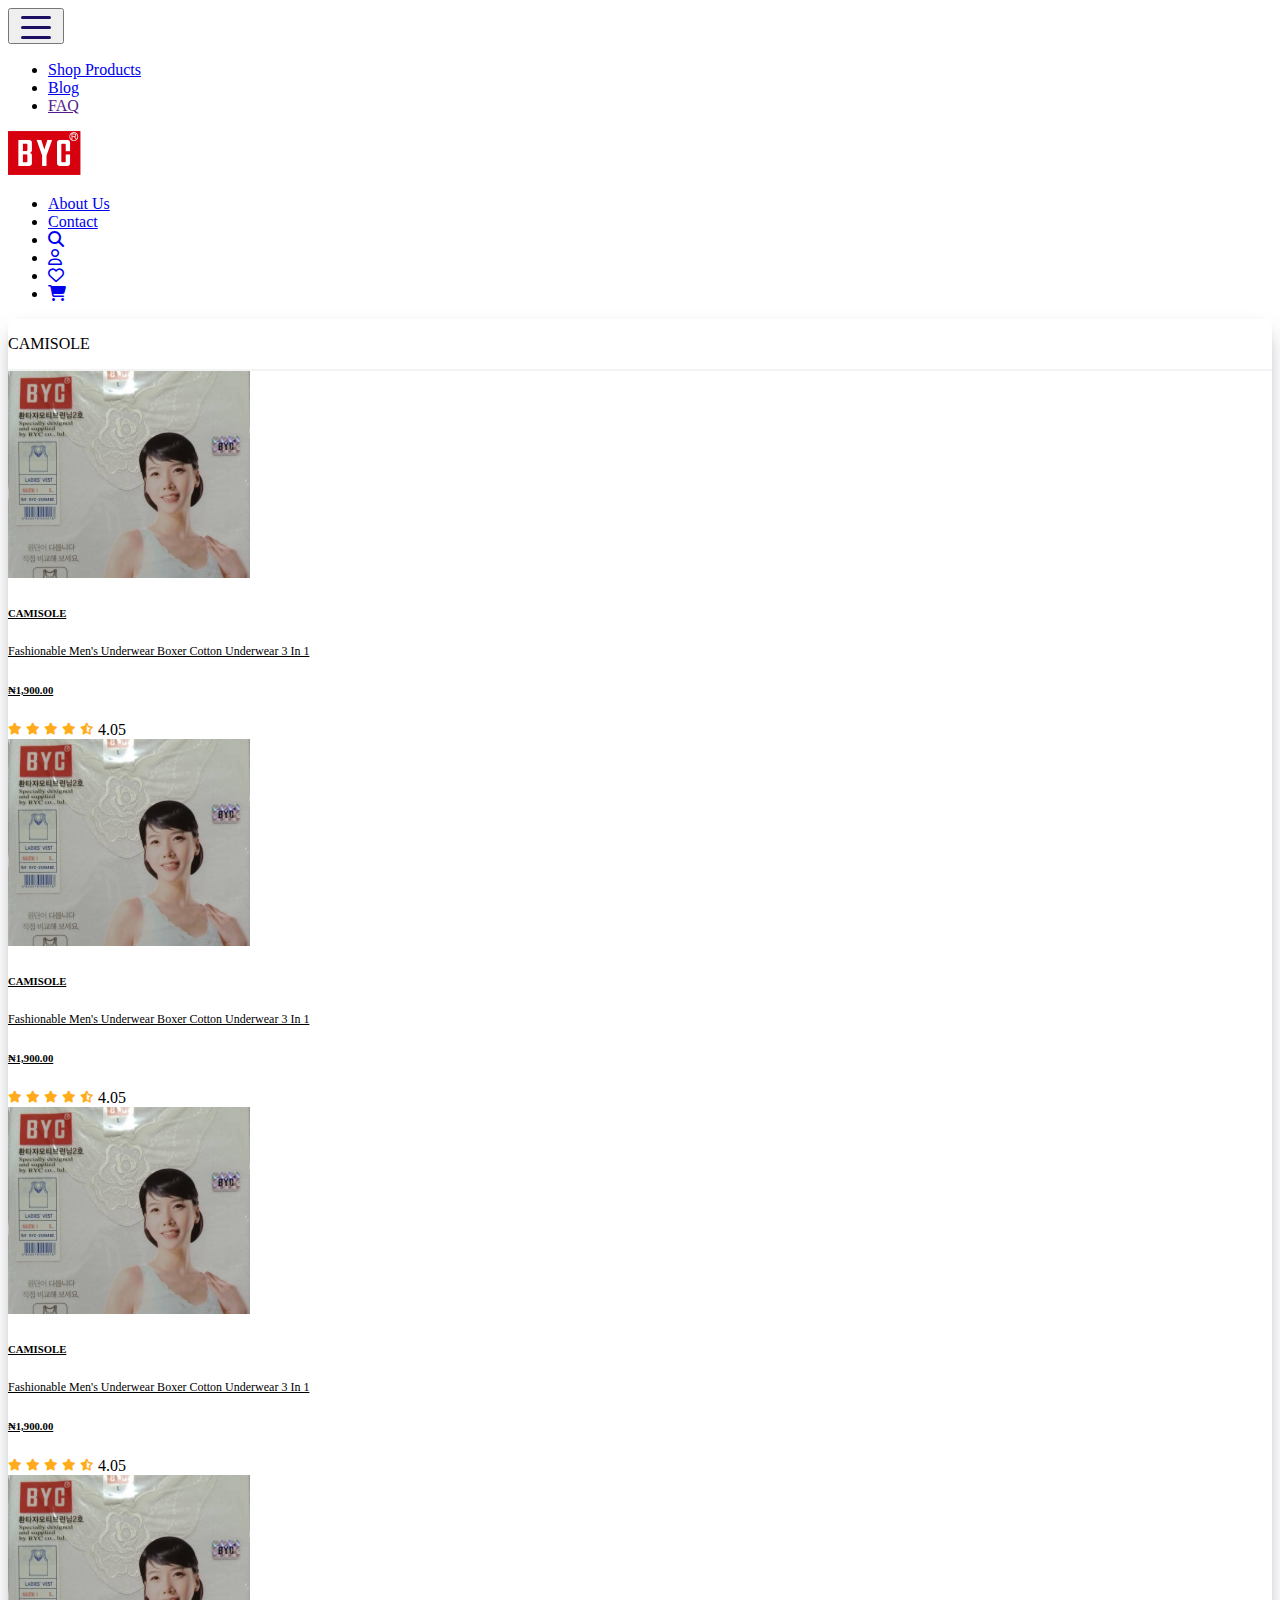
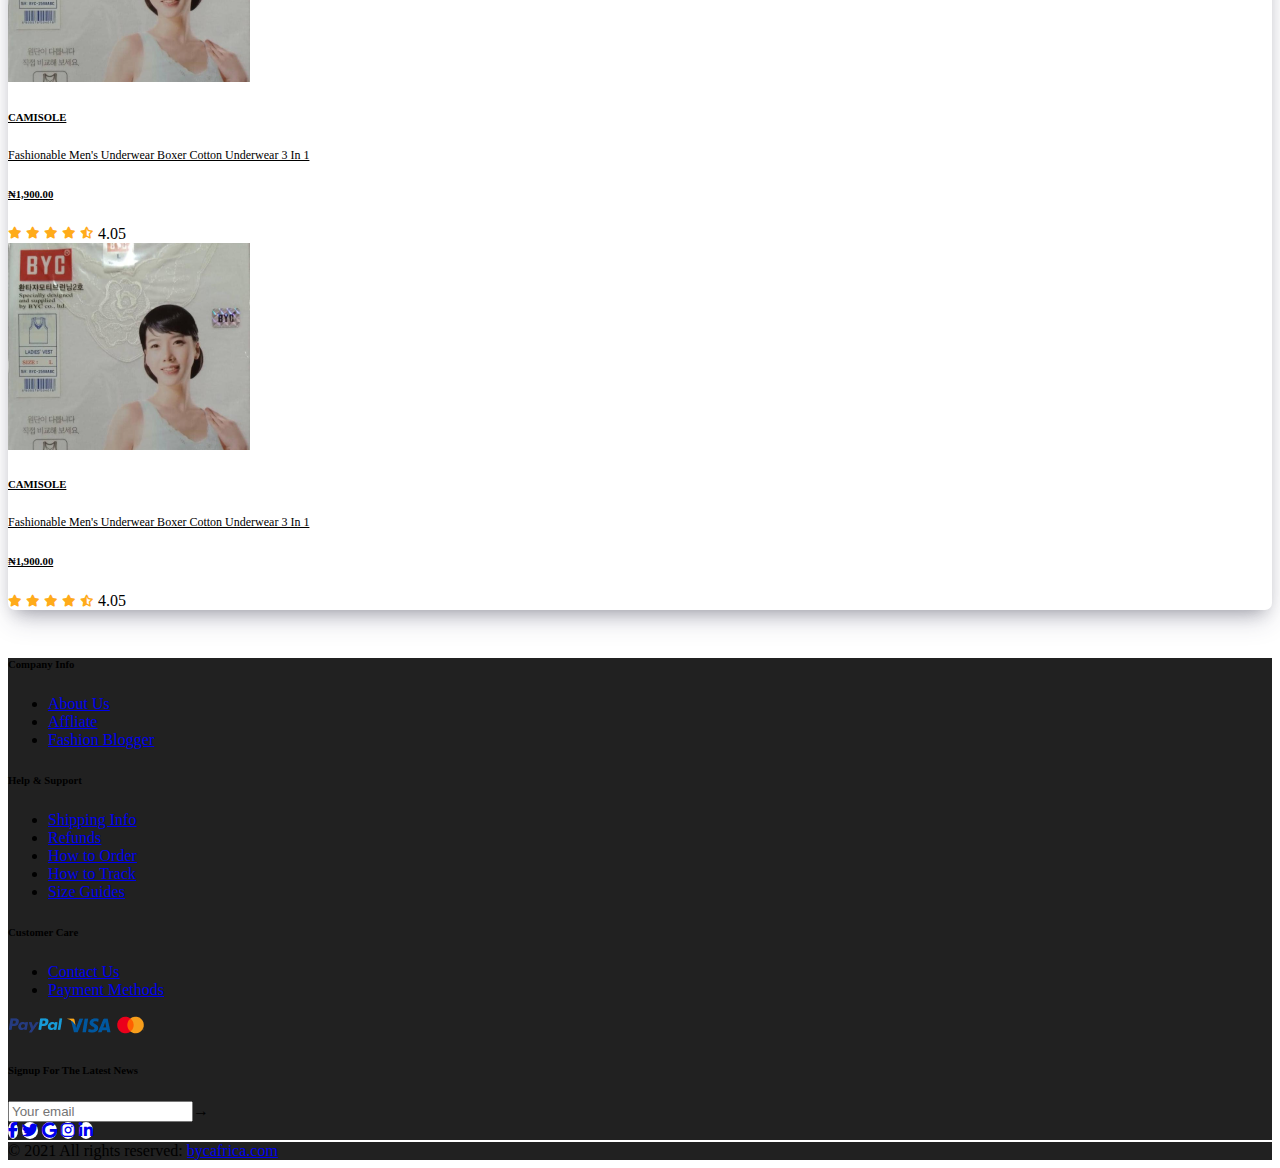
<file: camisole.html>
<!DOCTYPE html>
<html lang="en">
<head>
    <meta charset="UTF-8">
    <meta name="viewport" content="width=device-width, initial-scale=1.0">
    <title>Document</title>
    <link rel="stylesheet" href="style.css">

    <link rel="stylesheet" href="https://cdnjs.cloudflare.com/ajax/libs/font-awesome/6.4.2/css/all.min.css"/>

    <link rel="stylesheet" href="https://cdn.jsdelivr.net/npm/bootstrap@4.6.2/dist/css/bootstrap.min.css" integrity="sha384-xOolHFLEh07PJGoPkLv1IbcEPTNtaed2xpHsD9ESMhqIYd0nLMwNLD69Npy4HI+N" crossorigin="anonymous">
</head>
<body>
    <section class="sticky-nav">
        <div class="row">
            <div class="col-sm-12 col-md-12 col-lg-12">
                <nav class="navbar  sticky-top navbar-expand-lg navbar-light mt-3">
                    <!-- <a class="navbar-brand" href="#"><img src="./assets/white logo.png" alt=""></a> -->
                    <a class="navbar-brand joey" href="index.html"><img src="./BYC LOGO JPG FILE 1.png" alt=""></a>
                    <button class="navbar-toggler second-button" type="button" data-toggle="collapse" data-target="#navbarSupportedContent20" aria-controls="navbarSupportedContent20" aria-expanded="false" aria-label="Toggle navigation">
                      <div class="animated-icon2"><span></span><span></span><span></span></div>
                    </button>
                    <div class="collapse navbar-collapse"   id="navbarSupportedContent20">
                      <ul class="navbar-nav  mr-auto ">
                        <li class="nav-item  active mr-2 ">
                            <a class="nav-link text-dark" href="#">Shop Products<span class="sr-only">(current)</span></a>
                        </li>
                        <li class="nav-item active  mr-2">
                            <a class="nav-link text-dark" href="blog.html">Blog<span class="sr-only">(current)</span></a>
                        </li>
                        <li class="nav-item active mr-2">
                            <a class="nav-link text-dark" href="">FAQ<span class="sr-only">(current)</span></a>
                        </li>
                      </ul>
                      <a class="navbar-brand" href="index.html"><img src="./BYC LOGO JPG FILE 1.png" alt="" class="zaza ml-5"></a>

                      <ul class="navbar-nav ml-auto">
                         <li class="nav-item active mr-1">
                            <a class="nav-link text-dark " href="aboutUs.html">About Us<span class="sr-only">(current)</span></a>
                          </li>
                          <li class="nav-item active mr-4">
                              <a class="nav-link text-dark" href="#">Contact<span class="sr-only">(current)</span></a>
                            </li>
                            <li class="nav-item mr-1">   
                              <a class="nav-link text-dark" href="#"> <i class="fa fa-search" aria-hidden="true"></i><span class="sr-only">(current)</span></a>
                          </li>  
                          <li class="nav-item mr-1">   
                            <a class="nav-link text-dark" href="user.html"><i class="fa-regular fa-user"></i><span class="sr-only">(current)</span></a>
                         </li>  
                          <li class="nav-item">   
                              <a class="nav-link text-dark" href="#"> <i class="fa-regular fa-heart fa-beat"></i><span class="sr-only">(current)</span></a>
                          </li>  
                          <li class="nav-item">   
                            <a class="nav-link text-dark" href="#"> <i class="fa-solid fa-cart-shopping fa-beat"></i><span class="sr-only">(current)</span></a>
                         </li>  
                      </ul>
                    </div>
                </nav>
            </div>
        </div>
    </section>  

    <section>
        <div class="row">
           <div class="col-sm-12 col-md-12 col-lg-12">
               <div class="view-box mb-5 mt-5 p-3">
                   <div class="recent p-2">
                       <p>CAMISOLE</p>
                       
                   </div>
                   
                   <div class="line1 mb-3"></div>
                                   
                     <div class="card-group">
                        <div class="card mr-3">
                          <img src="../image 17.png" class="card-img-top" alt="...">
                          <div class="card-body">
                            <a href="">
                              <h6 class="">CAMISOLE</h6>
                             <p class="card-text">Fashionable Men's Underwear Boxer Cotton Underwear 3 In 1</p>
                             <h6>₦1,900.00</h6>
                            </a>
                            <i class="fa-solid fa-star fa-xs" style="color: #ffab1a;"></i>
                              <i class="fa-solid fa-star fa-xs" style="color: #ffab1a;"></i>
                              <i class="fa-solid fa-star fa-xs" style="color: #ffab1a;"></i>
                              <i class="fa-solid fa-star fa-xs" style="color: #ffab1a;"></i>
                              <i class="fa-solid fa-star-half-stroke fa-xs" style="color: #ffab1a;"></i>  4.05
                          </div>
                        </div>
                        <div class="card mr-3">
                          <img src="./image 17.png" class="card-img-top" alt="...">
                          <div class="card-body">
                            <a href="">
                              <h6 class="">CAMISOLE</h6>
                             <p class="card-text">Fashionable Men's Underwear Boxer Cotton Underwear 3 In 1</p>
                             <h6>₦1,900.00</h6>
                            </a>
                            <i class="fa-solid fa-star fa-xs" style="color: #ffab1a;"></i>
                              <i class="fa-solid fa-star fa-xs" style="color: #ffab1a;"></i>
                              <i class="fa-solid fa-star fa-xs" style="color: #ffab1a;"></i>
                              <i class="fa-solid fa-star fa-xs" style="color: #ffab1a;"></i>
                              <i class="fa-solid fa-star-half-stroke fa-xs" style="color: #ffab1a;"></i> 4.05
                          </div>
                        </div>
                        <div class="card mr-3">
                          <img src="./image 17.png" class="card-img-top" alt="...">
                          <div class="card-body">
                            <a href="">
                              <h6 class="">CAMISOLE</h6>
                             <p class="card-text">Fashionable Men's Underwear Boxer Cotton Underwear 3 In 1</p>
                             <h6>₦1,900.00</h6>
                            </a>
                            <i class="fa-solid fa-star fa-xs" style="color: #ffab1a;"></i>
                              <i class="fa-solid fa-star fa-xs" style="color: #ffab1a;"></i>
                              <i class="fa-solid fa-star fa-xs" style="color: #ffab1a;"></i>
                              <i class="fa-solid fa-star fa-xs" style="color: #ffab1a;"></i>
                              <i class="fa-solid fa-star-half-stroke fa-xs" style="color: #ffab1a;"></i> 4.05
                          </div>
                        </div>
                       
                          <div class="card mr-3">
                            <img src="./image 17.png" class="card-img-top" alt="...">
                            <div class="card-body">
                              <a href="">
                                <h6 class="">CAMISOLE</h6>
                               <p class="card-text">Fashionable Men's Underwear Boxer Cotton Underwear 3 In 1</p>
                               <h6>₦1,900.00</h6>
                              </a>
                              <i class="fa-solid fa-star fa-xs" style="color: #ffab1a;"></i>
                              <i class="fa-solid fa-star fa-xs" style="color: #ffab1a;"></i>
                              <i class="fa-solid fa-star fa-xs" style="color: #ffab1a;"></i>
                              <i class="fa-solid fa-star fa-xs" style="color: #ffab1a;"></i>
                              <i class="fa-solid fa-star-half-stroke fa-xs" style="color: #ffab1a;"></i>  4.05
                            </div>
                          </div>
                          <div class="card mr-3">
                             <img src="./image 17.png" class="card-img-top" alt="...">
                             <div class="card-body">
                              <a href="">
                                <h6 class="">CAMISOLE</h6>
                               <p class="card-text">Fashionable Men's Underwear Boxer Cotton Underwear 3 In 1</p>
                               <h6>₦1,900.00</h6>
                              </a>
                               <i class="fa-solid fa-star fa-xs" style="color: #ffab1a;"></i>
                               <i class="fa-solid fa-star fa-xs" style="color: #ffab1a;"></i>
                               <i class="fa-solid fa-star fa-xs" style="color: #ffab1a;"></i>
                               <i class="fa-solid fa-star fa-xs" style="color: #ffab1a;"></i>
                               <i class="fa-solid fa-star-half-stroke fa-xs" style="color: #ffab1a;"></i>  4.05
                             </div>
                           </div>
                           
                          
                      </div>       
               </div>
           </div>
        </div>
    </section>









    <section class="footer">
        <div class="row">
           <div class="col-sm-12 col-md-12 col-lg-1"></div> 
           <div class="col-sm-12 col-md-12 col-lg-10">
               <div class="row mt-5">
                   <!--Grid column-->
                   <div class="col-lg-2 col-md-2 mb-4 mb-md-0">
                     <h6 class="text-light">Company Info</h6>
             
                     <ul class="list-unstyled mb-0">
                       <li>
                         <a href="#!" class="text-light mb-1">About Us</a>
                       </li>
                       <li>
                         <a href="#!" class="text-light mb-1">Affliate</a>
                       </li>
                       <li>
                         <a href="#!" class="text-light mb-1">Fashion Blogger</a>
                       </li>
                     </ul>
                   </div>
                   <!--Grid column-->
             
                   <!--Grid column-->
                   <div class="col-lg-2 col-md-2 mb-4 mb-md-0">
                     <h6 class="text-light">Help & Support</h6>
             
                     <ul class="list-unstyled">
                       <li>
                         <a href="#!" class="text-light mb-2">Shipping Info</a>
                       </li>
                       <li>
                         <a href="#!" class="text-light">Refunds</a>
                       </li>
                       <li>
                         <a href="#!" class="text-light">How to Order</a>
                       </li>
                       <li>
                         <a href="#!" class="text-light">How to Track</a>
                       </li>
                       <li>
                         <a href="#!" class="text-light">Size Guides</a>
                       </li>
                     </ul>
                   </div>
                   <!--Grid column-->
             
                   <!--Grid column-->
                   <div class="col-lg-3 col-md-3 mb-4  mt-4mb-md-0">
                     <h6 class="text-light">Customer Care</h6>
             
                     <ul class="list-unstyled text-light mb-0">
                       <li>
                         <a href="contact.html" class="text-light">Contact Us</a>
                       </li>
                       <li>
                         <a href="#!" class="text-light">Payment Methods</a>
                       </li>
                     </ul>
                     <a class="navbar-brand" href="#"><img src="./PayPal.png" alt=""></a>
                     <a class="navbar-brand" href="#"><img src="./Visa.png" alt=""></a>
                     <a class="navbar-brand" href="#"><img src="./MasterCard.png" alt=""></a>
                   </div>
                   <!--Grid column-->
                   <div class="col-lg-3 offset-lg-1 col-md-3 mb-4 mb-md-0">
                     <h6 class="text-light">Signup For The Latest News</h6>
                     <div>
                       <input type="email" class="form-control mt-4" id="exampleInputEmail1" aria-describedby="emailHelp" placeholder="Your email"><span>&#8594;</span>
                     </div>
                     
                   </div>
                   
                   <!--Grid column-->
                   
                   <!--Grid column-->
                 </div>

               <footer class="text-center text-white">
                   <!-- Grid container -->
                   <div class="container p-4 pb-0">
                     <!-- Section: Social media -->
                     <section class="mb-4">
                       <!-- Facebook -->
                       <a class="btn btn-outline bg-light btn-floating m-1" href="#!" role="button"
                         ><i class="fab fa-facebook-f"></i
                       ></a>
                 
                       <!-- Twitter -->
                       <a class="btn btn-outline bg-light btn-floating m-1" href="#!" role="button"
                         ><i class="fab fa-twitter"></i
                       ></a>
                 
                       <!-- Google -->
                       <a class="btn btn-outline bg-light btn-floating m-1" href="#!" role="button"
                         ><i class="fab fa-google"></i
                       ></a>
                 
                       <!-- Instagram -->
                       <a class="btn btn-outline bg-light btn-floating m-1" href="#!" role="button"
                         ><i class="fab fa-instagram"></i
                       ></a>
                 
                       <!-- Linkedin -->
                       <a class="btn btn-outline bg-light btn-floating m-1" href="#!" role="button"
                         ><i class="fab fa-linkedin-in"></i
                       ></a>
                     </section>

                     <!-- Section: Social media -->
                     <div class="line mb-0">
                     </div>
                   </div>
                   <!-- Grid container -->
                
                   <!-- Copyright -->
                   <div class="text-center mt-0 p-3" style="background-color: rgba(33, 33, 33, 0.2);">
                     © 2021 All rights reserved:
                     <a class="text-white" href="https://bycafrica.com/">bycafrica.com</a>
                   </div>
                   <!-- Copyright -->
                 </footer>
           </div> 
           <div class="col-sm-12 col-md-12 col-lg-1"></div> 
        </div>
   </section>

   <script src="https://cdn.jsdelivr.net/npm/jquery@3.5.1/dist/jquery.slim.min.js" integrity="sha384-DfXdz2htPH0lsSSs5nCTpuj/zy4C+OGpamoFVy38MVBnE+IbbVYUew+OrCXaRkfj" crossorigin="anonymous"></script>
    <script src="https://cdn.jsdelivr.net/npm/bootstrap@4.6.2/dist/js/bootstrap.bundle.min.js" integrity="sha384-Fy6S3B9q64WdZWQUiU+q4/2Lc9npb8tCaSX9FK7E8HnRr0Jz8D6OP9dO5Vg3Q9ct" crossorigin="anonymous"></script>


    <script>
        $(document).ready(function () {

        $('.first-button').on('click', function () {

        $('.animated-icon1').toggleClass('open');
        });
        $('.second-button').on('click', function () {

        $('.animated-icon2').toggleClass('open');
        });
        $('.third-button').on('click', function () {

        $('.animated-icon3').toggleClass('open');
        });
        });
    </script>
</body>
</html>
</file>
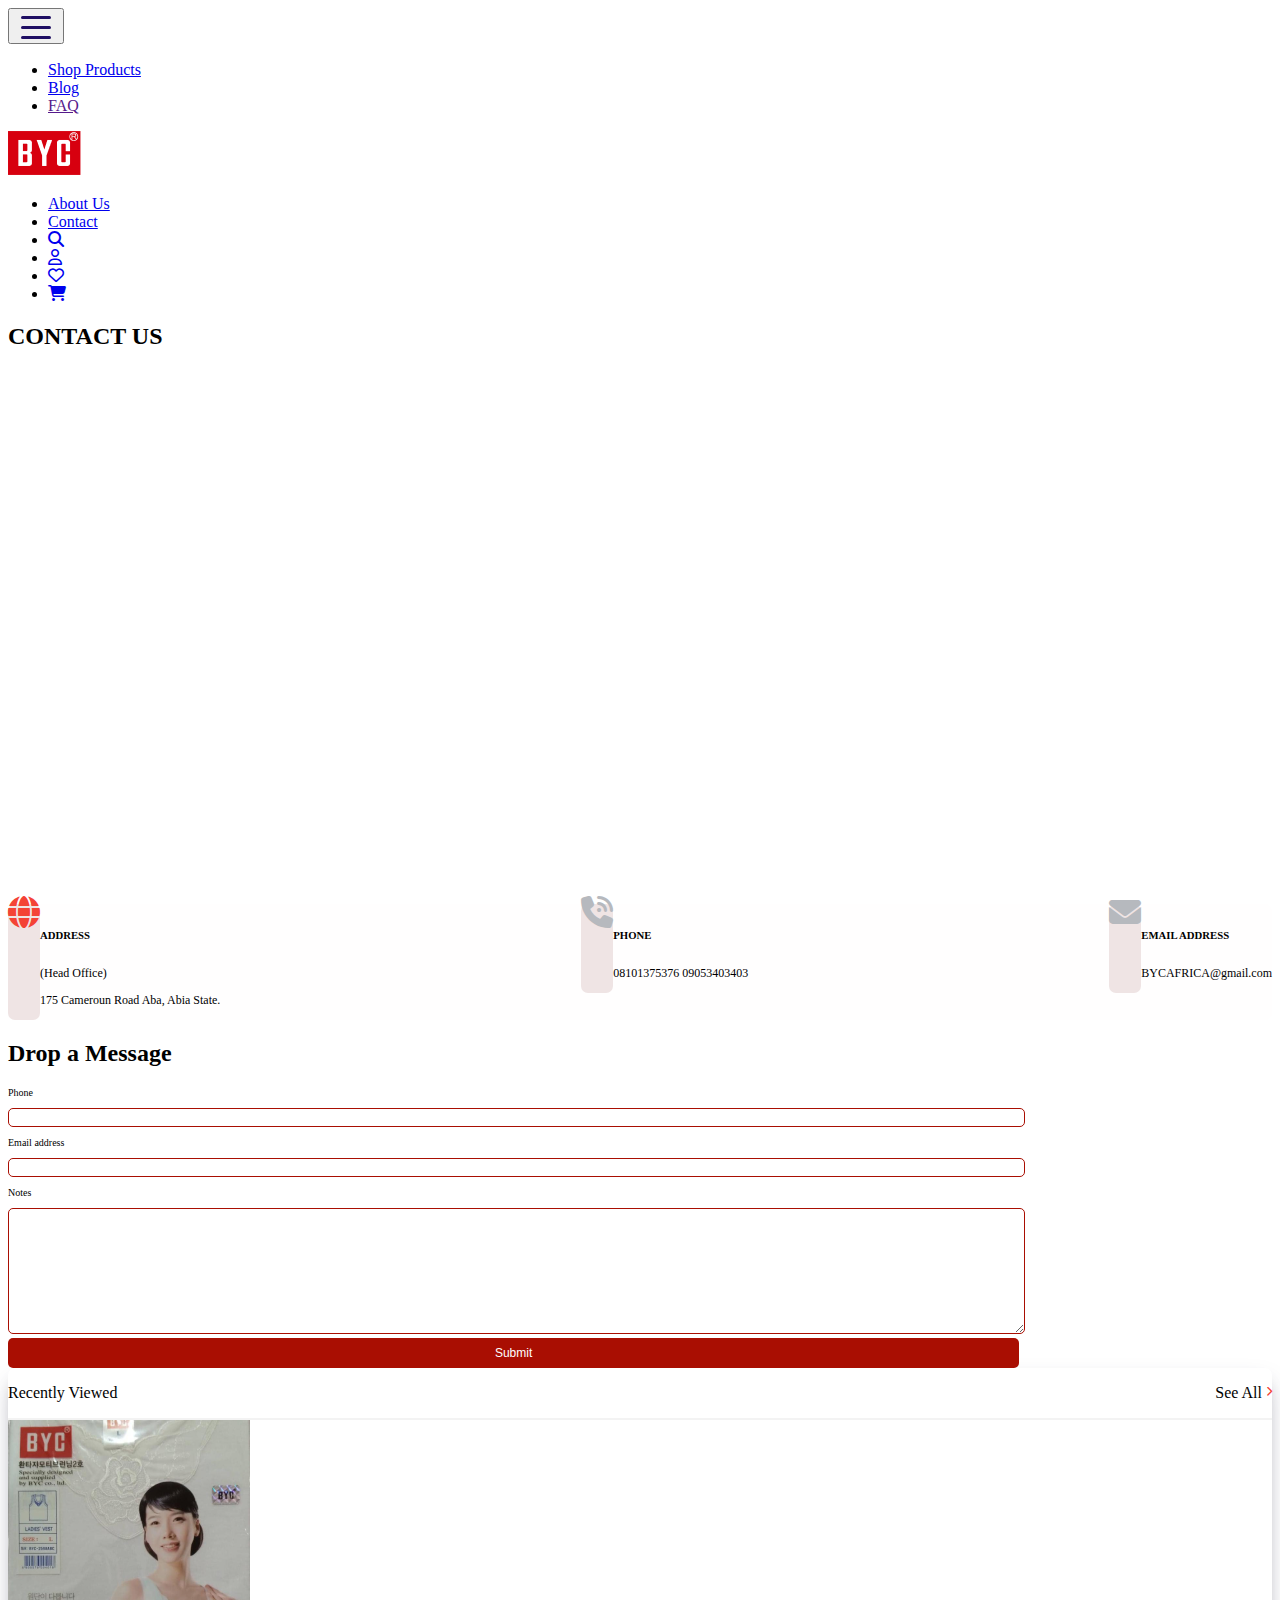
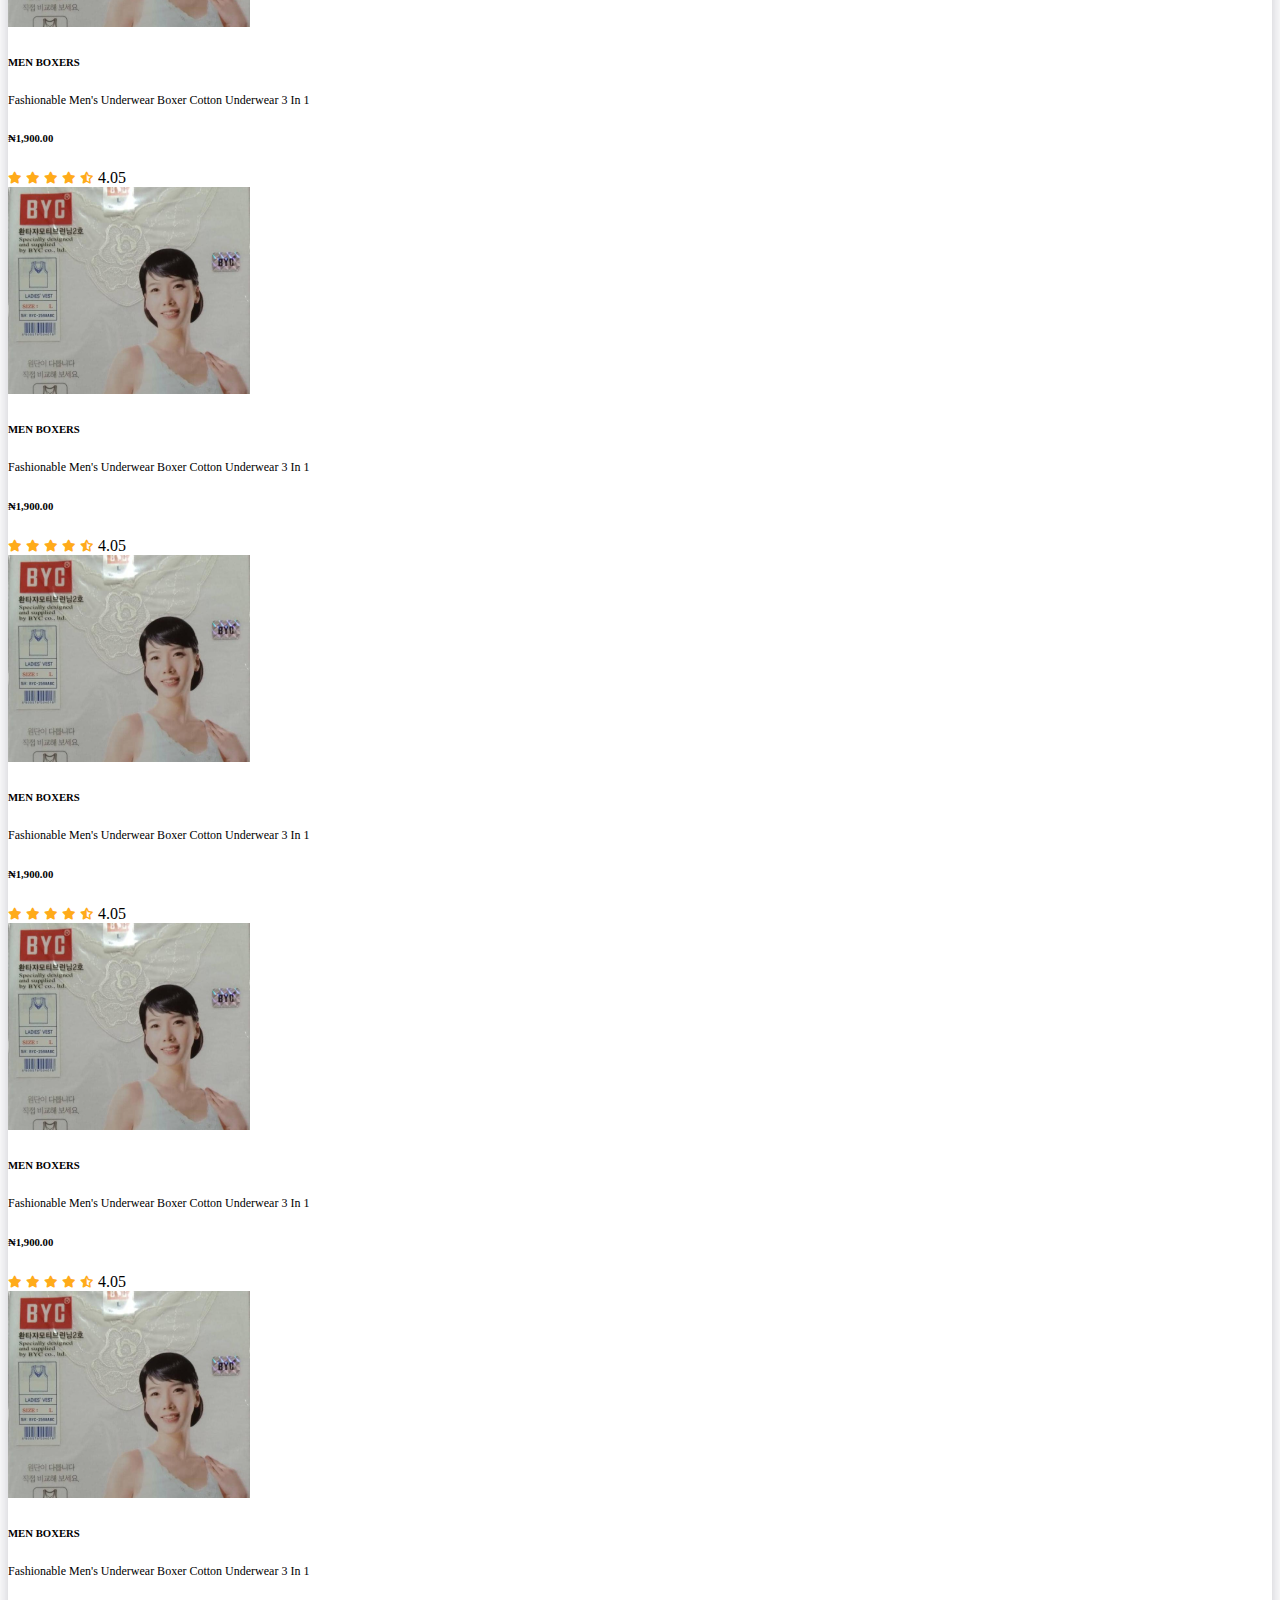
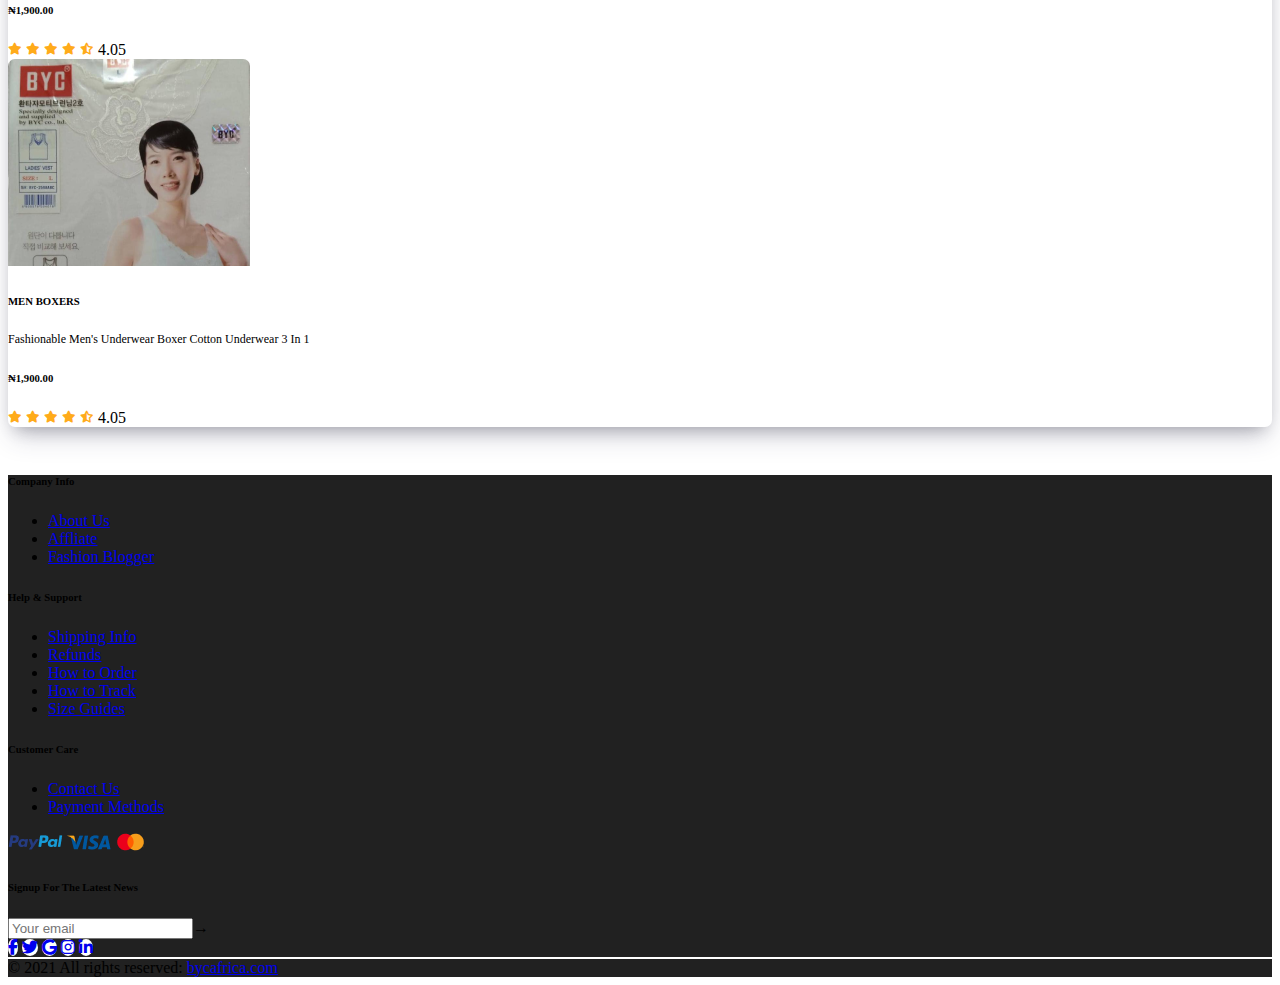
<file: contact.html>
<!DOCTYPE html>
<html lang="en">
<head>
    <meta charset="UTF-8">
    <meta name="viewport" content="width=device-width, initial-scale=1.0">
    <title>Document</title>

    <link rel="stylesheet" href="style.css">

    <link rel="stylesheet" href="https://cdnjs.cloudflare.com/ajax/libs/font-awesome/6.4.2/css/all.min.css"/>

    <link rel="stylesheet" href="https://cdn.jsdelivr.net/npm/bootstrap@4.6.2/dist/css/bootstrap.min.css" integrity="sha384-xOolHFLEh07PJGoPkLv1IbcEPTNtaed2xpHsD9ESMhqIYd0nLMwNLD69Npy4HI+N" crossorigin="anonymous">
</head>
<body>
    <section class="sticky-nav">
        <div class="row">
            
            <div class="col-sm-12 col-md-12 col-lg-12">
                <nav class="navbar sticky-top navbar-expand-lg navbar-light mt-3">
                    <!-- <a class="navbar-brand" href="#"><img src="./assets/white logo.png" alt=""></a> -->
                    <a class="navbar-brand joey" href="index.html"><img src="./BYC LOGO JPG FILE 1.png" alt=""></a>
                    <button class="navbar-toggler second-button" type="button" data-toggle="collapse" data-target="#navbarSupportedContent20" aria-controls="navbarSupportedContent20" aria-expanded="false" aria-label="Toggle navigation">
                      <div class="animated-icon2"><span></span><span></span><span></span></div>
                    </button>
                    <div class="collapse navbar-collapse"   id="navbarSupportedContent20">
                      <ul class="navbar-nav  mr-auto ">
                        <li class="nav-item  active mr-2 ">
                            <a class="nav-link text-dark" href="#">Shop Products<span class="sr-only">(current)</span></a>
                        </li>
                        <li class="nav-item active  mr-2">
                            <a class="nav-link text-dark" href="blog.html">Blog<span class="sr-only">(current)</span></a>
                        </li>
                        <li class="nav-item active mr-2">
                            <a class="nav-link text-dark" href="">FAQ<span class="sr-only">(current)</span></a>
                        </li>
                      </ul>
                      <a class="navbar-brand" href="index.html"><img src="./BYC LOGO JPG FILE 1.png" alt="" class="zaza ml-5"></a>

                      <ul class="navbar-nav ml-auto">
                         <li class="nav-item active mr-1">
                            <a class="nav-link text-dark " href="aboutUs.html">About Us<span class="sr-only">(current)</span></a>
                          </li>
                          <li class="nav-item active mr-4">
                              <a class="nav-link text-dark" href="#">Contact<span class="sr-only">(current)</span></a>
                            </li>
                            <li class="nav-item mr-1">   
                              <a class="nav-link text-dark" href="#"> <i class="fa fa-search" aria-hidden="true"></i><span class="sr-only">(current)</span></a>
                          </li>  
                          <li class="nav-item mr-1">   
                            <a class="nav-link text-dark" href="user.html"><i class="fa-regular fa-user"></i><span class="sr-only">(current)</span></a>
                         </li>  
                          <li class="nav-item">   
                              <a class="nav-link text-dark" href="#"> <i class="fa-regular fa-heart fa-beat"></i><span class="sr-only">(current)</span></a>
                          </li>  
                          <li class="nav-item">   
                            <a class="nav-link text-dark" href="#"> <i class="fa-solid fa-cart-shopping fa-beat"></i><span class="sr-only">(current)</span></a>
                         </li>  
                      </ul>
                    </div>
                </nav>
            </div>
            
        </div>
    </section>  

    <h2 class="text-center mt-5 mr-5"><strong>CONTACT US</strong></h2>
         
    <div class="row">
        <div class="col-sm-12 col-md-12 col-lg-12">
            <div class="location p-3">
                <iframe src="https://www.google.com/maps/embed?pb=!1m14!1m8!1m3!1d15853.629819407979!2d3.3468025!3d6.5961762!3m2!1i1024!2i768!4f13.1!3m3!1m2!1s0x103b936b80990461%3A0xca94317d9e640b05!2sPluralcode%20Academy!5e0!3m2!1sen!2sng!4v1695863965933!5m2!1sen!2sng" width="600" height="450" style="border:0;" allowfullscreen="" loading="lazy" referrerpolicy="no-referrer-when-downgrade"></iframe>
            </div>

            <div class="view-box1 mb-5 ">
               <div class="reach">
                 <div class="inner mt-5 ml-3">
                    <div class="inner-box">
                        <div class="icon-box p-3 mb-4 ">
                            <i class="fa fa-globe fa-2xl" style="color: #f44336;"></i>
                        </div>
                        <div class="icon-text  ml-3">
                            <h6 class="m-0 ">ADDRESS</h6>
                            <p class="m-0">(Head Office) </p>
                            <p>175 Cameroun Road Aba, Abia State.</p>
                        </div>
                    </div> 
                 </div>

                 <div class="inner mt-5">
                    <div class="inner-box">
                        <div class="icon-box p-3">
                            <i class="fa-solid fa-phone-volume fa-2xl" style="color: #b6b9be;"></i>
                        </div>
                        <div class="icon-text mt-2 ml-3">
                            <h6 class="m-0 ">PHONE</h6>
                            <p class="m-0"> 08101375376 09053403403</p>
                        </div>
                    </div> 
                 </div>

                 <div class="inner mt-5 pr-3">
                    <div class="inner-box">
                        <div class="icon-box p-3">
                            <i class="fa-solid fa-envelope fa-2xl" style="color: #b6b9be;"></i>
                        </div>
                        <div class="icon-text mt-2 ml-3">
                            <h6 class="m-0 ">EMAIL ADDRESS</h6>
                            <p class="m-0"> BYCAFRICA@gmail.com</p>
                        </div>
                    </div> 
                 </div>
               </div>
            </div>
        </div>
    </div>

    <h2 class="pl-4 mb-5"><strong>Drop a Message</strong></h2>
    <div class="row">
        <div class="col-sm-12 col-md-12 col-lg-12">
            <div class="row">
                <div class="col-sm-12 col-md-12 col-lg-6">
                    <div class="contact-col">

                        <form action="">
                            <p>Phone</p>
                            <input type="text" class="mb-5 p-1" required>
                            <p>Email address</p>
                            <input type="text" class="mb-5 p-1" required>
                            <p>Notes</p>
                            <textarea rows="8" class="mb-5 p-1" required></textarea>
                            <button class="btn-send ml-0" type="submit">Submit</button>
                        </form>
                     </div>
                </div>
            </div>
        </div>
    </div>
    
    <section>
        <div class="row">
           <div class="col-sm-12 col-md-12 col-lg-12">
               <div class="view-box mb-5 mt-5 p-3">
                   <div class="recent p-2">
                       <p>Recently Viewed</p>
                       <p class="text-danger para">See All <i class="fa-solid fa-chevron-right fa-2xs" style="color: #f44336;"></i></p>
                   </div>
                   
                   <div class="line1 mb-3"></div>
                   <div class="card-group">
                       <div class="card mr-3">
                         <img src="../image 17.png" class="card-img-top" alt="...">
                         <div class="card-body">
                           <h6 class="card-title">MEN BOXERS</h6>
                           <p class="card-text">Fashionable Men's Underwear Boxer Cotton Underwear 3 In 1</p>
                           <h6>₦1,900.00</h6>
                           <i class="fa-solid fa-star fa-xs" style="color: #ffab1a;"></i>
                             <i class="fa-solid fa-star fa-xs" style="color: #ffab1a;"></i>
                             <i class="fa-solid fa-star fa-xs" style="color: #ffab1a;"></i>
                             <i class="fa-solid fa-star fa-xs" style="color: #ffab1a;"></i>
                             <i class="fa-solid fa-star-half-stroke fa-xs" style="color: #ffab1a;"></i>  4.05
                         </div>
                       </div>
                       <div class="card mr-3">
                         <img src="./image 17.png" class="card-img-top" alt="...">
                         <div class="card-body">
                           <h6 class="">MEN BOXERS</h6>
                           <p class="card-text">Fashionable Men's Underwear Boxer Cotton Underwear 3 In 1</p>
                           <h6>₦1,900.00</h6>
                           <i class="fa-solid fa-star fa-xs" style="color: #ffab1a;"></i>
                             <i class="fa-solid fa-star fa-xs" style="color: #ffab1a;"></i>
                             <i class="fa-solid fa-star fa-xs" style="color: #ffab1a;"></i>
                             <i class="fa-solid fa-star fa-xs" style="color: #ffab1a;"></i>
                             <i class="fa-solid fa-star-half-stroke fa-xs" style="color: #ffab1a;"></i> 4.05
                         </div>
                       </div>
                       <div class="card mr-3">
                         <img src="./image 17.png" class="card-img-top" alt="...">
                         <div class="card-body">
                           <h6 class="card-title">MEN BOXERS</h6>
                           <p class="card-text">Fashionable Men's Underwear Boxer Cotton Underwear 3 In 1</p>
                           <h6>₦1,900.00</h6>
                           <i class="fa-solid fa-star fa-xs" style="color: #ffab1a;"></i>
                             <i class="fa-solid fa-star fa-xs" style="color: #ffab1a;"></i>
                             <i class="fa-solid fa-star fa-xs" style="color: #ffab1a;"></i>
                             <i class="fa-solid fa-star fa-xs" style="color: #ffab1a;"></i>
                             <i class="fa-solid fa-star-half-stroke fa-xs" style="color: #ffab1a;"></i> 4.05
                         </div>
                       </div>
                       <div class="card mr-3">
                           <img src="./image 17.png" class="card-img-top" alt="...">
                           <div class="card-body">
                             <h6 class="card-title">MEN BOXERS</h6>
                             <p class="card-text">Fashionable Men's Underwear Boxer Cotton Underwear 3 In 1</p>
                             <h6>₦1,900.00</h6>
                             <i class="fa-solid fa-star fa-xs" style="color: #ffab1a;"></i>
                             <i class="fa-solid fa-star fa-xs" style="color: #ffab1a;"></i>
                             <i class="fa-solid fa-star fa-xs" style="color: #ffab1a;"></i>
                             <i class="fa-solid fa-star fa-xs" style="color: #ffab1a;"></i>
                             <i class="fa-solid fa-star-half-stroke fa-xs" style="color: #ffab1a;"></i>  4.05
                           </div>
                         </div>
                         <div class="card mr-3">
                           <img src="./image 17.png" class="card-img-top" alt="...">
                           <div class="card-body">
                             <h6 class="card-title">MEN BOXERS</h6>
                             <p class="card-text">Fashionable Men's Underwear Boxer Cotton Underwear 3 In 1</p>
                             <h6>₦1,900.00</h6>
                             <i class="fa-solid fa-star fa-xs" style="color: #ffab1a;"></i>
                             <i class="fa-solid fa-star fa-xs" style="color: #ffab1a;"></i>
                             <i class="fa-solid fa-star fa-xs" style="color: #ffab1a;"></i>
                             <i class="fa-solid fa-star fa-xs" style="color: #ffab1a;"></i>
                             <i class="fa-solid fa-star-half-stroke fa-xs" style="color: #ffab1a;"></i>  4.05
                           </div>
                         </div>
                         <div class="card mr-3">
                           <img src="./image 17.png" class="card-img-top1" alt="...">
                           <div class="card-body">
                             <h6 class="card-title">MEN BOXERS</h6>
                             <p class="card-text">Fashionable Men's Underwear Boxer Cotton Underwear 3 In 1</p>
                             <h6>₦1,900.00</h6>
                             <i class="fa-solid fa-star fa-xs" style="color: #ffab1a;"></i>
                             <i class="fa-solid fa-star fa-xs" style="color: #ffab1a;"></i>
                             <i class="fa-solid fa-star fa-xs" style="color: #ffab1a;"></i>
                             <i class="fa-solid fa-star fa-xs" style="color: #ffab1a;"></i>
                             <i class="fa-solid fa-star-half-stroke fa-xs" style="color: #ffab1a;"></i>  4.05
                           </div>
                         </div>
                     </div>
                  
               </div>
           </div>
        </div>
   </section>

    <section class="footer">
        <div class="row">
           <div class="col-sm-12 col-md-12 col-lg-1"></div> 
           <div class="col-sm-12 col-md-12 col-lg-10">
               <div class="row mt-5">
                   <!--Grid column-->
                   <div class="col-lg-2 col-md-2 mb-4 mb-md-0">
                     <h6 class="text-light">Company Info</h6>
             
                     <ul class="list-unstyled mb-0">
                       <li>
                         <a href="#!" class="text-light mb-1">About Us</a>
                       </li>
                       <li>
                         <a href="#!" class="text-light mb-1">Affliate</a>
                       </li>
                       <li>
                         <a href="#!" class="text-light mb-1">Fashion Blogger</a>
                       </li>
                     </ul>
                   </div>
                   <!--Grid column-->
             
                   <!--Grid column-->
                   <div class="col-lg-2 col-md-2 mb-4 mb-md-0">
                     <h6 class="text-light">Help & Support</h6>
             
                     <ul class="list-unstyled">
                       <li>
                         <a href="#!" class="text-light mb-2">Shipping Info</a>
                       </li>
                       <li>
                         <a href="#!" class="text-light">Refunds</a>
                       </li>
                       <li>
                         <a href="#!" class="text-light">How to Order</a>
                       </li>
                       <li>
                         <a href="#!" class="text-light">How to Track</a>
                       </li>
                       <li>
                         <a href="#!" class="text-light">Size Guides</a>
                       </li>
                     </ul>
                   </div>
                   <!--Grid column-->
             
                   <!--Grid column-->
                   <div class="col-lg-3 col-md-3 mb-4  mt-4mb-md-0">
                     <h6 class="text-light">Customer Care</h6>
             
                     <ul class="list-unstyled text-light mb-0">
                       <li>
                         <a href="contact.html" class="text-light">Contact Us</a>
                       </li>
                       <li>
                         <a href="#!" class="text-light">Payment Methods</a>
                       </li>
                     </ul>
                     <a class="navbar-brand" href="#"><img src="./PayPal.png" alt=""></a>
                     <a class="navbar-brand" href="#"><img src="./Visa.png" alt=""></a>
                     <a class="navbar-brand" href="#"><img src="./MasterCard.png" alt=""></a>
                   </div>
                   <!--Grid column-->
                   <div class="col-lg-3 offset-lg-1 col-md-3 mb-4 mb-md-0">
                     <h6 class="text-light">Signup For The Latest News</h6>
                     <div>
                       <input type="email" class="form-control mt-4" id="exampleInputEmail1" aria-describedby="emailHelp" placeholder="Your email"><span>&#8594;</span>
                     </div>
                     
                   </div>
                   
                   <!--Grid column-->
                   
                   <!--Grid column-->
                 </div>

               <footer class="text-center text-white">
                   <!-- Grid container -->
                   <div class="container p-4 pb-0">
                     <!-- Section: Social media -->
                     <section class="mb-4">
                       <!-- Facebook -->
                       <a class="btn btn-outline bg-light btn-floating m-1" href="#!" role="button"
                         ><i class="fab fa-facebook-f"></i
                       ></a>
                 
                       <!-- Twitter -->
                       <a class="btn btn-outline bg-light btn-floating m-1" href="#!" role="button"
                         ><i class="fab fa-twitter"></i
                       ></a>
                 
                       <!-- Google -->
                       <a class="btn btn-outline bg-light btn-floating m-1" href="#!" role="button"
                         ><i class="fab fa-google"></i
                       ></a>
                 
                       <!-- Instagram -->
                       <a class="btn btn-outline bg-light btn-floating m-1" href="#!" role="button"
                         ><i class="fab fa-instagram"></i
                       ></a>
                 
                       <!-- Linkedin -->
                       <a class="btn btn-outline bg-light btn-floating m-1" href="#!" role="button"
                         ><i class="fab fa-linkedin-in"></i
                       ></a>
                     </section>

                     <!-- Section: Social media -->
                     <div class="line mb-0">
                     </div>
                   </div>
                   <!-- Grid container -->
                
                   <!-- Copyright -->
                   <div class="text-center mt-0 p-3" style="background-color: rgba(33, 33, 33, 0.2);">
                     © 2021 All rights reserved:
                     <a class="text-white" href="https://bycafrica.com/">bycafrica.com</a>
                   </div>
                   <!-- Copyright -->
                 </footer>
           </div> 
           <div class="col-sm-12 col-md-12 col-lg-1"></div> 
        </div>
   </section>































































    























































































   <script src="https://cdn.jsdelivr.net/npm/jquery@3.5.1/dist/jquery.slim.min.js" integrity="sha384-DfXdz2htPH0lsSSs5nCTpuj/zy4C+OGpamoFVy38MVBnE+IbbVYUew+OrCXaRkfj" crossorigin="anonymous"></script>
    <script src="https://cdn.jsdelivr.net/npm/bootstrap@4.6.2/dist/js/bootstrap.bundle.min.js" integrity="sha384-Fy6S3B9q64WdZWQUiU+q4/2Lc9npb8tCaSX9FK7E8HnRr0Jz8D6OP9dO5Vg3Q9ct" crossorigin="anonymous"></script>


    <script>
        $(document).ready(function () {

        $('.first-button').on('click', function () {

        $('.animated-icon1').toggleClass('open');
        });
        $('.second-button').on('click', function () {

        $('.animated-icon2').toggleClass('open');
        });
        $('.third-button').on('click', function () {

        $('.animated-icon3').toggleClass('open');
        });
        });
    </script>
</body>
</html>
</file>
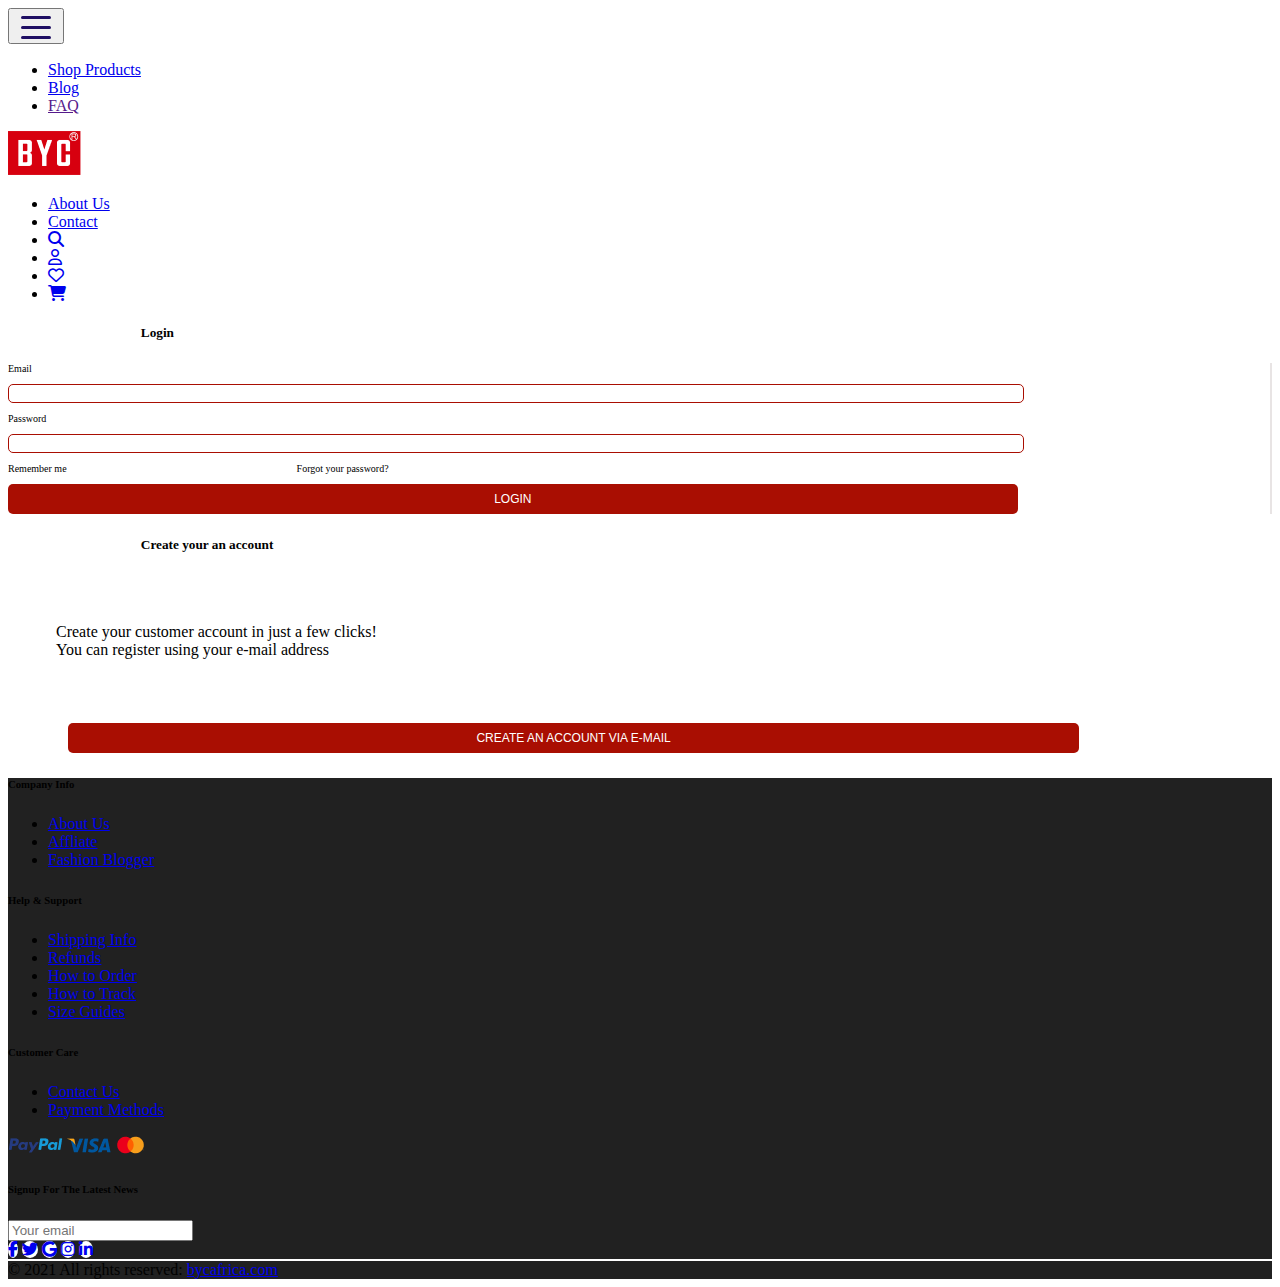
<file: user.html>
<!DOCTYPE html>
<html lang="en">
<head>
    <meta charset="UTF-8">
    <meta name="viewport" content="width=device-width, initial-scale=1.0">
    <title>user</title>

    <link rel="stylesheet" href="style.css">

    <link rel="stylesheet" href="https://cdnjs.cloudflare.com/ajax/libs/font-awesome/6.4.2/css/all.min.css"/>

    <link rel="stylesheet" href="https://cdn.jsdelivr.net/npm/bootstrap@4.6.2/dist/css/bootstrap.min.css" integrity="sha384-xOolHFLEh07PJGoPkLv1IbcEPTNtaed2xpHsD9ESMhqIYd0nLMwNLD69Npy4HI+N" crossorigin="anonymous">
</head>
<body>
    
    <section class="sticky-nav">
        <div class="row">
            
            <div class="col-sm-12 col-md-12 col-lg-12">
                <nav class="navbar sticky-top navbar-expand-lg navbar-light mt-3">
                    <!-- <a class="navbar-brand" href="#"><img src="./assets/white logo.png" alt=""></a> -->
                    <a class="navbar-brand joey" href="index.html"><img src="./BYC LOGO JPG FILE 1.png" alt=""></a>
                    <button class="navbar-toggler second-button" type="button" data-toggle="collapse" data-target="#navbarSupportedContent20" aria-controls="navbarSupportedContent20" aria-expanded="false" aria-label="Toggle navigation">
                      <div class="animated-icon2"><span></span><span></span><span></span></div>
                    </button>
                    <div class="collapse navbar-collapse"   id="navbarSupportedContent20">
                      <ul class="navbar-nav  mr-auto ">
                        <li class="nav-item  active mr-2 ">
                            <a class="nav-link text-dark" href="#">Shop Products<span class="sr-only">(current)</span></a>
                        </li>
                        <li class="nav-item active  mr-2">
                            <a class="nav-link text-dark" href="blog.html">Blog<span class="sr-only">(current)</span></a>
                        </li>
                        <li class="nav-item active mr-2">
                            <a class="nav-link text-dark" href="">FAQ<span class="sr-only">(current)</span></a>
                        </li>
                      </ul>
                      <a class="navbar-brand" href="index.html"><img src="./BYC LOGO JPG FILE 1.png" alt="" class="zaza ml-5"></a>

                      <ul class="navbar-nav ml-auto">
                         <li class="nav-item active mr-1">
                            <a class="nav-link text-dark " href="aboutUs.html">About Us<span class="sr-only">(current)</span></a>
                          </li>
                          <li class="nav-item active mr-4">
                              <a class="nav-link text-dark" href="#">Contact<span class="sr-only">(current)</span></a>
                            </li>
                            <li class="nav-item mr-1">   
                              <a class="nav-link text-dark" href="#"> <i class="fa fa-search" aria-hidden="true"></i><span class="sr-only">(current)</span></a>
                          </li>  
                          <li class="nav-item mr-1">   
                            <a class="nav-link text-dark" href="user.html"><i class="fa-regular fa-user"></i><span class="sr-only">(current)</span></a>
                         </li>  
                          <li class="nav-item">   
                              <a class="nav-link text-dark" href="#"> <i class="fa-regular fa-heart fa-beat"></i><span class="sr-only">(current)</span></a>
                          </li>  
                          <li class="nav-item">   
                            <a class="nav-link text-dark" href="#"> <i class="fa-solid fa-cart-shopping fa-beat"></i><span class="sr-only">(current)</span></a>
                         </li>  
                      </ul>
                    </div>
                </nav>
            </div>
        </div>
    </section>  
    
    <section>
        <div class="row">
            <div class="col-sm-12 col-md-12 col-lg-12 user-box mb-5">
                    <div class="row">
                        <div class="col-sm-12 col-md-12 col-lg-6">
                            <h5 class=" form-header mt-5">Login</h5>
                            <div class="contact-col1  der">
                                <form action="">               
                                    <p>Email</p>
                                    <input type="text" class="mb-3 p-1" required>
                                    <p>Password</p>
                                    <input type="password" class="mb-3 p-1" required>
                                    <div class="info">
                                        <div class="mt-0">
                                            <p class="mr-5">Remember me</p>
                                        </div>
                                        <p class="password">Forgot your password?</p>
                                    </div>
                                    <button class="btn-send1 ml-0 mb-5" type="submit">LOGIN</button>  
                                </form>
                            </div>  
                            <div class="dere"></div>
                        </div>
                        
                        <div class="col-sm-12 col-md-12 col-lg-6">
                          <h5 class=" form-header mt-5">Create your an account</h5>
                          <p class="create text-center mb-4">Create your customer account in just a few clicks! 
                            <br>You can register using your e-mail address </p>
                          <button class="btn-send2 mb-5 mt-4" type="submit">CREATE AN ACCOUNT VIA E-MAIL
                          </button>
                        </div>
                    </div> 
             </div>
        </div>
    </section>








































































    <section class="footer">
        <div class="row">
           <div class="col-sm-12 col-md-12 col-lg-1"></div> 
           <div class="col-sm-12 col-md-12 col-lg-10">
               <div class="row mt-5">
                   <!--Grid column-->
                   <div class="col-lg-2 col-md-2 mb-4 mb-md-0">
                     <h6 class="text-light">Company Info</h6>
             
                     <ul class="list-unstyled mb-0">
                       <li>
                         <a href="#!" class="text-light mb-1">About Us</a>
                       </li>
                       <li>
                         <a href="#!" class="text-light mb-1">Affliate</a>
                       </li>
                       <li>
                         <a href="#!" class="text-light mb-1">Fashion Blogger</a>
                       </li>
                     </ul>
                   </div>
                   <!--Grid column-->
             
                   <!--Grid column-->
                   <div class="col-lg-2 col-md-2 mb-4 mb-md-0">
                     <h6 class="text-light">Help & Support</h6>
             
                     <ul class="list-unstyled">
                       <li>
                         <a href="#!" class="text-light mb-2">Shipping Info</a>
                       </li>
                       <li>
                         <a href="#!" class="text-light">Refunds</a>
                       </li>
                       <li>
                         <a href="#!" class="text-light">How to Order</a>
                       </li>
                       <li>
                         <a href="#!" class="text-light">How to Track</a>
                       </li>
                       <li>
                         <a href="#!" class="text-light">Size Guides</a>
                       </li>
                     </ul>
                   </div>
                   <!--Grid column-->
             
                   <!--Grid column-->
                   <div class="col-lg-3 col-md-3 mb-4  mt-4mb-md-0">
                     <h6 class="text-light">Customer Care</h6>
             
                     <ul class="list-unstyled text-light mb-0">
                       <li>
                         <a href="contact.html" class="text-light">Contact Us</a>
                       </li>
                       <li>
                         <a href="#!" class="text-light">Payment Methods</a>
                       </li>
                     </ul>
                     <a class="navbar-brand" href="#"><img src="./PayPal.png" alt=""></a>
                     <a class="navbar-brand" href="#"><img src="./Visa.png" alt=""></a>
                     <a class="navbar-brand" href="#"><img src="./MasterCard.png" alt=""></a>
                   </div>
                   <!--Grid column-->
                   <div class="col-lg-3 offset-lg-1 col-md-3 mb-4 mb-md-0">
                     <h6 class="text-light">Signup For The Latest News</h6>
                     <div>
                       <input type="email" class="form-control mt-4" id="exampleInputEmail1" aria-describedby="emailHelp" placeholder="Your email">
                     </div>
                     
                   </div>
                   
                   <!--Grid column-->
                   
                   <!--Grid column-->
                 </div>

               <footer class="text-center text-white">
                   <!-- Grid container -->
                   <div class="container p-4 pb-0">
                     <!-- Section: Social media -->
                     <section class="mb-4">
                       <!-- Facebook -->
                       <a class="btn btn-outline bg-light btn-floating m-1" href="#!" role="button"
                         ><i class="fab fa-facebook-f"></i
                       ></a>
                 
                       <!-- Twitter -->
                       <a class="btn btn-outline bg-light btn-floating m-1" href="#!" role="button"
                         ><i class="fab fa-twitter"></i
                       ></a>
                 
                       <!-- Google -->
                       <a class="btn btn-outline bg-light btn-floating m-1" href="#!" role="button"
                         ><i class="fab fa-google"></i
                       ></a>
                 
                       <!-- Instagram -->
                       <a class="btn btn-outline bg-light btn-floating m-1" href="#!" role="button"
                         ><i class="fab fa-instagram"></i
                       ></a>
                 
                       <!-- Linkedin -->
                       <a class="btn btn-outline bg-light btn-floating m-1" href="#!" role="button"
                         ><i class="fab fa-linkedin-in"></i
                       ></a>
                     </section>

                     <!-- Section: Social media -->
                     <div class="line mb-0">
                     </div>
                   </div>
                   <!-- Grid container -->
                
                   <!-- Copyright -->
                   <div class="text-center mt-0 p-3" style="background-color: rgba(33, 33, 33, 0.2);">
                     © 2021 All rights reserved:
                     <a class="text-white" href="https://bycafrica.com/">bycafrica.com</a>
                   </div>
                   <!-- Copyright -->
                 </footer>
           </div> 
           <div class="col-sm-12 col-md-12 col-lg-1"></div> 
        </div>
   </section>


   <script src="https://cdn.jsdelivr.net/npm/jquery@3.5.1/dist/jquery.slim.min.js" integrity="sha384-DfXdz2htPH0lsSSs5nCTpuj/zy4C+OGpamoFVy38MVBnE+IbbVYUew+OrCXaRkfj" crossorigin="anonymous"></script>
    <script src="https://cdn.jsdelivr.net/npm/bootstrap@4.6.2/dist/js/bootstrap.bundle.min.js" integrity="sha384-Fy6S3B9q64WdZWQUiU+q4/2Lc9npb8tCaSX9FK7E8HnRr0Jz8D6OP9dO5Vg3Q9ct" crossorigin="anonymous"></script>


    <script>
        $(document).ready(function () {

        $('.first-button').on('click', function () {

        $('.animated-icon1').toggleClass('open');
        });
        $('.second-button').on('click', function () {

        $('.animated-icon2').toggleClass('open');
        });
        $('.third-button').on('click', function () {

        $('.animated-icon3').toggleClass('open');
        });
        });
    </script>
</body>
</html>
</file>
<file: style.css>
.row{
    margin: 0 !important;
}
/* styling the nav bar */
.joey{
    display: block !important;
}
   

  
  .btn-section, .hero-text, h4, h3{
     text-align: center;
  }
  .btn-section1{
    text-align: center;
    margin-bottom: 1em;
 }

  .hero-text{
    margin-top: 5em;
    margin-bottom: 2em;
  }

  .hero-text h1{
     font-weight: 700;
  }

  .hero-text p{
    font-size: 20px;
    font-weight: 500 !important;
  }

  .btn-sign5{
    padding: 8px 42px;
    background: white;
    color: #000000;
    font-size: 12px;
    border: 2px solid #000000;
    font-weight: 700 !important;
}

.btn-sign4{
    padding: 8px 42px;
    background: white;
    color: #000000;
    font-size: 12px;
    font-weight: 700 !important;
    text-align: center;
    border: 2px solid black;
   
}

.btn-sign3{
    padding: 8px 42px;
    background: white;
    color: #000000;
    font-size: 12px;
    font-weight: 700 !important;
    text-align: center;
    border: 1px solid black;
    margin-top: 3em;
    margin-bottom: 3em;
   
}

.btn-sign1{
    padding: 8px 5px;
    background: white;
    color: #000000;
    font-size: 12px;
    font-weight: 700 !important;
    text-align: center;
    border: 1px solid black;
    margin-top: 3em;
    margin-bottom: 3em;
    width: 30%;
   
}

.btn-sign5:hover{
  transition: 1s;
  background: #f44336;
  border: 1px solid #f44336;
  color: #ffffff;
}

.btn-sign2{
    padding: 8px 42px;
    background: whitesmoke;
    color: #000000;
    font-size: 12px;
    font-weight: 700 !important;
    text-align: center;
    border: 1px solid black;
    margin-left: 3em;
}

.maza, .card-img-top, .back{
    background: whitesmoke;
}

.back{
    padding-top: 8em !important;
    padding-bottom: 11.7em !important;
}

.back h5{
    padding-left: 1.8em;
    font-weight: 700;
}

.back p{
    padding-left: 3em;
    padding-right: 7em;
}


.back h2{
    padding-left: 1em;
    font-weight: 700;
}
.hero-image{
    margin-top: 3em;
    margin-bottom: 5em;
}
  
.card{
    border: none !important;
}

.card-group{
    margin-bottom: 3em;
}

.card-text{
    font-size: 12px;
}

.shop ul, .shop1 ul{
   display: flex;
    
}

.shop  ul li, .shop1  ul li{
    list-style: none;
 }
.shop  ul li a {
   text-decoration: none;
   font-size: 14px;
}

.shop1  ul li a {
    text-decoration: none;
    font-size: 12px;

 }

.shop{
    margin-left: 23em;
    font-weight: 500 !important;
}

.shop1{
    margin-left: 23em;
    font-weight: 500 !important;
}


.shop1 a:hover {
    background: #ddd;
    color: black;
  }
  

.shop ul li::after{
    content: '';
    width: 0%;
    display: block;
    transition: 0.5s;
    height: 1px;
    margin: auto;
    background: #000000;
}
.shop1 li a:hover {
    color: #ffffff !important;
    text-align: center;
    padding: 14px 16px;
    background: #f44336;
}

/* Might not be useful */
.shop ul li:hover::after{
    color: blue !important;
    width: 100%;
}

.comment, .box, .cardtext{
    display: flex;
}

.box{
    background: #d3d1d1;
    width: 20em;
    font-size: 10px;
    padding: 4px 12px;
}
.cardtext{
    font-size: 10px;
}

.shadow{
    box-shadow: rgba(50, 50, 93, 0.25) 0px 13px 27px -5px, rgba(0, 0, 0, 0.3) 0px 8px 16px -8px;;
}

.footer{
    background: rgb(33, 33, 33);
}

.btn{
    border-radius: 50% !important;
    background-color: #ffffff !important;
}

.line{
  border-top: #ffffff 2px solid;
}

.line1{
  border-top: #f3f3f3 2px solid;
}

.dashboard{
  background: #f3f3f3;
}

.dashboard h6{
  color: #f44336;
  font-weight: 700 !important;
}

.text-section1{
  margin-top: 10em;
  padding-left: 7em;
}

.text-section1 h5{
    font-weight: 700;
}

.view-box{
  background: #ffffff;
  box-shadow: rgba(50, 50, 93, 0.25) 0px 13px 27px -5px, rgba(0, 0, 0, 0.3) 0px 8px 16px -8px;;
  border-radius: 7px;
}

.recent{
  display: flex;
  justify-content: space-between;
}

.card-img-top1{
  border-radius: 7px 7px 0px 0px;
}

.view-box1{
  background: #fffefe;
 
  border-radius: 7px;
  
}


.location iframe{
  width: 100%;
  margin-bottom: 5em;
}

.reach{
  display: flex;
  justify-content: space-between;
}

.icon-box{
  border-radius: 7px;
  background: #efe4e4;
}

.inner-box{
  display: flex;
}

.icon-text p{
  font-size: 12px;
}

.contact-col input, .contact-col textarea{
  width: 80%;
  outline: none;
  border: 1px solid #a90e02 !important;
  border-radius: 5px;
}

.contact-col p{
  font-size: 10px;
}

.contact-col1 input, .contact-col1 textarea{
  width: 80%;
  outline: none;
  border: 1px solid #a90e02 !important;
  border-radius: 5px;
}

.contact-col1 p{
  font-size: 10px;
}

.btn-send{
  padding: 8px 42px;
  background: #a90e02;
  color: #ffffff;
  font-size: 12px;
  text-align: center;
  outline: none;
  width: 80%;
  border-radius: 5px;
  border: none;
}

.product-btn{
  padding: 8px 22px;
  background: #a90e02;
  color: #ffffff;
  font-size: 12px;
  text-align: center;
  outline: none;
  width: auto;
  border-radius: 5px;
  border: none;
}

.product-btn1{
  padding: 8px 22px;
  background: #ffffff;
  color: #a90e02;
  font-size: 12px;
  outline: none;
  width: auto;
  border-radius: 5px;
  border: 1px solid #a90e02;
  font-size: 10px !important;
}

.btn-send1{
  padding: 8px 42px;
  background: #a90e02;
  color: #ffffff;
  font-size: 12px;
  text-align: center;
  outline: none;
  width: 80%;
  border-radius: 5px;
  border: none;
}

.btn-send2{
  padding: 8px 42px;
  background: #a90e02;
  color: #ffffff;
  font-size: 12px;
  text-align: center;
  outline: none;
  width: 80%;
  border-radius: 5px;
  border: none;
  margin-left: 5em;
}

.user-box{
  background: #ffffff;
}

.info{
  display: flex;
  
}

.password{
  padding-left: 23em;
}

.der{
  border-right: 2px solid #e8e4e4 !important;
  
}

.form-header{
margin-left: 10em !important;
}

.create{
  padding: 3em;
}

.flex-am{
  display: flex;
}

.card-body a{
  
  color: #000000 !important;
}

.card-body a:hover{
  color: #a90e02 !important;
}
/* Social Media Hover Effect */
.fa-youtube:hover, .fa-twitter:hover, .fa-facebook:hover{
  color: white !important;
}

.youtube:hover{
  color: white !important;
  background-color: red !important;
}

.twitter:hover{
  color: white !important;
  background-color: #009dff !important;
}

.facebook:hover{
  color: white !important;
  background-color: #034294 !important;
}


/* Icon 1 */

.animated-icon1,  .animated-icon2{
    width: 30px;
    height: 20px;
    position: relative;
    margin: 5px;
    -webkit-transform: rotate(0deg);
    -moz-transform: rotate(0deg);
    -o-transform: rotate(0deg); 
    transform: rotate(0deg);
    -webkit-transition: .5s ease-in-out;
    -moz-transition: .5s ease-in-out;
    -o-transition: .5s ease-in-out;
    transition: .5s ease-in-out;
    cursor: pointer;
    border-radius: none !important;
  }
  
  .animated-icon1 span, .animated-icon2 span{
    display: block;
    position: absolute;
    height: 3px;
    width: 100%;
    border-radius: 9px;
    opacity: 1;
    left: 0;
    -webkit-transform: rotate(0deg);
    -moz-transform: rotate(0deg);
    -o-transform: rotate(0deg);
    transform: rotate(0deg);
    -webkit-transition: .25s ease-in-out;
    -moz-transition: .25s ease-in-out;
    -o-transition: .25s ease-in-out;
    transition: .25s ease-in-out;
  }
  
  .animated-icon1 span {
    background: #ffffff;
  }
  
  .animated-icon2 span {
    background: #1E0E62 !important;
  }

  
  
  .animated-icon1 span:nth-child(1), .animated-icon2 span:nth-child(1){
   top: 0px;
  }
  
  .animated-icon1 span:nth-child(2),  .animated-icon2 span:nth-child(2){
    top: 10px;
  }
  
  .animated-icon1 span:nth-child(3), .animated-icon2 span:nth-child(3){
    top: 20px;
  }
  
  .animated-icon1.open span:nth-child(1),  .animated-icon2.open span:nth-child(1){
    top: 11px;
    -webkit-transform: rotate(135deg);
    -moz-transform: rotate(135deg);
    -o-transform: rotate(135deg);
    transform: rotate(135deg);
  }
  
  .animated-icon1.open span:nth-child(2), .animated-icon2.open span:nth-child(2){
    opacity: 0;
    left: -60px;
  }
  
  .animated-icon1.open span:nth-child(3), .animated-icon2.open span:nth-child(3){
    top: 11px;
    -webkit-transform: rotate(-135deg);
    -moz-transform: rotate(-135deg);
    -o-transform: rotate(-135deg);
    transform: rotate(-135deg);
  }

  /*styling the navbar ends here*/


  @media screen and (min-width: 667px){
    
    .joey{
      display: none !important;
    }
    
  }

  @media screen and (max-width: 667px){
    
    .zaza{
      display: none !important;
    }

    .maza{
        margin-left: 1em;
    }

    .btn-sign5, .btn-sign4{
      width: 100%;
      margin-bottom: 2em;
    }

    .btn-sign1, .btn-sign3, .btn-sign2{
      width: 90%;
    }

    .back p,.back h5,.back h2, .back button{
      padding-left: 0em !important;
      padding-right: 0em !important;
      margin-left: 0;
    }
    
    .shop, .shop1{
        margin-left: 0;
       
    }

    .shop1 li a:hover {
        color: #ffffff !important;
        text-align: center;
        padding: 14px 16px;
        background: #f44336;
    }

    .reach{
      flex-direction: column;
    }

    .der{
      border-right: none !important;
    }

    .dere{
      border-top: 2px solid #e1e1e1;
    }

    .password{
      padding-left: 10em !important;
    }

    .form-header{
      margin-left: 3em !important;
    }

    .contact-col1 input{
      width: 100%;
    }

    .btn-send1, .btn-send2{
      width: 100%;
      margin-left: 0 !important;
      padding: 10px 42px;
    }
    
    .create{
      padding: 0 !important;
    }

    br{
      display: none;
    }

    .product-btn1, .product-btn{
      width: 100%;
    }
  }
</file>
